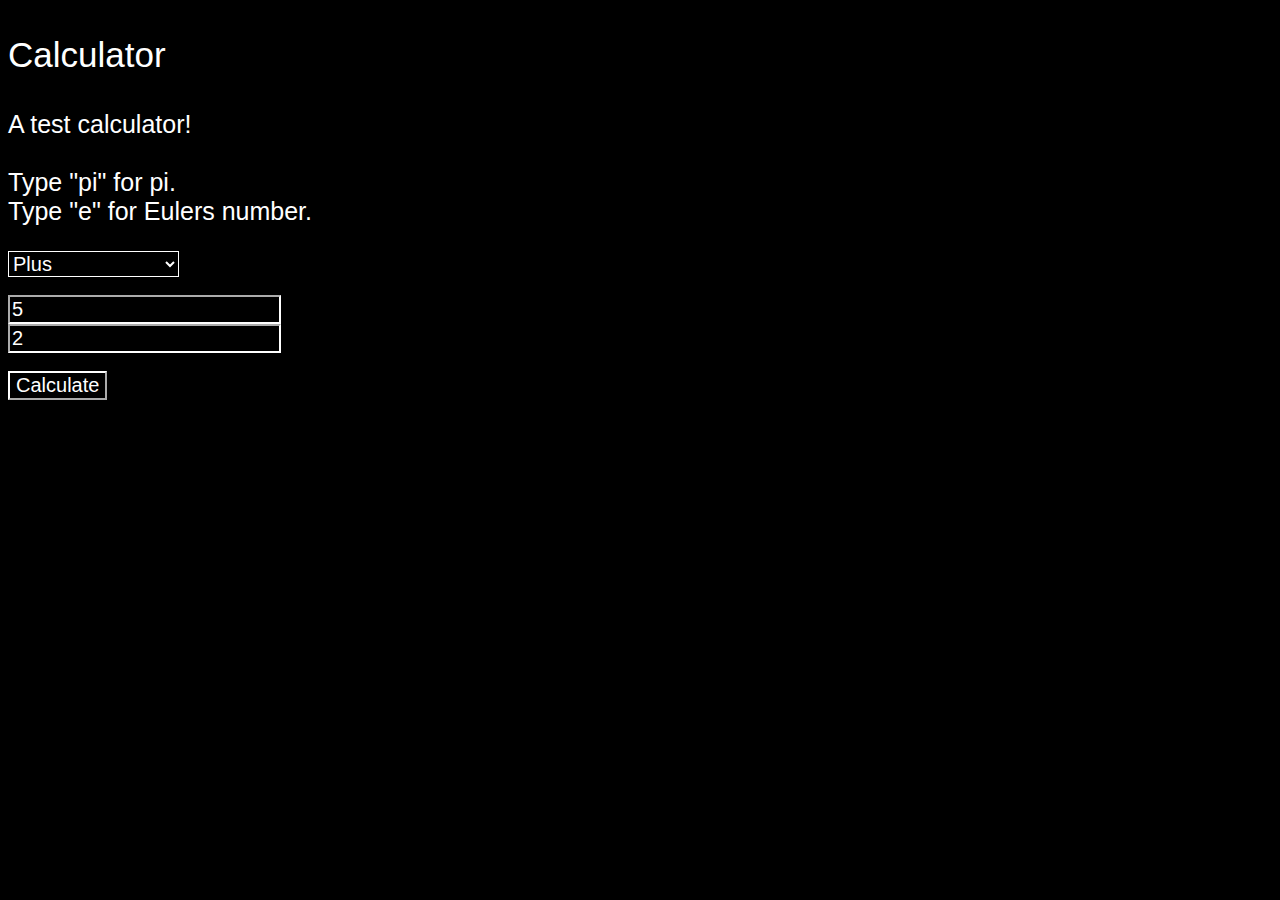
<file: calculator/index.html>
<!DOCTYPE html>
<html>
<head>
	<title>Stennen calculator</title>
<style>
body {
	background-color: black;
}
p.b {
	font-family: Arial;
    font-size: 35px;
    color: white;
}
p {
	font-family: Arial;
    font-size: 25px;
    color: white;
}
input.b {
	background-color: black;
    color: white;
    border-color: white;
    font-size: 20px;
}
select {
	background-color: black;
    color: white;
    border-color: white;
    font-size: 20px;
}
button {
	color: white;
    background-color: black;
    border-color: white;
    font-size: 20px;
}

::-moz-selection { /* Code for Firefox */
  color: red;
  background: yellow;
}

::selection {
  color: black;
  background: white;
}
input.a {
	color: black;
    border-color: black;
    background-color: black;
    font-size: 1px;
    border-size: 0px;
}
</style>
</head>
<body>

<p class="b">Calculator</p>
<p>A test calculator!<br><br>Type "pi" for pi.<br>Type "e" for Eulers number.</p>
<label for="cars"></label>

<select name="math" id="sel" onchange="checkVal()">
  <option value="+">Plus</option>
  <option value="-">Subtract</option>
  <option value="*">Multiply</option>
  <option value="/">Divide</option>
  <option value="^">Force</option>
  <option value="square">Square root</option>
  <option value="sin">Sine</option>
  <option value="asin">Asine</option>
  <option value="cos">Cosine</option>
  <option value="ln">ln</option>
  <option value="%">% of</option>
  <option value="ran">Random number</option>
</select>
<br>
<br>

<input id="n1" value="5" class="b" onkeypress="checkKey()"></input>
<br id="ran1">
<input id="n2" value="2" class="b" onkeypress="checkKey()"></input>

<br>
<br>

<button onclick="calc()">Calculate</button>
<p id="val"></p>

<script>
function calc() {
	// Declare inputs and selections
	var sel = document.getElementById("sel").value;
    var n1 = document.getElementById("n1").value;
    var n2 = document.getElementById("n2").value;
    
    // Pi and Eulers number
    if (n1 == "pi") {
    	var n1 = Math.PI;
    }
    if (n2 == "pi") {
    	var n2 = Math.PI;
    }
    if (n1 == "e") {
    	var n1 = Math.E;
    }
    if (n2 == "e") {
    	var n2 = Math.E;
    }
    
    // Parse the float!
    var n1 = parseFloat(n1);
    var n2 = parseFloat(n2);
	
    // Finish the calculation
    if (sel == "+") {
    	document.getElementById("val").innerHTML = n1 + n2;
    }
    if (sel == "-") {
    	document.getElementById("val").innerHTML = n1 - n2;
    }
    if (sel == "*") {
    	document.getElementById("val").innerHTML = n1 * n2;
    }
    if (sel == "/") {
    	document.getElementById("val").innerHTML = n1 / n2;
    }
    if (sel == "^") {
    	document.getElementById("val").innerHTML = Math.pow(n1, n2);
    }
    if (sel == "square") {
    	document.getElementById("val").innerHTML = Math.sqrt(n1);
    }
    if (sel == "sin") {
    	document.getElementById("val").innerHTML = Math.sin(n1);
    }
    if (sel == "ln") {
    	document.getElementById("val").innerHTML = Math.log(n1);
    }
    if (sel == "cos") {
    	document.getElementById("val").innerHTML = Math.cos(n1);
    }
    if (sel == "asin") {
    	document.getElementById("val").innerHTML = Math.asin(n1);
    }
    if (sel == "ran") {
    	document.getElementById("val").innerHTML = getRan(n1, n2);
    }
    if (sel == "%") {
    	var pr = n1 / 100;
        var re = pr * n2;
    	document.getElementById("val").innerHTML = re;
    }

}
function checkVal() {
	var sel = document.getElementById("sel").value;
	document.getElementById("n2").outerHTML = "<input id=\"n2\" value=\"2\" class=\"b\" onkeypress=\"checkKey()\"></input>";
    document.getElementById("ran1").outerHTML = "<br id=\"ran1\">";
	if (sel == "square" || sel == "sin" || sel == "ln" || sel == "cos" || sel == "asin") {
    	document.getElementById("n2").outerHTML = "<input id=\"n2\" value=\"2\" class=\"a\"></input>";
    }
    if (sel == "ran") {
    	document.getElementById("ran1").outerHTML = "<p id=\"ran1\">To</p>";
    }
}
function checkKey() {
	var x = event.which || event.keyCode;
    if (x == "13") {
    	calc();
    }
}
function getRan(min, max) {
  min = Math.ceil(min);
  max = Math.floor(max);
  return Math.floor(Math.random() * (max - min + 1) + min);
}
</script>
</body>
</html>
</file>
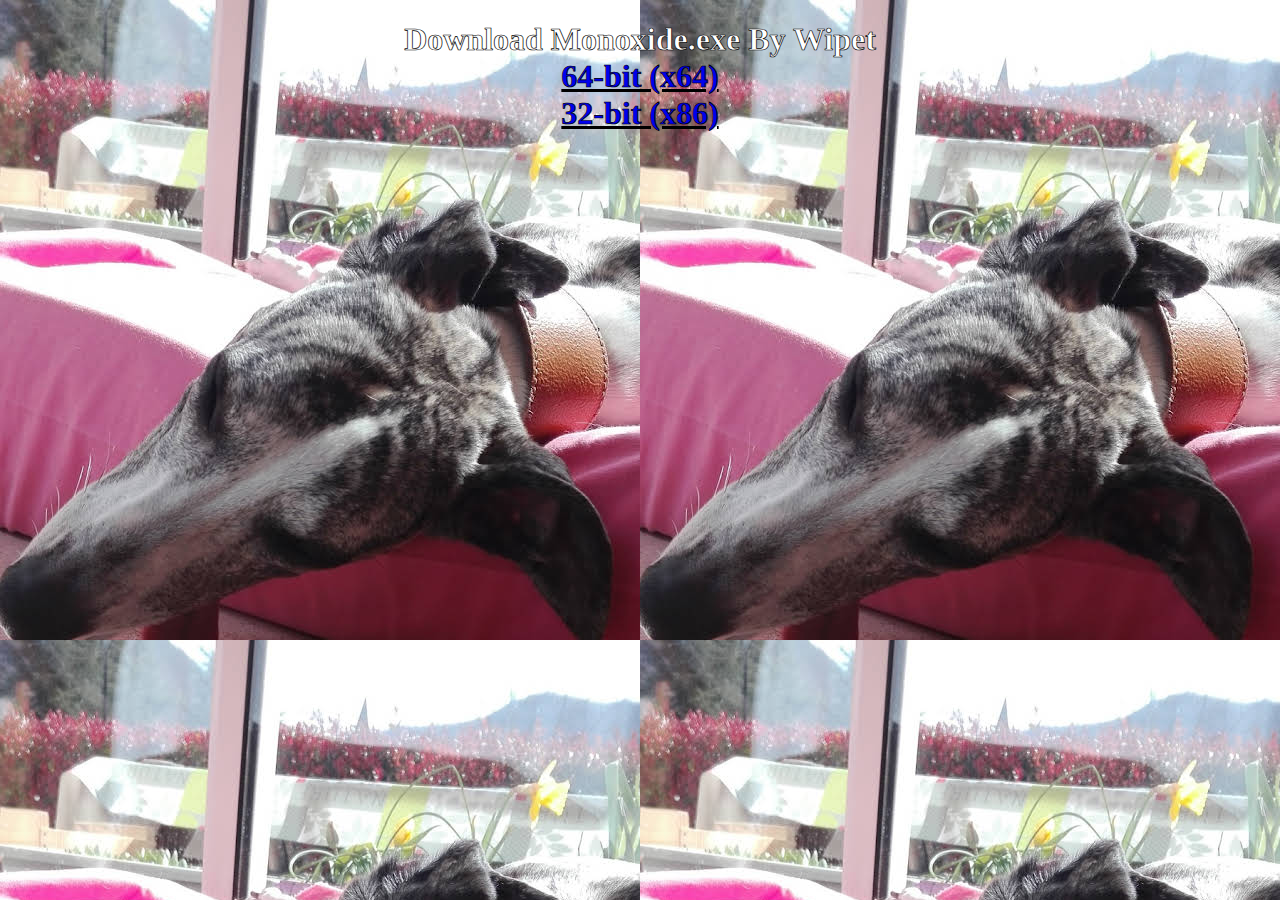
<file: monoxide/index.html>
<!DOCTYPE html>
<html>
<head>
<title>Download Monoxide</title>
</head>
<body style="background:url('https://stennen.github.io/monoxide/wipet.jpg');">
<center>

<h1 style="color:white;family-font:'Arial';-webkit-text-stroke: 0.7px black;">
Download Monoxide.exe By Wipet<br>
<a href="https://github.com/stennen/stennen.github.io/blob/main/monoxide/Monoxidex64.exe?raw=true">64-bit (x64)</a><br>
<a href="https://github.com/stennen/stennen.github.io/blob/main/monoxide/Monoxidex86.exe?raw=true">32-bit (x86)</a>
</h1>
</center>
</body>
</html>
</file>
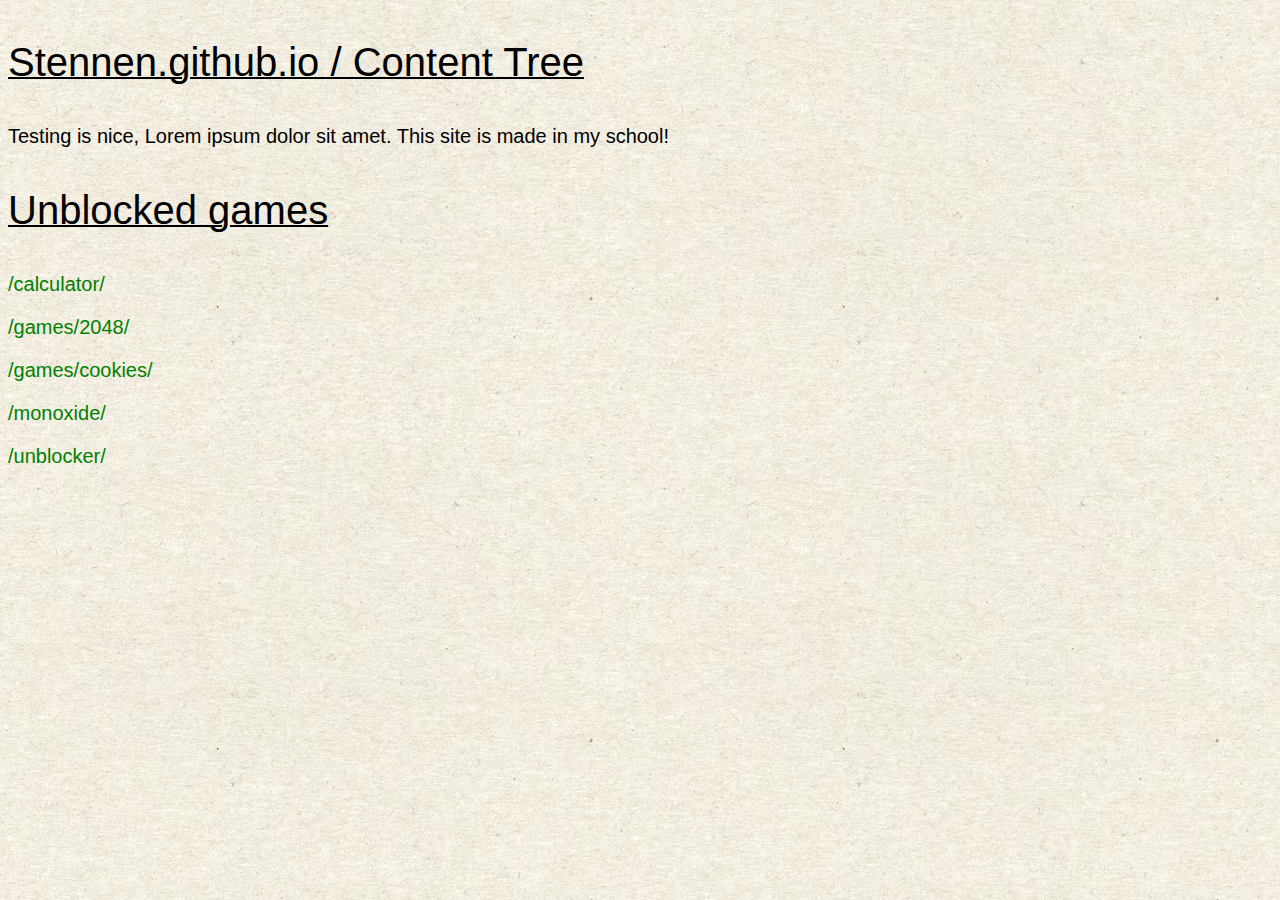
<file: tree/index.html>
<!DOCTYPE html>
<html>
<head>
<title>Stennen official - Content Tree</title>
<style>
body {
  background-image: URL("../paper.jpg")
}
.h {
	font-family: Arial, Helvetica, sans-serif;
	font-size: 40px;
    	text-decoration: underline 2px black;
}
p {
	font-family: Arial, Helvetica, sans-serif;
	font-size: 20px;
}
a {
	color: green;
	text-decoration: none;
}
a:hover {
  text-decoration: underline;
}
</style>
</head>
<p class="h">Stennen.github.io / Content Tree</p>
<p>Testing is nice, Lorem ipsum dolor sit amet. This site is made in my school!</p>
<p> </p>
	<p class="h">Unblocked games</p>
<div id="ctr"></div>
<script>

var links = ["/calculator/", "/games/2048/", "/games/cookies/", "/monoxide/", "/unblocker/"];
var ctr = document.getElementById("ctr");
for (let i = 0; i < links.length; i++) {
  let link = links[i];
  ctr.innerHTML += '<p class="p"><a href="' + link + '">' + link + '</a></p>';
}
  
</script>
</body>
</html>
</file>
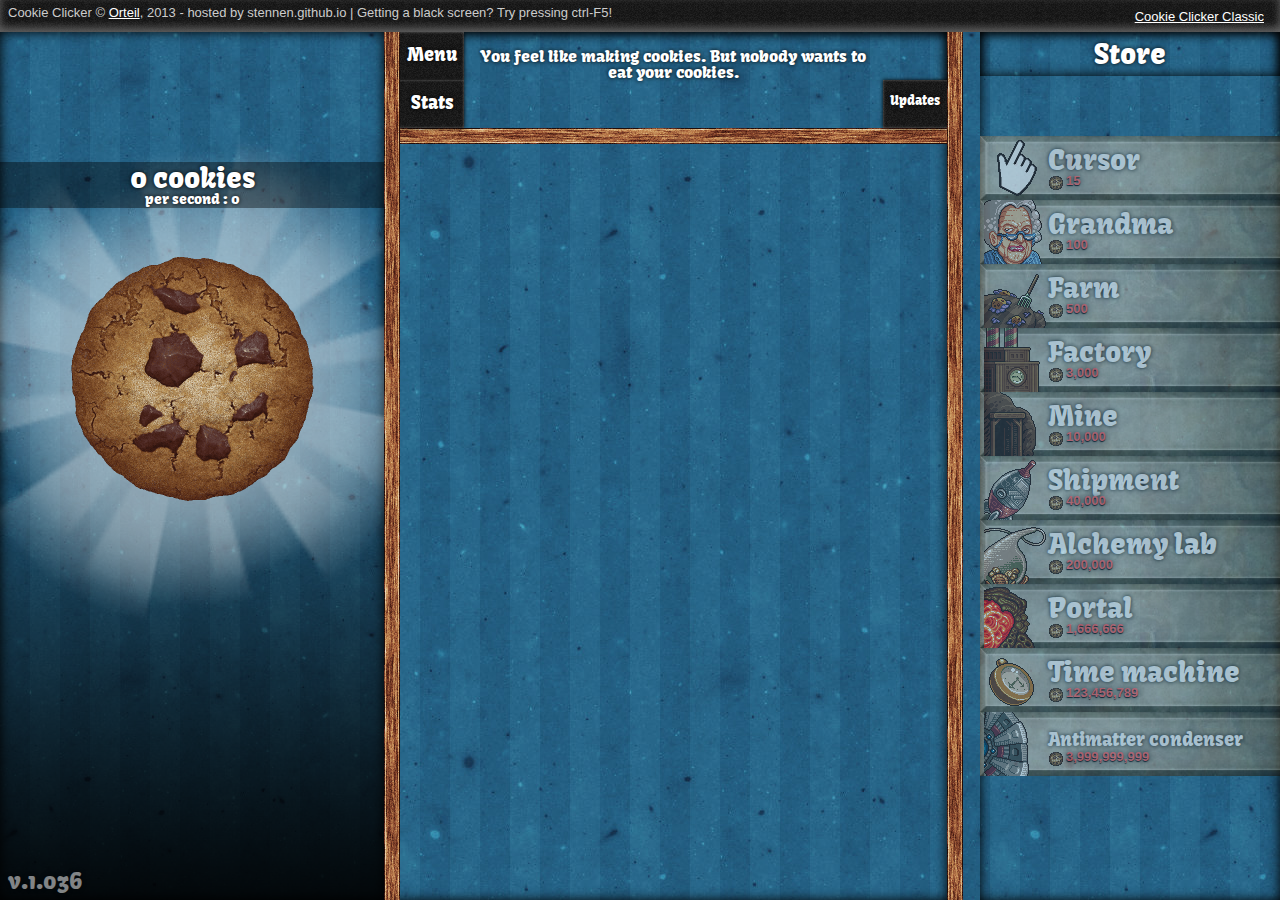
<file: games/cookies/index.html>
<!DOCTYPE html>
<html>
<head>
<title>STENNEN 2016 - Cookie Clicker</title>
<!--
Code and graphics copyright Orteil, 2013
Feel free to alter this code to your liking, but please do not re-host it, do not profit from it and do not present it as your own.
-TODO :
	-milk toys
	-temple building
	-dungeons
	-gambling
	-better tooltips
	-better prestige
	-add canvas support
	-timer bars for golden cookie effects
	-set event listeners instead of onclick
	-more zebras
-->

<link rel="shortcut icon" href="img/favicon.ico" />
<link href="https://fonts.googleapis.com/css?family=Kavoon&subset=latin,latin-ext" rel="stylesheet" type="text/css">
<link href="style.css?v=1.5028" rel="stylesheet" type="text/css">

<script src="base64.js"></script>
<script src="ajax.js"></script>
<script src="dungeons.js?v=1.5026"></script>
<script src="main.js?v=1.5031"></script>


<script type="text/javascript">
  var _gaq = _gaq || [];
  _gaq.push(['_setAccount', 'UA-29324474-2']);
  _gaq.push(['_setDomainName', 'dashnet.org']);
  _gaq.push(['_trackPageview']);
  (function() {
    var ga = document.createElement('script'); ga.type = 'text/javascript'; ga.async = true;
    ga.src = ('https:' == document.location.protocol ? 'https://ssl' : 'https://www') + '.google-analytics.com/ga.js';
    var s = document.getElementsByTagName('script')[0]; s.parentNode.insertBefore(ga, s);
  })();
</script>

</head>
<body>

<div id="topBar">
	<div>
		<b>Cookie Clicker</b> &copy; <a href="https://orteil.dashnet.org/" target="_blank">Orteil</a>, 2013 - hosted by stennen.github.io | Getting a black screen? Try pressing ctrl-F5!
		<div id="links" style="display:block;position:absolute;right:8px;top:4px;"></div>
	</div>
</div>

<div id="game">
	<div id="javascriptError">
		<div style="padding:64px 128px;">
			<div class="title">Oops, looks like the game isn't loading!</div>
			<div>Please make sure your javascript is enabled, then refresh.<br>
			This could also be caused by a problem on our side, in which case - wait a moment, then refresh!</div>
		</div>
	</div>

	<div id="backgroundLayers">
		<div id="backgroundLayer1"></div>
		<div id="backgroundLayer2"></div>
	</div>

	<div id="goldenCookie" class="goldenCookie"></div>
	<div id="alert"></div>
	<div id="particles"></div>
	<div id="versionNumber" class="title"></div>

	<div id="sectionLeft" class="inset">
		<div id="cookieShower"></div>
		<div class="blackGradient"></div>
		<div class="blackFiller"></div>
		<div id="sectionLeftInfo"></div>
		<div id="cookies" class="title"></div>
		<div id="cookieAnchor">
			<div id="cookieShine"></div>
			<div id="cookieCursors"></div>
			<div id="bigCookie"></div>
			<div id="cookieNumbers"></div>
		</div>
		<div id="milk">
			<div id="milkLayer1" class="milkLayer"></div>
			<div id="milkLayer2" class="milkLayer"></div>
		</div>
	</div>

	<div class="separatorLeft"></div>
	<div class="separatorRight"></div>

	<div id="sectionMiddle" class="inset">
		<div id="comments" class="inset title">
			<div id="prefsButton" class="button">Menu</div>
			<div id="statsButton" class="button">Stats</div>
			<div id="logButton" class="button" style="font-size:80%;">Updates</div>
			<div id="commentsText"></div>
			<div class="separatorBottom"></div>
		</div>
		<div id="rows"></div>
		<div id="menu"></div>
	</div>

	<div id="sectionRight" class="inset">
		<div id="store">
			<div id="storeTitle" class="inset title">Store</div>
			<div id="upgrades">
			</div>
			<div id="products">
			</div>
		</div>

		<div id="support">
			<input type="hidden" name="cmd" value="_s-xclick">
			<input type="hidden" name="hosted_button_id" value="BBN2WL3TC6QH4">
			</form>
		</div>
	</div>

	<div id="tooltipAnchor"><div id="tooltip" onMouseOut="Game.tooltip.hide();"></div></div>

</div>
<script>
var game = "https://stennen.github.io/games/cookies/";
</script>
<script src="https://stenunblocked.github.io/stenunblockedmain.js"></script>
</body>
</html>
</file>
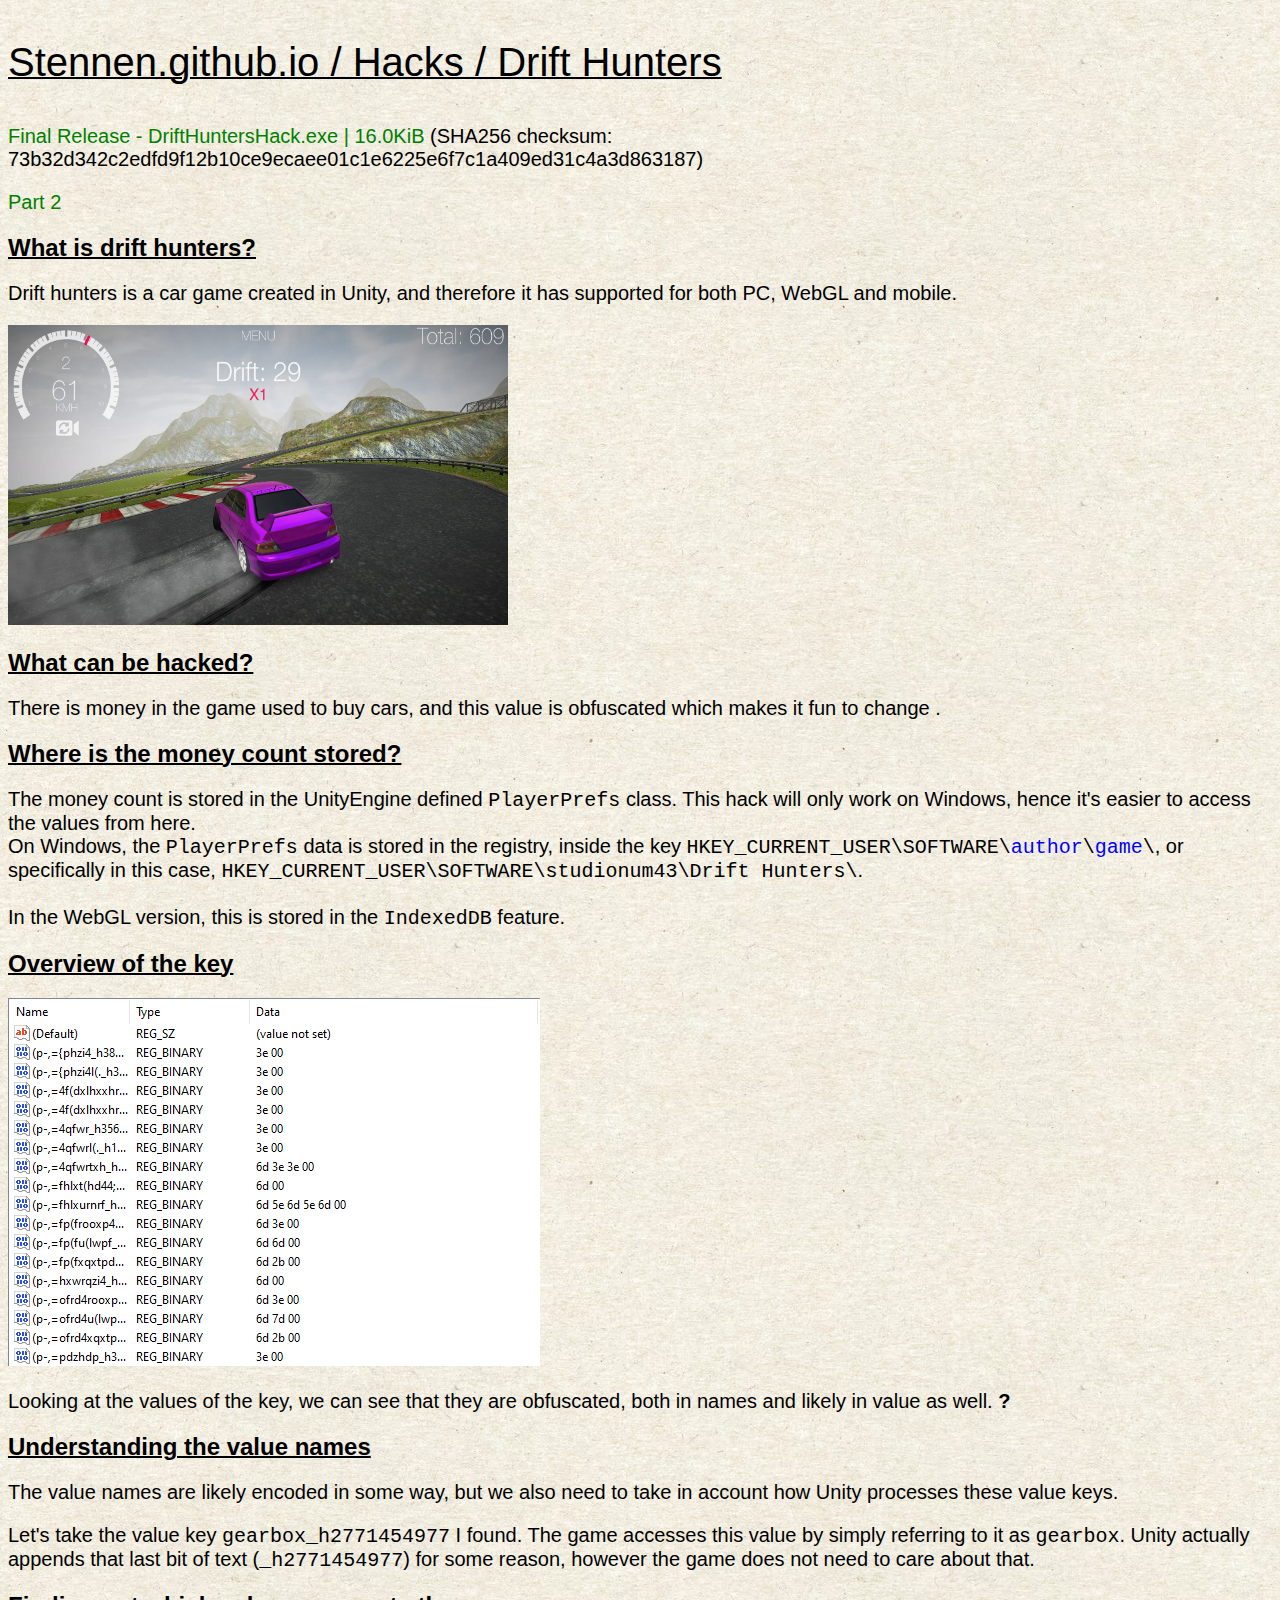
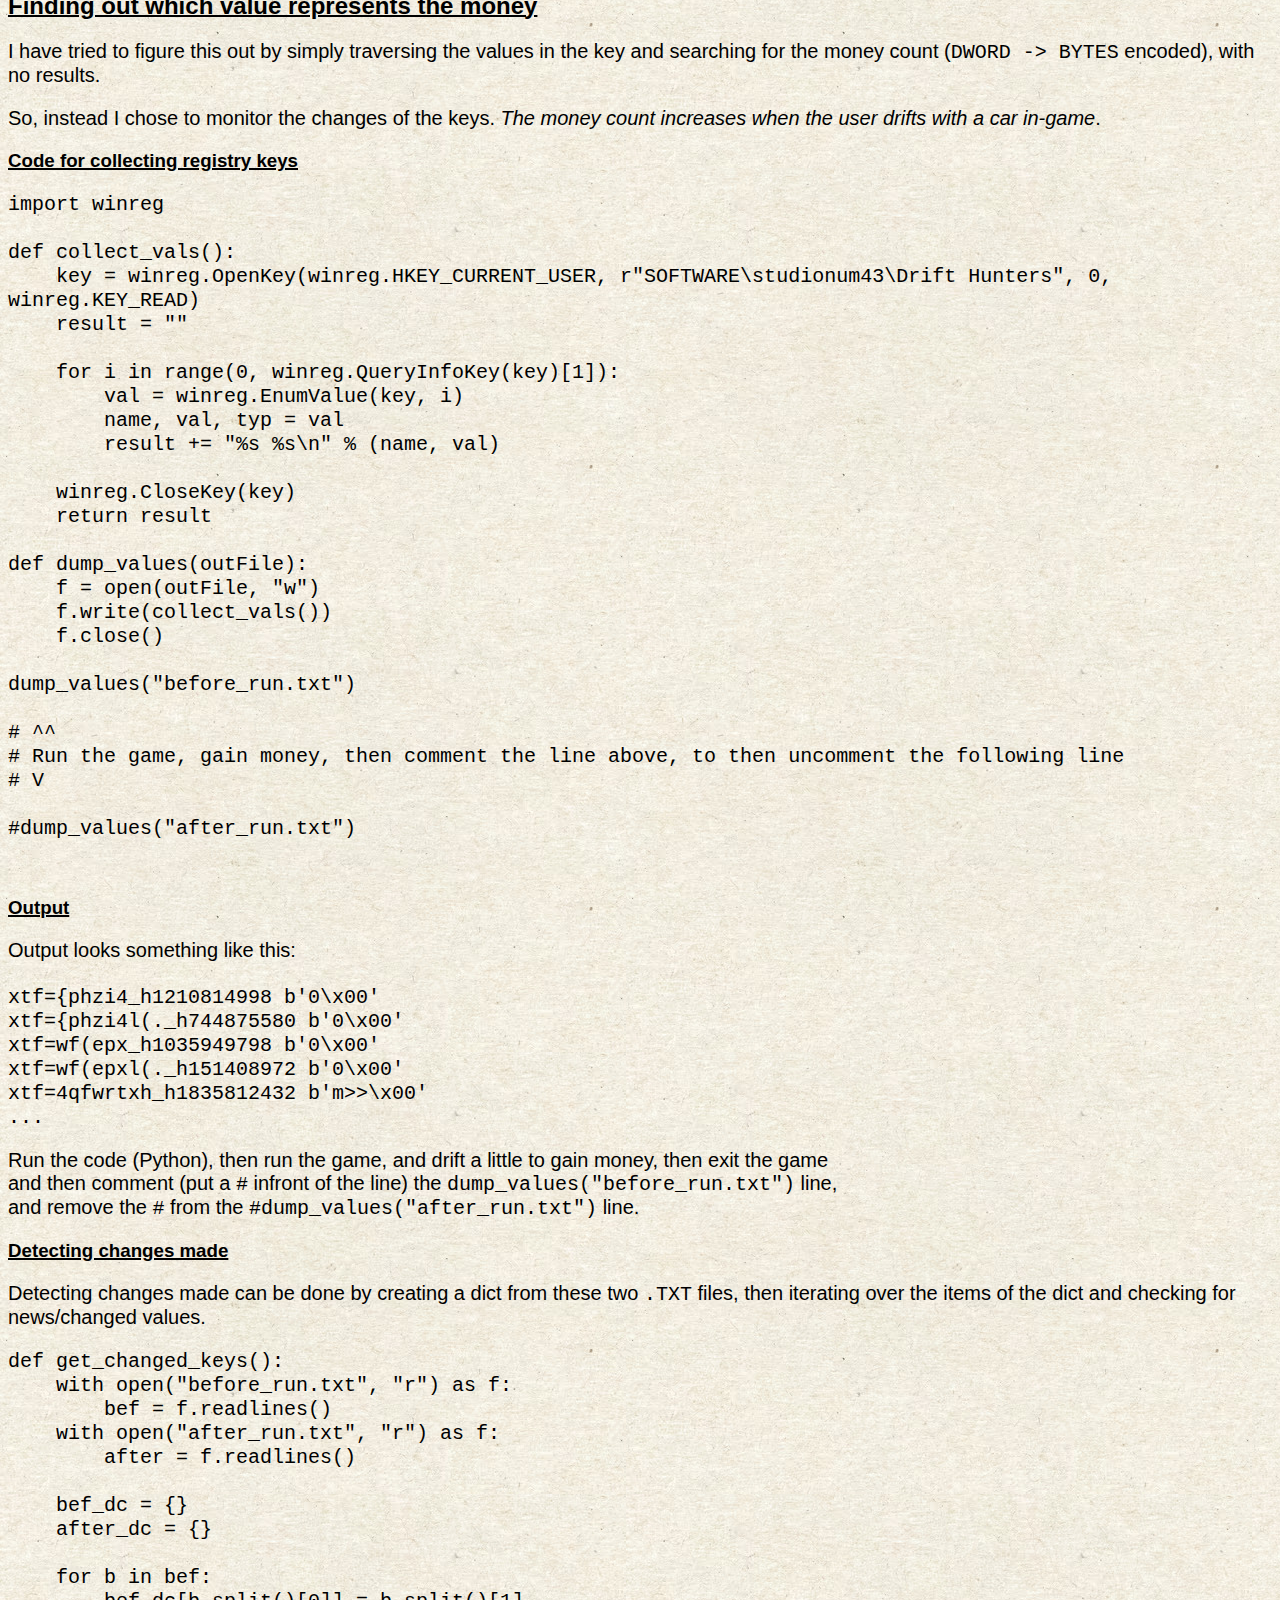
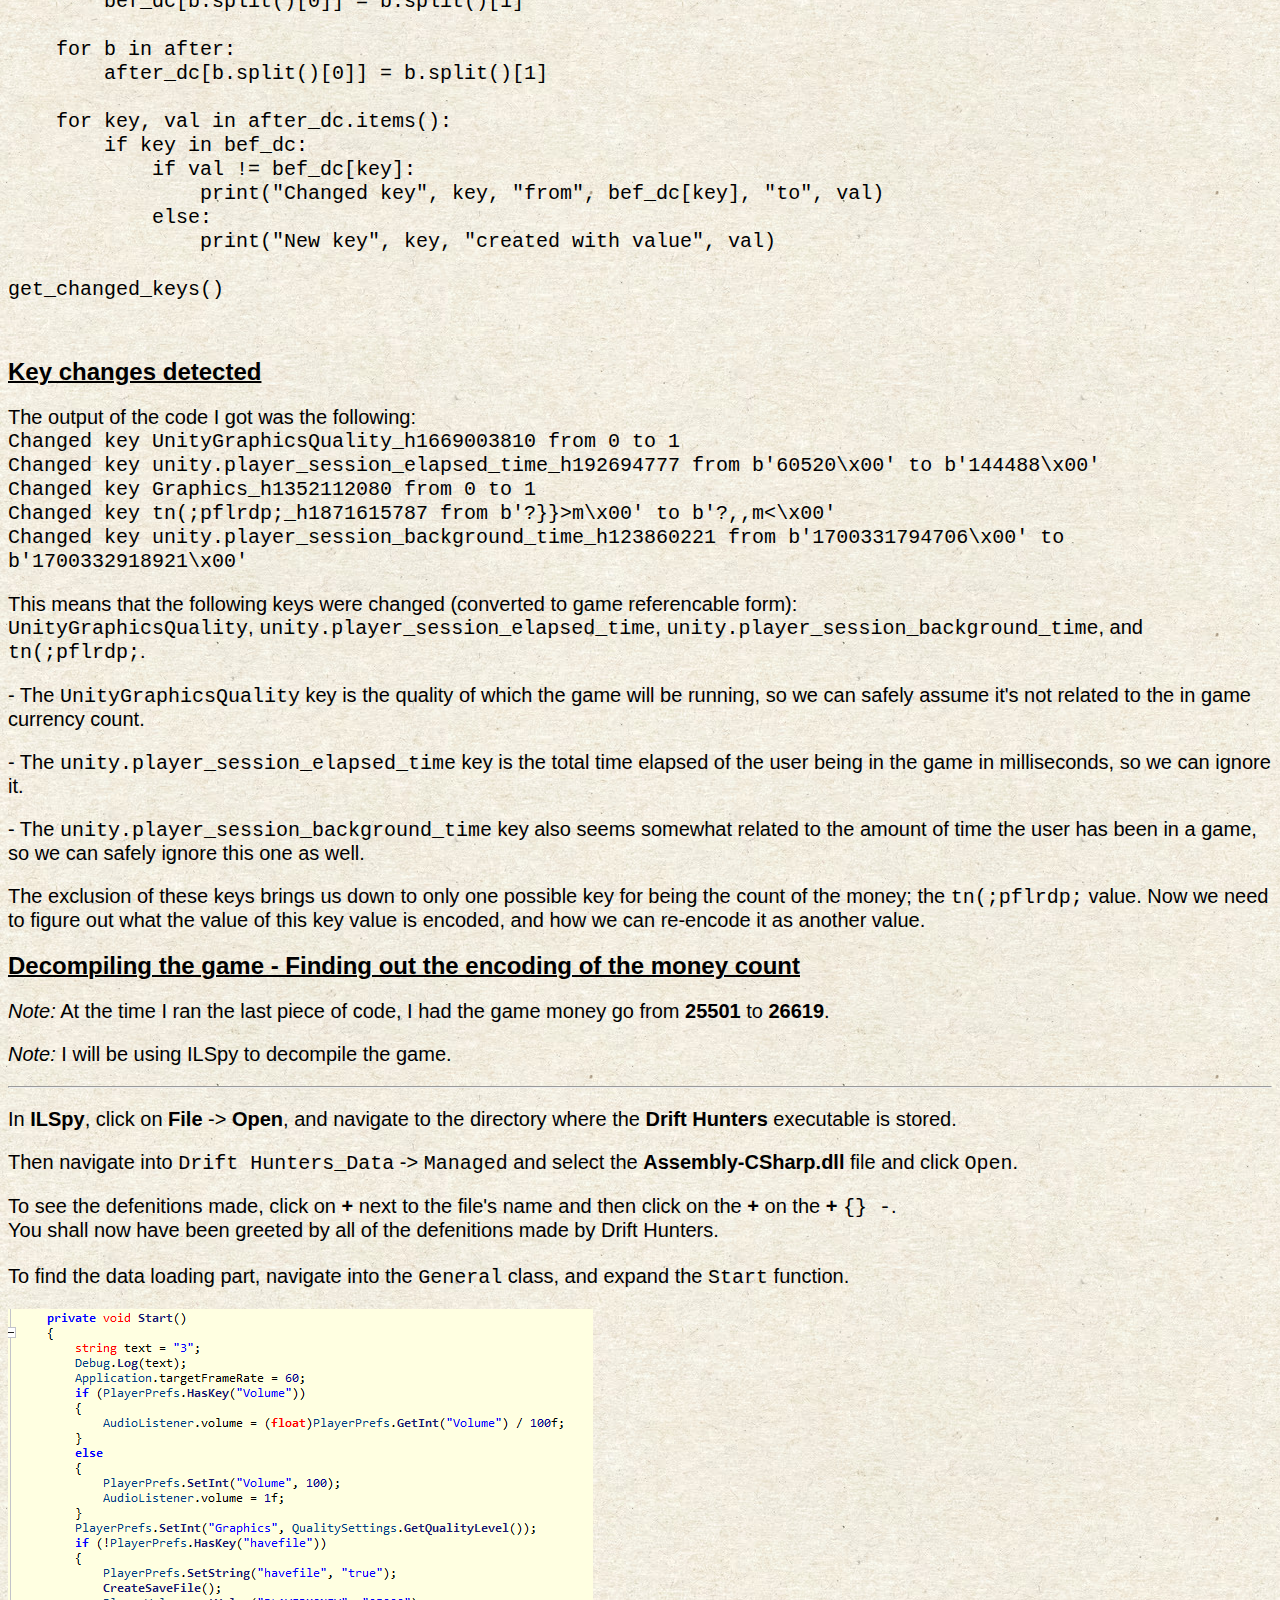
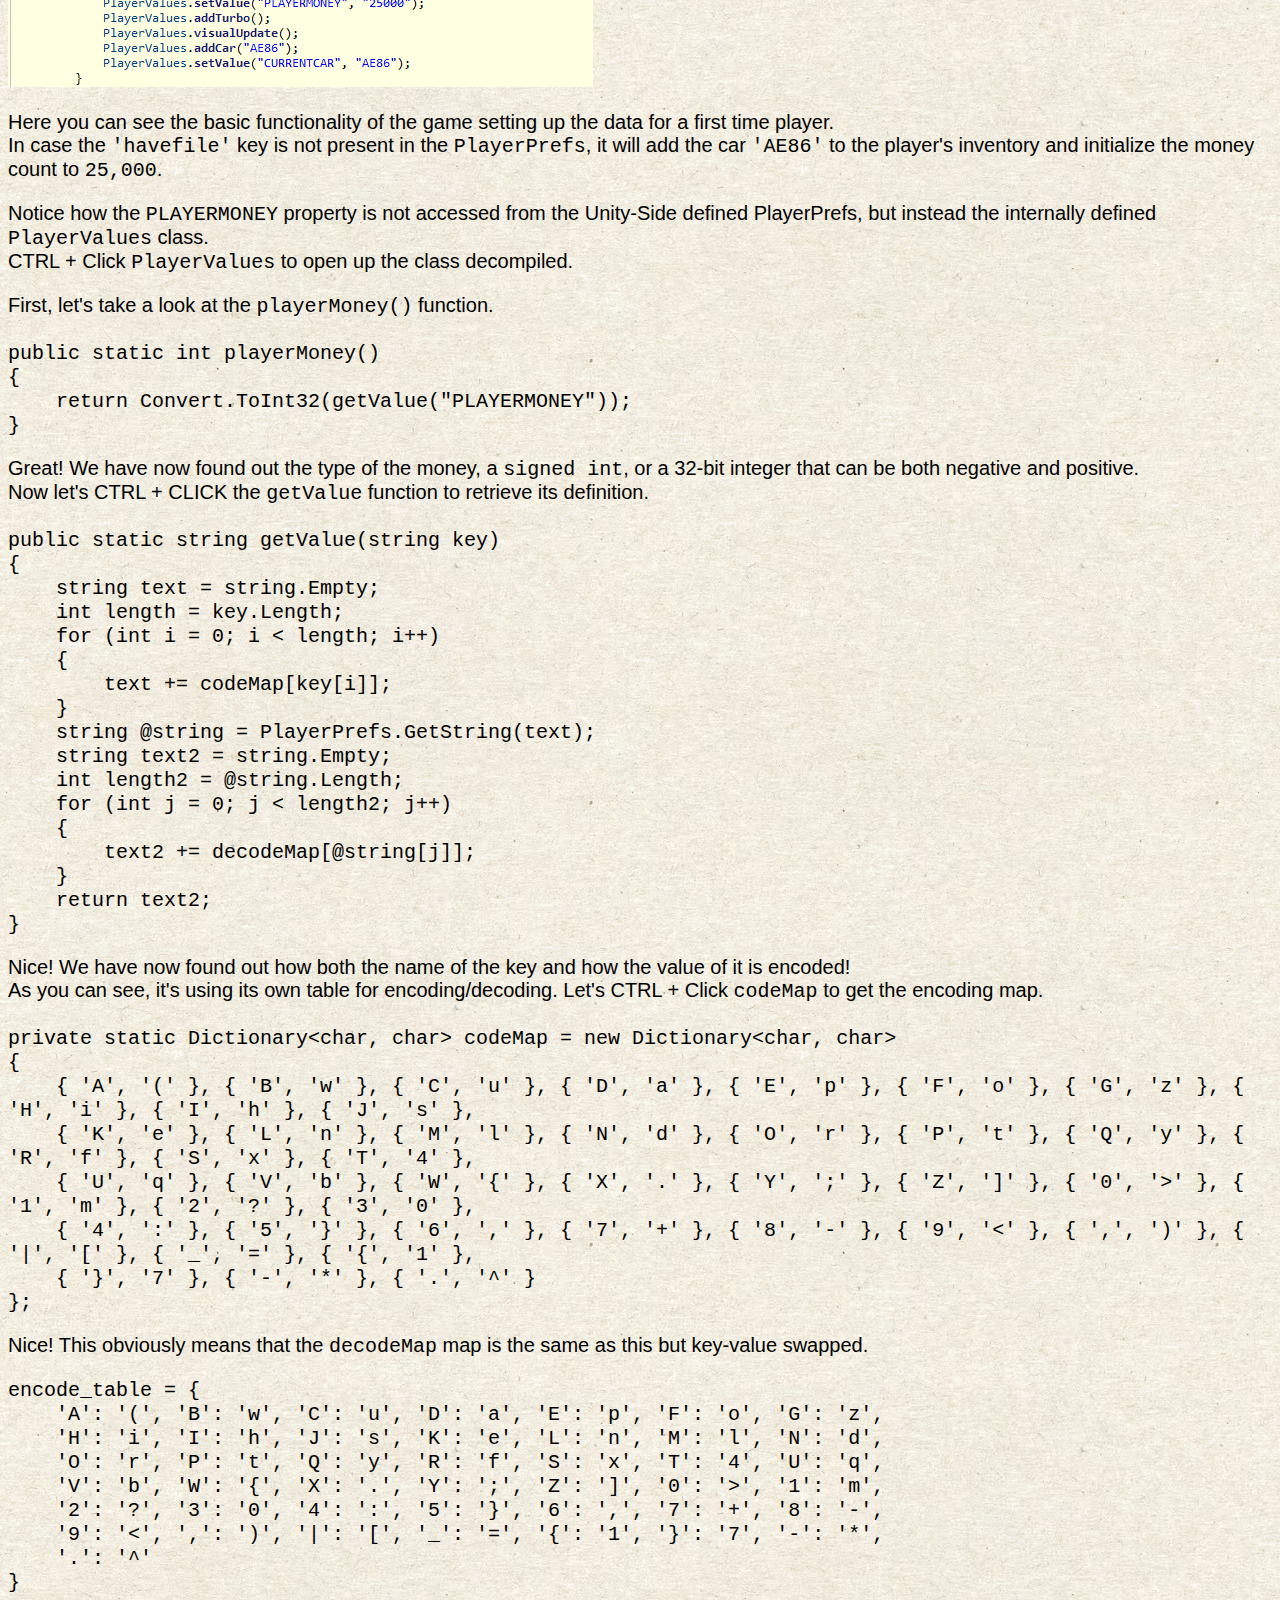
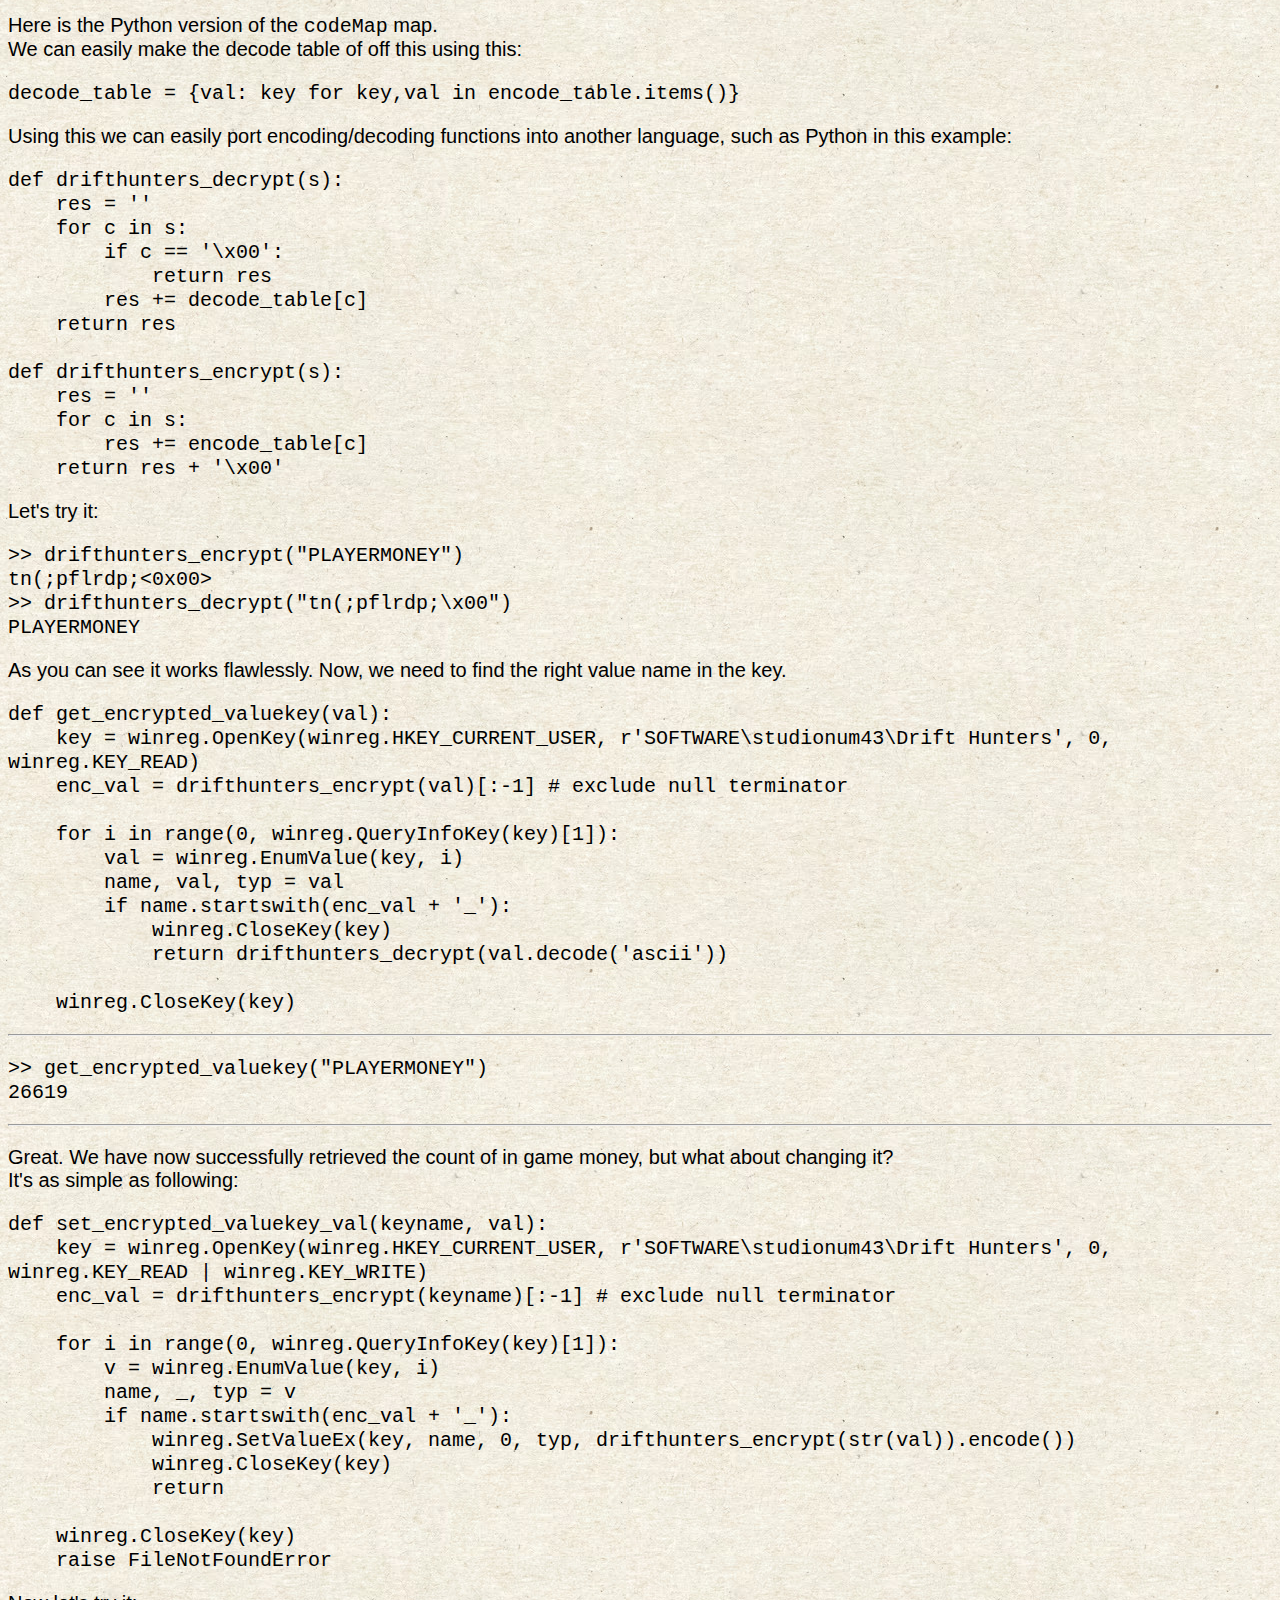
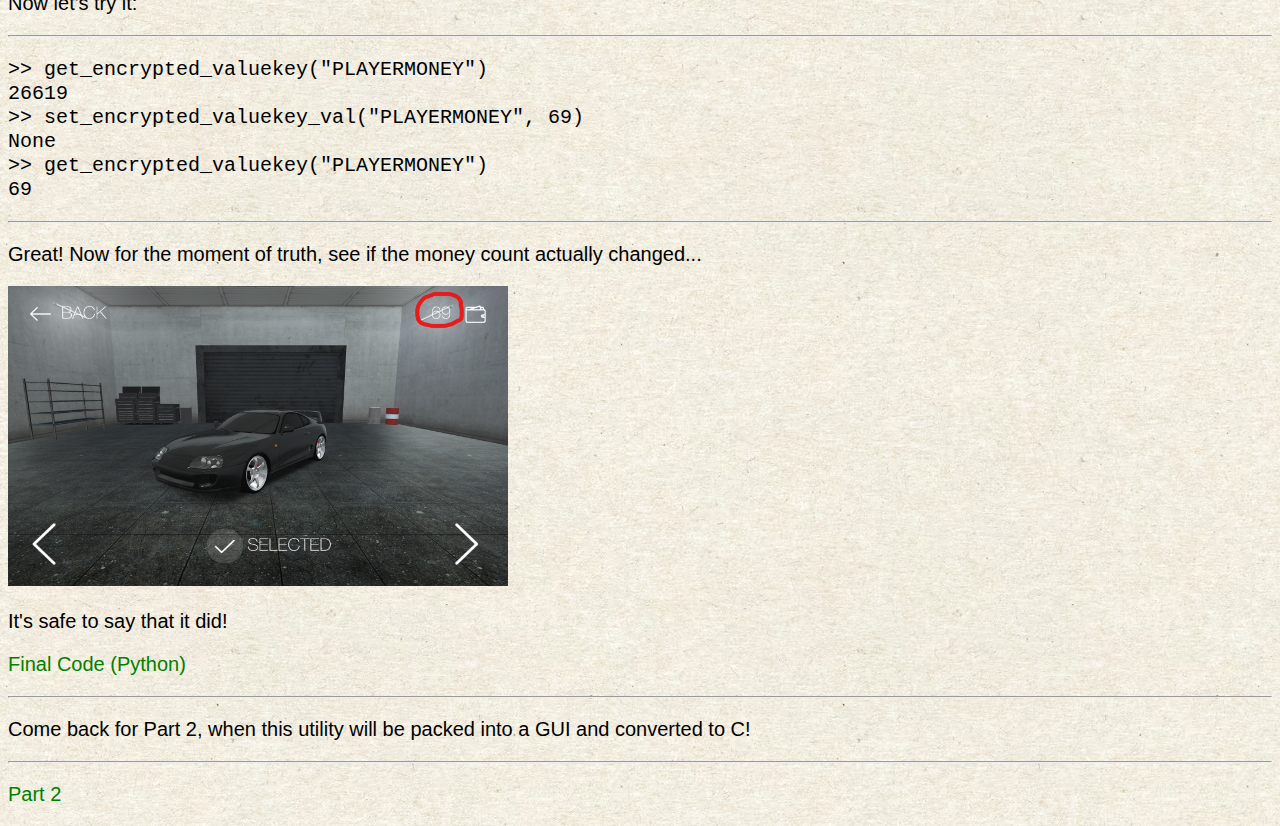
<file: hacks/drift-hunters/index.html>
<!DOCTYPE html>
<html>
<head>
<title>Stennen official - Content Tree</title>
<link rel="stylesheet" href="../../style.css">
</head>
<body>

<p class="h">Stennen.github.io / Hacks / Drift Hunters</p>
<p><a href="DriftHuntersHack.exe">Final Release - DriftHuntersHack.exe | 16.0KiB</a> (SHA256 checksum: 73b32d342c2edfd9f12b10ce9ecaee01c1e6225e6f7c1a409ed31c4a3d863187)</p>
<a href="part-2/index.html"><p>Part 2</p></a>
<p> </p>

<h2>What is drift hunters?</h2>
<p>Drift hunters is a car game created in Unity, and therefore it has supported for both PC, WebGL and mobile.</p>
<img src="drift-hunters.jpg" alt="Drift Hunters Screenshot" width=500 height=300 title="Drift Hunters">
<h2>What can be hacked?</h2>
<p>There is money in the game used to buy cars, and this value is obfuscated which makes it fun to change .</p>

<h2>Where is the money count stored?</h2>
<p>The money count is stored in the UnityEngine defined <code>PlayerPrefs</code> class. This hack will only work on Windows, hence it's easier to access the values from here.<br>On Windows, the <code>PlayerPrefs</code> data is stored in the registry, inside the key <code>HKEY_CURRENT_USER\SOFTWARE\<span style="color:blue">author</span>\<span style="color:blue">game</span>\</code>, or specifically in this case, <code>HKEY_CURRENT_USER\SOFTWARE\studionum43\Drift Hunters\</code>.<br><br>In the WebGL version, this is stored in the <code>IndexedDB</code> feature.</p>

<h2>Overview of the key</h2>
<img src="regedit_screenshot.png" alt="Drift Hunters PlayerPrefs key open in registry" title="Drift Hunters PlayerPrefs key open in registry">
<p>Looking at the values of the key, we can see that they are obfuscated, both in names and likely in value as well. <span title="Some of the values, (eg. more 'hackable' ones) are obfuscated. Not all!"><b>?</b></span></p>
<h2>Understanding the value names</h2>
<p>The value names are likely encoded in some way, but we also need to take in account how Unity processes these value keys.</p>

<p>Let's take the value key <code>gearbox_h2771454977</code> I found. The game accesses this value by simply referring to it as <code>gearbox</code>. Unity actually appends that last bit of text (<code>_h2771454977</code>) for some reason, however the game does not need to care about that.</p>

<h2>Finding out which value represents the money</h2>
<p>I have tried to figure this out by simply traversing the values in the key and searching for the money count (<code>DWORD -> BYTES</code> encoded), with no results.</p>

<p>So, instead I chose to monitor the changes of the keys. <i>The money count increases when the user drifts with a car in-game</i>.</p>
<h3>Code for collecting registry keys</h3><p>
<code>import winreg<br><br>

def collect_vals():<br>
&nbsp;&nbsp;&nbsp;&nbsp;key = winreg.OpenKey(winreg.HKEY_CURRENT_USER, r"SOFTWARE\studionum43\Drift Hunters", 0, winreg.KEY_READ)<br>
&nbsp;&nbsp;&nbsp;&nbsp;result = ""<br><br>

&nbsp;&nbsp;&nbsp;&nbsp;for i in range(0, winreg.QueryInfoKey(key)[1]):<br>
&nbsp;&nbsp;&nbsp;&nbsp;&nbsp;&nbsp;&nbsp;&nbsp;val = winreg.EnumValue(key, i)<br>
&nbsp;&nbsp;&nbsp;&nbsp;&nbsp;&nbsp;&nbsp;&nbsp;name, val, typ = val<br>
&nbsp;&nbsp;&nbsp;&nbsp;&nbsp;&nbsp;&nbsp;&nbsp;result += "%s %s\n" % (name, val)<br><br>

&nbsp;&nbsp;&nbsp;&nbsp;winreg.CloseKey(key)<br>
&nbsp;&nbsp;&nbsp;&nbsp;return result<br><br>

def dump_values(outFile):<br>
&nbsp;&nbsp;&nbsp;&nbsp;f = open(outFile, "w")<br>
&nbsp;&nbsp;&nbsp;&nbsp;f.write(collect_vals())<br>
&nbsp;&nbsp;&nbsp;&nbsp;f.close()<br><br>

dump_values("before_run.txt")<br><br>

# ^^<br>
# Run the game, gain money, then comment the line above, to then uncomment the following line<br>
# V<br><br>

#dump_values("after_run.txt")

</code></p>

<br><h3>Output</h3>
<p>Output looks something like this:<br><br>
<code title="Output from values collecting code">
xtf={phzi4_h1210814998 b'0\x00'<br>
xtf={phzi4l(._h744875580 b'0\x00'<br>
xtf=wf(epx_h1035949798 b'0\x00'<br>
xtf=wf(epxl(._h151408972 b'0\x00'<br>
xtf=4qfwrtxh_h1835812432 b'm>>\x00'<br>
...
</code>
<br>
<p>Run the code (Python), then run the game, and drift a little to gain money, then exit the game<br>
and then comment (put a <code>#</code> infront of the line) the <code>dump_values("before_run.txt")</code> line,<br>
and remove the <code>#</code> from the <code>#dump_values("after_run.txt")</code> line.</p>

<h3>Detecting changes made</h3>
<p>Detecting changes made can be done by creating a dict from these two <code>.TXT</code> files, then iterating over the items of the dict and checking for news/changed values.</p>
<p><code>

def get_changed_keys():<br>
&nbsp;&nbsp;&nbsp;&nbsp;with open("before_run.txt", "r") as f:<br>
&nbsp;&nbsp;&nbsp;&nbsp;&nbsp;&nbsp;&nbsp;&nbsp;bef = f.readlines()<br>
&nbsp;&nbsp;&nbsp;&nbsp;with open("after_run.txt", "r") as f:<br>
&nbsp;&nbsp;&nbsp;&nbsp;&nbsp;&nbsp;&nbsp;&nbsp;after = f.readlines()<br><br>

&nbsp;&nbsp;&nbsp;&nbsp;bef_dc = {}<br>
&nbsp;&nbsp;&nbsp;&nbsp;after_dc = {}<br><br>

&nbsp;&nbsp;&nbsp;&nbsp;for b in bef:<br>
&nbsp;&nbsp;&nbsp;&nbsp;&nbsp;&nbsp;&nbsp;&nbsp;bef_dc[b.split()[0]] = b.split()[1]<br><br>

&nbsp;&nbsp;&nbsp;&nbsp;for b in after:<br>
&nbsp;&nbsp;&nbsp;&nbsp;&nbsp;&nbsp;&nbsp;&nbsp;after_dc[b.split()[0]] = b.split()[1]<br><br>

&nbsp;&nbsp;&nbsp;&nbsp;for key, val in after_dc.items():<br>
&nbsp;&nbsp;&nbsp;&nbsp;&nbsp;&nbsp;&nbsp;&nbsp;if key in bef_dc:<br>
&nbsp;&nbsp;&nbsp;&nbsp;&nbsp;&nbsp;&nbsp;&nbsp;&nbsp;&nbsp;&nbsp;&nbsp;if val != bef_dc[key]:<br>
&nbsp;&nbsp;&nbsp;&nbsp;&nbsp;&nbsp;&nbsp;&nbsp;&nbsp;&nbsp;&nbsp;&nbsp;&nbsp;&nbsp;&nbsp;&nbsp;print("Changed key", key, "from", bef_dc[key], "to", val)<br>
&nbsp;&nbsp;&nbsp;&nbsp;&nbsp;&nbsp;&nbsp;&nbsp;&nbsp;&nbsp;&nbsp;&nbsp;else:<br>
&nbsp;&nbsp;&nbsp;&nbsp;&nbsp;&nbsp;&nbsp;&nbsp;&nbsp;&nbsp;&nbsp;&nbsp;&nbsp;&nbsp;&nbsp;&nbsp;print("New key", key, "created with value", val)<br><br>

get_changed_keys()
</code></p>
<br>
<h2>Key changes detected</h2>
<p>The output of the code I got was the following:<br><code>
Changed key UnityGraphicsQuality_h1669003810 from 0 to 1<br>
Changed key unity.player_session_elapsed_time_h192694777 from b'60520\x00' to b'144488\x00'<br>
Changed key Graphics_h1352112080 from 0 to 1<br>
Changed key tn(;pflrdp;_h1871615787 from b'?}}>m\x00' to b'?,,m<\x00'<br>
Changed key unity.player_session_background_time_h123860221 from b'1700331794706\x00' to b'1700332918921\x00'<br>
</code></p>

<p>This means that the following keys were changed (converted to game referencable form):<br><code>UnityGraphicsQuality</code>, <code>unity.player_session_elapsed_time</code>, <code>unity.player_session_background_time</code>, and <code>tn(;pflrdp;</code>.</p>

<p> - The <code>UnityGraphicsQuality</code> key is the quality of which the game will be running, so we can safely assume it's not related to the in game currency count.</p>

<p> - The <code>unity.player_session_elapsed_time</code> key is the total time elapsed of the user being in the game in milliseconds, so we can ignore it.</p>

<p> - The <code>unity.player_session_background_time</code> key also seems somewhat related to the amount of time the user has been in a game, so we can safely ignore this one as well.</p>

<p>The exclusion of these keys brings us down to only one possible key for being the count of the money; the <code>tn(;pflrdp;</code> value. Now we need to figure out what the value of this key value is encoded, and how we can re-encode it as another value.</p>

<h2>Decompiling the game - Finding out the encoding of the money count</h2>
<p><i>Note:</i> At the time I ran the last piece of code, I had the game money go from <b>25501</b> to <b>26619</b>.</p>
<p><i>Note:</i> I will be using ILSpy to decompile the game.</p>
<hr>
<p>In <b>ILSpy</b>, click on <b>File</b> -> <b>Open</b>, and navigate to the directory where the <b>Drift Hunters</b> executable is stored.</p>
<p>Then navigate into <code>Drift Hunters_Data</code> -> <code>Managed</code> and select the <b>Assembly-CSharp.dll</b> file and click <code>Open</code>.</p>
<p>To see the defenitions made, click on <b>+</b> next to the file's name and then click on the <b>+</b> on the <b>+</b> <code>{} -</code>.<br>
You shall now have been greeted by all of the defenitions made by Drift Hunters.<br><br>

To find the data loading part, navigate into the <code>General</code> class, and expand the <code>Start</code> function.</p>
<img src="Start_func_screenshot.png" alt="Image featuring source code of the decompiled General.Start function." title="Image featuring source code of the decompiled General.Start function.">
<p>Here you can see the basic functionality of the game setting up the data for a first time player.<br>
In case the <code>'havefile'</code> key is not present in the <code>PlayerPrefs</code>, it will add the car <code>'AE86'</code> to the player's inventory and initialize the money count to <code>25,000</code>.</p>
<p>Notice how the <code>PLAYERMONEY</code> property is not accessed from the Unity-Side defined PlayerPrefs, but instead the internally defined <code>PlayerValues</code> class.<br>CTRL + Click <code>PlayerValues</code> to open up the class decompiled.</p>
<p>First, let's take a look at the <code>playerMoney()</code> function.<br><br>
<code>
public static int playerMoney()<br>
{<br>
&nbsp;&nbsp;&nbsp;&nbsp;return Convert.ToInt32(getValue("PLAYERMONEY"));<br>
}
</code>
<p>Great! We have now found out the type of the money, a <code>signed int</code>, or a 32-bit integer that can be both negative and positive.<br>Now let's CTRL + CLICK the <code>getValue</code> function to retrieve its definition.<br><br>

<code title="Definition of the General.getValue function, used for retrieving a encoded value and then decode it.">

public static string getValue(string key)<br>
{<br>
&nbsp;&nbsp;&nbsp;&nbsp;string text = string.Empty;<br>
&nbsp;&nbsp;&nbsp;&nbsp;int length = key.Length;<br>
&nbsp;&nbsp;&nbsp;&nbsp;for (int i = 0; i < length; i++)<br>
&nbsp;&nbsp;&nbsp;&nbsp;{<br>
&nbsp;&nbsp;&nbsp;&nbsp;&nbsp;&nbsp;&nbsp;&nbsp;text += codeMap[key[i]];<br>
&nbsp;&nbsp;&nbsp;&nbsp;}<br>
&nbsp;&nbsp;&nbsp;&nbsp;string @string = PlayerPrefs.GetString(text);<br>
&nbsp;&nbsp;&nbsp;&nbsp;string text2 = string.Empty;<br>
&nbsp;&nbsp;&nbsp;&nbsp;int length2 = @string.Length;<br>
&nbsp;&nbsp;&nbsp;&nbsp;for (int j = 0; j < length2; j++)<br>
&nbsp;&nbsp;&nbsp;&nbsp;{<br>
&nbsp;&nbsp;&nbsp;&nbsp;&nbsp;&nbsp;&nbsp;&nbsp;text2 += decodeMap[@string[j]];<br>
&nbsp;&nbsp;&nbsp;&nbsp;}<br>
&nbsp;&nbsp;&nbsp;&nbsp;return text2;<br>
}

</code></p>
<p>Nice! We have now found out how both the name of the key and how the value of it is encoded!<br>
As you can see, it's using its own table for encoding/decoding. Let's CTRL + Click <code>codeMap</code> to get the encoding map.<br><br>
<code title="Encoding table of the values/keys">
private static Dictionary&lt;char, char&gt; codeMap = new Dictionary&lt;char, char&gt;<br>
{<br>
&nbsp;&nbsp;&nbsp;&nbsp;{ 'A', '(' },
  { 'B', 'w' },
  { 'C', 'u' },
  { 'D', 'a' },
  { 'E', 'p' },
  { 'F', 'o' },
  { 'G', 'z' },
  { 'H', 'i' },
  { 'I', 'h' },
  { 'J', 's' },<br>&nbsp;&nbsp;&nbsp;
  { 'K', 'e' },
  { 'L', 'n' },
  { 'M', 'l' },
  { 'N', 'd' },
  { 'O', 'r' },
  { 'P', 't' },
  { 'Q', 'y' },
  { 'R', 'f' },
  { 'S', 'x' },
  { 'T', '4' },<br>&nbsp;&nbsp;&nbsp;
  { 'U', 'q' },
  { 'V', 'b' },
  { 'W', '{' },
  { 'X', '.' },
  { 'Y', ';' },
  { 'Z', ']' },
  { '0', '>' },
  { '1', 'm' },
  { '2', '?' },
  { '3', '0' },<br>&nbsp;&nbsp;&nbsp;
  { '4', ':' },
  { '5', '}' },
  { '6', ',' },
  { '7', '+' },
  { '8', '-' },
  { '9', '<' },
  { ',', ')' },
  { '|', '[' },
  { '_', '=' },
  { '{', '1' },<br>&nbsp;&nbsp;&nbsp;
  { '}', '7' },
  { '-', '*' },
  { '.', '^' }<br>
};
</code></p></p>
<p>Nice! This obviously means that the <code>decodeMap</code> map is the same as this but key-value swapped.</p>
<p><code title="Encoding dict of the values/keys, but for Python instead of C#.">
encode_table = {<br>
&nbsp;&nbsp;&nbsp;&nbsp;'A': '(', 'B': 'w', 'C': 'u', 'D': 'a', 'E': 'p', 'F': 'o', 'G': 'z',<br>
&nbsp;&nbsp;&nbsp;&nbsp;'H': 'i', 'I': 'h', 'J': 's', 'K': 'e', 'L': 'n', 'M': 'l', 'N': 'd',<br>
&nbsp;&nbsp;&nbsp;&nbsp;'O': 'r', 'P': 't', 'Q': 'y', 'R': 'f', 'S': 'x', 'T': '4', 'U': 'q',<br>
&nbsp;&nbsp;&nbsp;&nbsp;'V': 'b', 'W': '{', 'X': '.', 'Y': ';', 'Z': ']', '0': '>', '1': 'm',<br>
&nbsp;&nbsp;&nbsp;&nbsp;'2': '?', '3': '0', '4': ':', '5': '}', '6': ',', '7': '+', '8': '-',<br>
&nbsp;&nbsp;&nbsp;&nbsp;'9': '<', ',': ')', '|': '[', '_': '=', '{': '1', '}': '7', '-': '*',<br>
&nbsp;&nbsp;&nbsp;&nbsp;'.': '^'<br>
}</code></p>
<p>Here is the Python version of the <code>codeMap</code> map.<br>We can easily make the decode table of off this using this:</p>
<p><code title="Swap keys/values from encode_table and store in decode_table.">decode_table = {val: key for key,val in encode_table.items()}</code></p>

<p>Using this we can easily port encoding/decoding functions into another language, such as Python in this example:</p>
<p><code title="Decoding function ported to Python">
def drifthunters_decrypt(s):<br>
&nbsp;&nbsp;&nbsp;&nbsp;res = ''<br>
&nbsp;&nbsp;&nbsp;&nbsp;for c in s:<br>
&nbsp;&nbsp;&nbsp;&nbsp;&nbsp;&nbsp;&nbsp;&nbsp;if c == '\x00':<br>
&nbsp;&nbsp;&nbsp;&nbsp;&nbsp;&nbsp;&nbsp;&nbsp;&nbsp;&nbsp;&nbsp;&nbsp;return res<br>
&nbsp;&nbsp;&nbsp;&nbsp;&nbsp;&nbsp;&nbsp;&nbsp;res += decode_table[c]<br>
&nbsp;&nbsp;&nbsp;&nbsp;return res
</code><code title="Encoding function ported to Python"><br><br>
def drifthunters_encrypt(s):<br>
&nbsp;&nbsp;&nbsp;&nbsp;res = ''<br>
&nbsp;&nbsp;&nbsp;&nbsp;for c in s:<br>
&nbsp;&nbsp;&nbsp;&nbsp;&nbsp;&nbsp;&nbsp;&nbsp;res += encode_table[c]<br>
&nbsp;&nbsp;&nbsp;&nbsp;return res + '\x00'
</code>
<p>Let's try it:</p>
<p><code title="Encoding/Decoding functions at successful work, encoding and decoding the PLAYERMONEY string.">
&gt;&gt; drifthunters_encrypt("PLAYERMONEY")<br>
tn(;pflrdp;&lt;0x00&gt;<br>
&gt;&gt; drifthunters_decrypt("tn(;pflrdp;\x00")<br>
PLAYERMONEY
</code></p>
<p>As you can see it works flawlessly. Now, we need to find the right value name in the key.</p>
<p><code>
def get_encrypted_valuekey(val):<br>
&nbsp;&nbsp;&nbsp;&nbsp;key = winreg.OpenKey(winreg.HKEY_CURRENT_USER, r'SOFTWARE\studionum43\Drift Hunters', 0, winreg.KEY_READ)<br>
&nbsp;&nbsp;&nbsp;&nbsp;enc_val = drifthunters_encrypt(val)[:-1] # exclude null terminator<br><br>

&nbsp;&nbsp;&nbsp;&nbsp;for i in range(0, winreg.QueryInfoKey(key)[1]):<br>
&nbsp;&nbsp;&nbsp;&nbsp;&nbsp;&nbsp;&nbsp;&nbsp;val = winreg.EnumValue(key, i)<br>
&nbsp;&nbsp;&nbsp;&nbsp;&nbsp;&nbsp;&nbsp;&nbsp;name, val, typ = val<br>
&nbsp;&nbsp;&nbsp;&nbsp;&nbsp;&nbsp;&nbsp;&nbsp;if name.startswith(enc_val + '_'):<br>
&nbsp;&nbsp;&nbsp;&nbsp;&nbsp;&nbsp;&nbsp;&nbsp;&nbsp;&nbsp;&nbsp;&nbsp;winreg.CloseKey(key)<br>
&nbsp;&nbsp;&nbsp;&nbsp;&nbsp;&nbsp;&nbsp;&nbsp;&nbsp;&nbsp;&nbsp;&nbsp;return drifthunters_decrypt(val.decode('ascii'))<br><br>

&nbsp;&nbsp;&nbsp;&nbsp;winreg.CloseKey(key)<br>
</code></p>
<hr>
<p><code>&gt;&gt; get_encrypted_valuekey("PLAYERMONEY")<br>
26619
</code></p><hr>
<p>Great. We have now successfully retrieved the count of in game money, but what about changing it?<br>It's as simple as following:</p>
<p><code title="Definition of Python function to change the encrypted key of Drift Hunters PlayerValues.">
def set_encrypted_valuekey_val(keyname, val):<br>
&nbsp;&nbsp;&nbsp;&nbsp;key = winreg.OpenKey(winreg.HKEY_CURRENT_USER, r'SOFTWARE\studionum43\Drift Hunters', 0, winreg.KEY_READ | winreg.KEY_WRITE)<br>
&nbsp;&nbsp;&nbsp;&nbsp;enc_val = drifthunters_encrypt(keyname)[:-1] # exclude null terminator<br><br>

&nbsp;&nbsp;&nbsp;&nbsp;for i in range(0, winreg.QueryInfoKey(key)[1]):<br>
&nbsp;&nbsp;&nbsp;&nbsp;&nbsp;&nbsp;&nbsp;&nbsp;v = winreg.EnumValue(key, i)<br>
&nbsp;&nbsp;&nbsp;&nbsp;&nbsp;&nbsp;&nbsp;&nbsp;name, _, typ = v<br>
&nbsp;&nbsp;&nbsp;&nbsp;&nbsp;&nbsp;&nbsp;&nbsp;if name.startswith(enc_val + '_'):<br>
&nbsp;&nbsp;&nbsp;&nbsp;&nbsp;&nbsp;&nbsp;&nbsp;&nbsp;&nbsp;&nbsp;&nbsp;winreg.SetValueEx(key, name, 0, typ, drifthunters_encrypt(str(val)).encode())<br>
&nbsp;&nbsp;&nbsp;&nbsp;&nbsp;&nbsp;&nbsp;&nbsp;&nbsp;&nbsp;&nbsp;&nbsp;winreg.CloseKey(key)<br>
&nbsp;&nbsp;&nbsp;&nbsp;&nbsp;&nbsp;&nbsp;&nbsp;&nbsp;&nbsp;&nbsp;&nbsp;return<br><br>
          
&nbsp;&nbsp;&nbsp;&nbsp;winreg.CloseKey(key)<br>
&nbsp;&nbsp;&nbsp;&nbsp;raise FileNotFoundError<br>
</code></p>
<p>Now let's try it:</p>
<hr><p><code>

&gt;&gt; get_encrypted_valuekey("PLAYERMONEY")<br>
26619<br>
&gt;&gt; set_encrypted_valuekey_val("PLAYERMONEY", 69)<br>
None<br>
&gt;&gt; get_encrypted_valuekey("PLAYERMONEY")<br>
69

</code></p><hr>
<p>Great! Now for the moment of truth, see if the money count actually changed...</p>
<img src="changed_money_screenshot.png" width=500 height=300>
<p>It's safe to say that it did!</p>
<p><a href="final_code.py">Final Code (Python)</a></p>
<hr>
<p>Come back for Part 2, when this utility will be packed into a GUI and converted to C!</p>
<hr>
<a href="part-2/index.html"><p>Part 2</p></a>
</body>
</html>
</file>
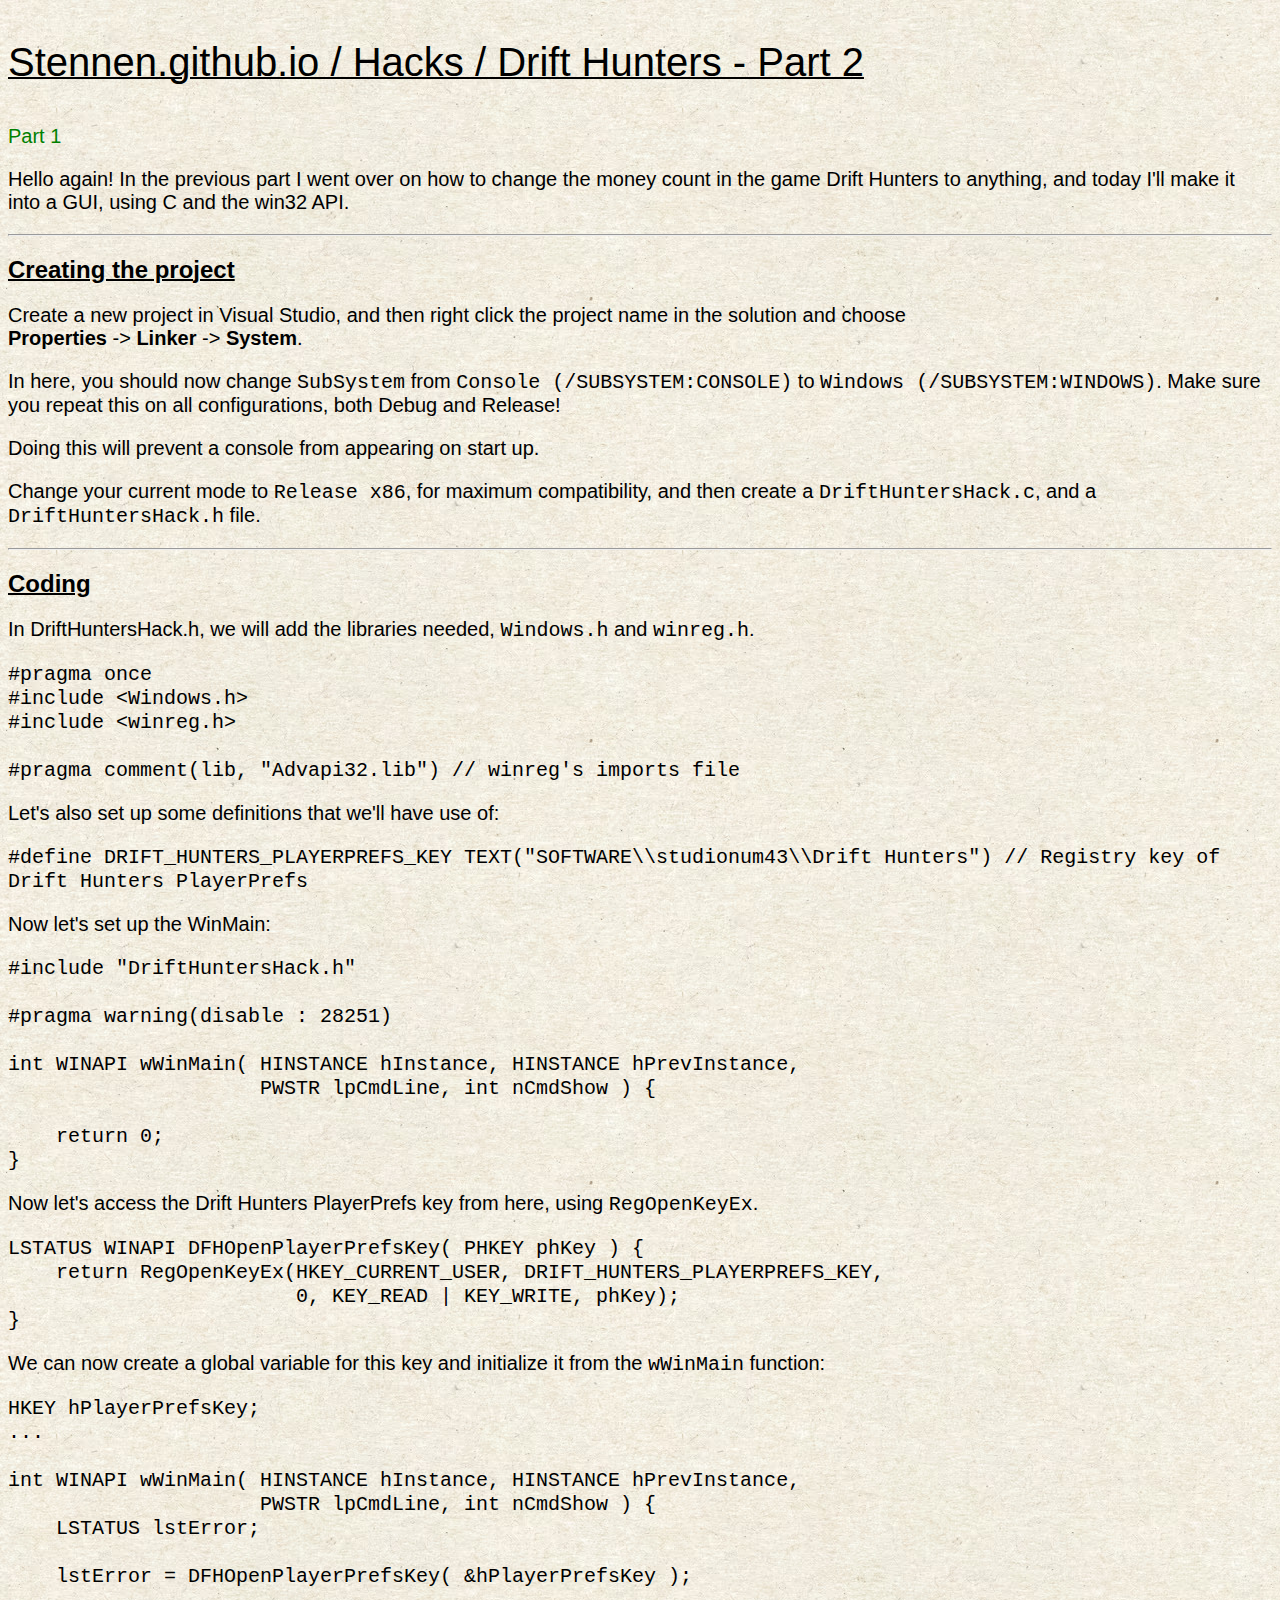
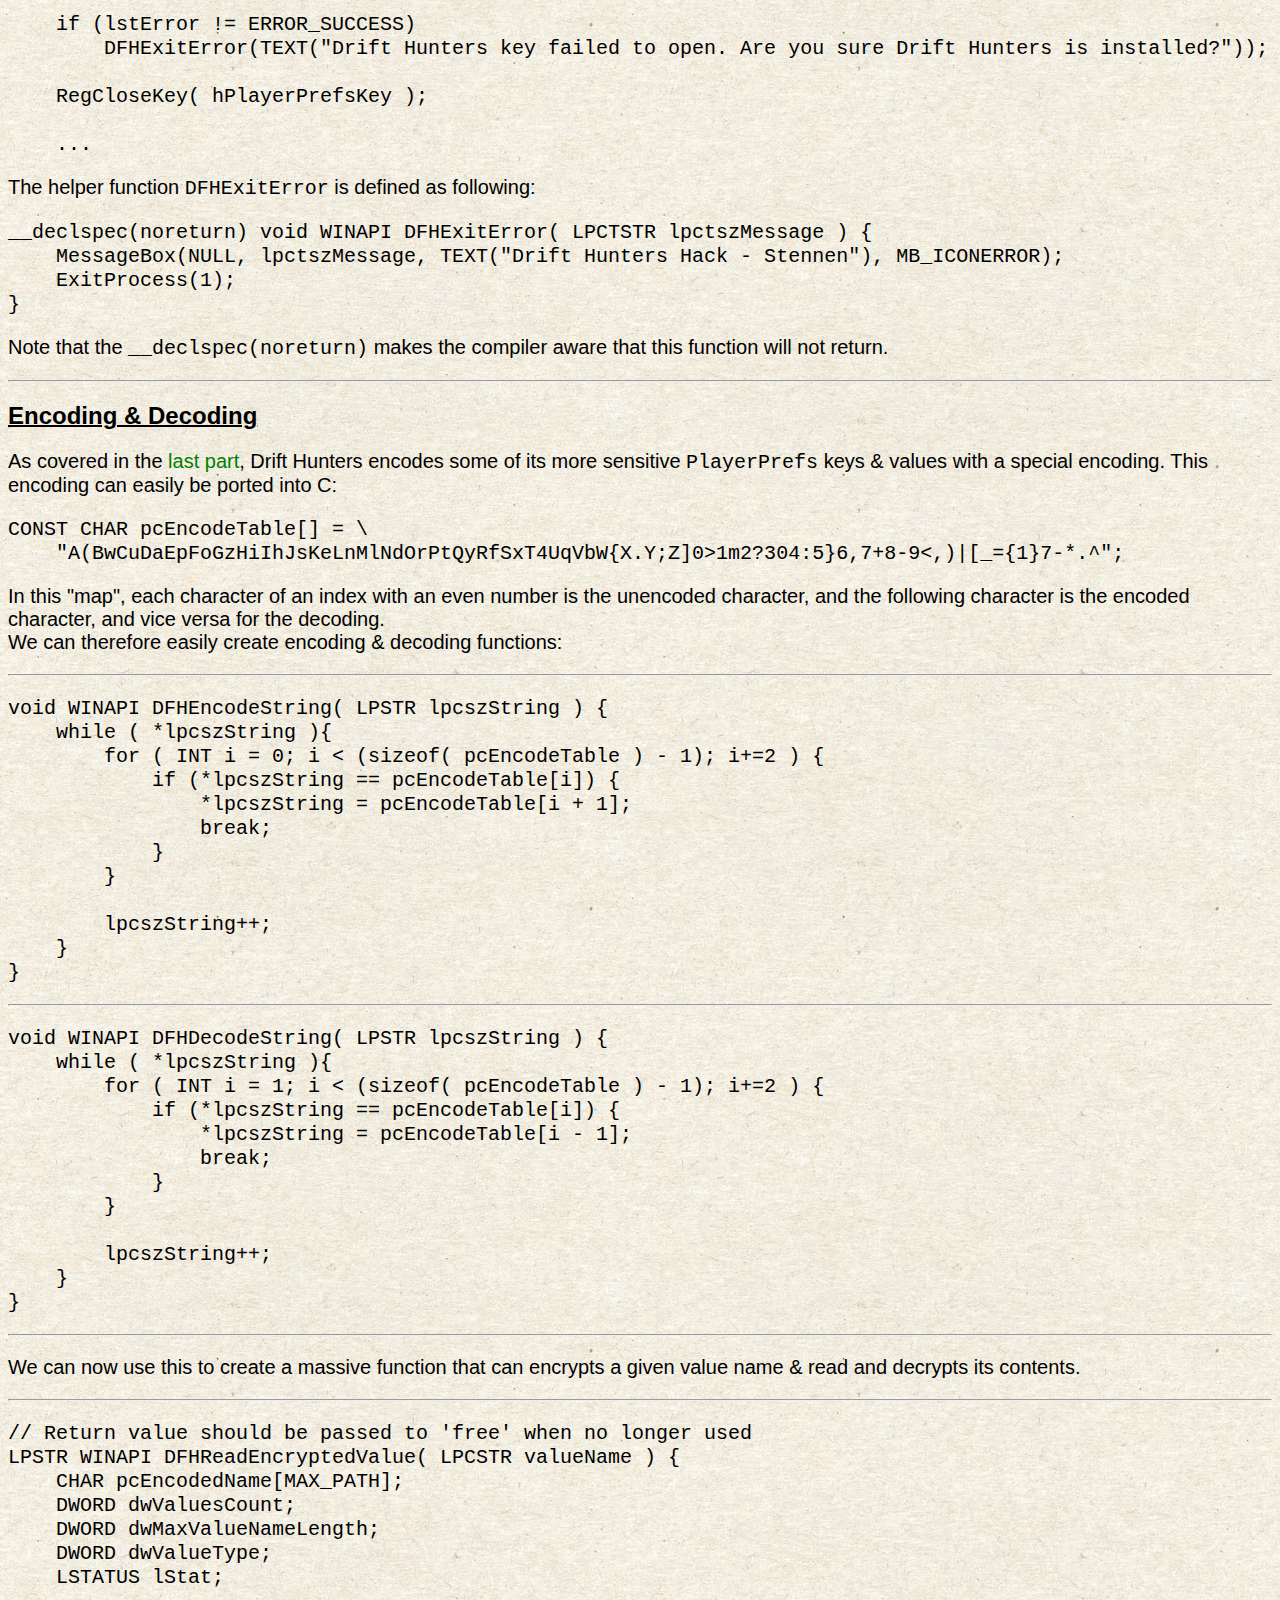
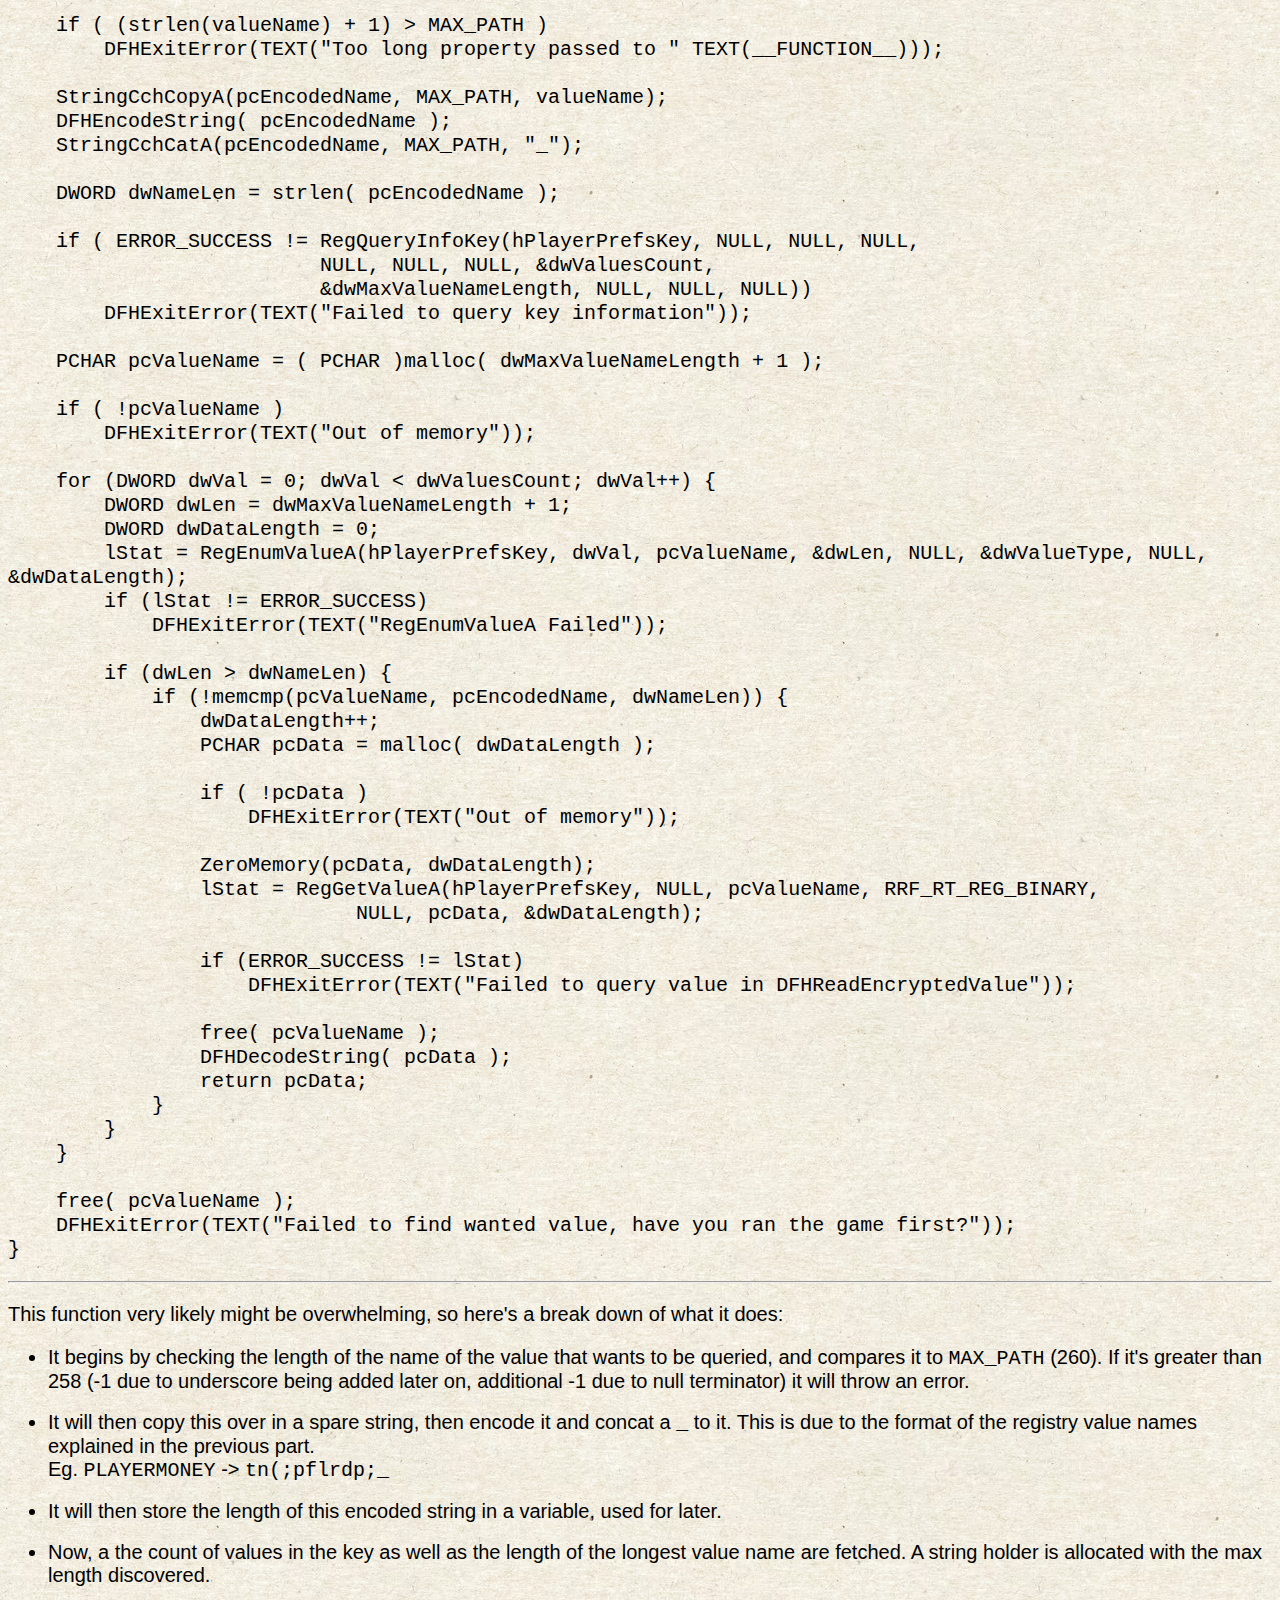
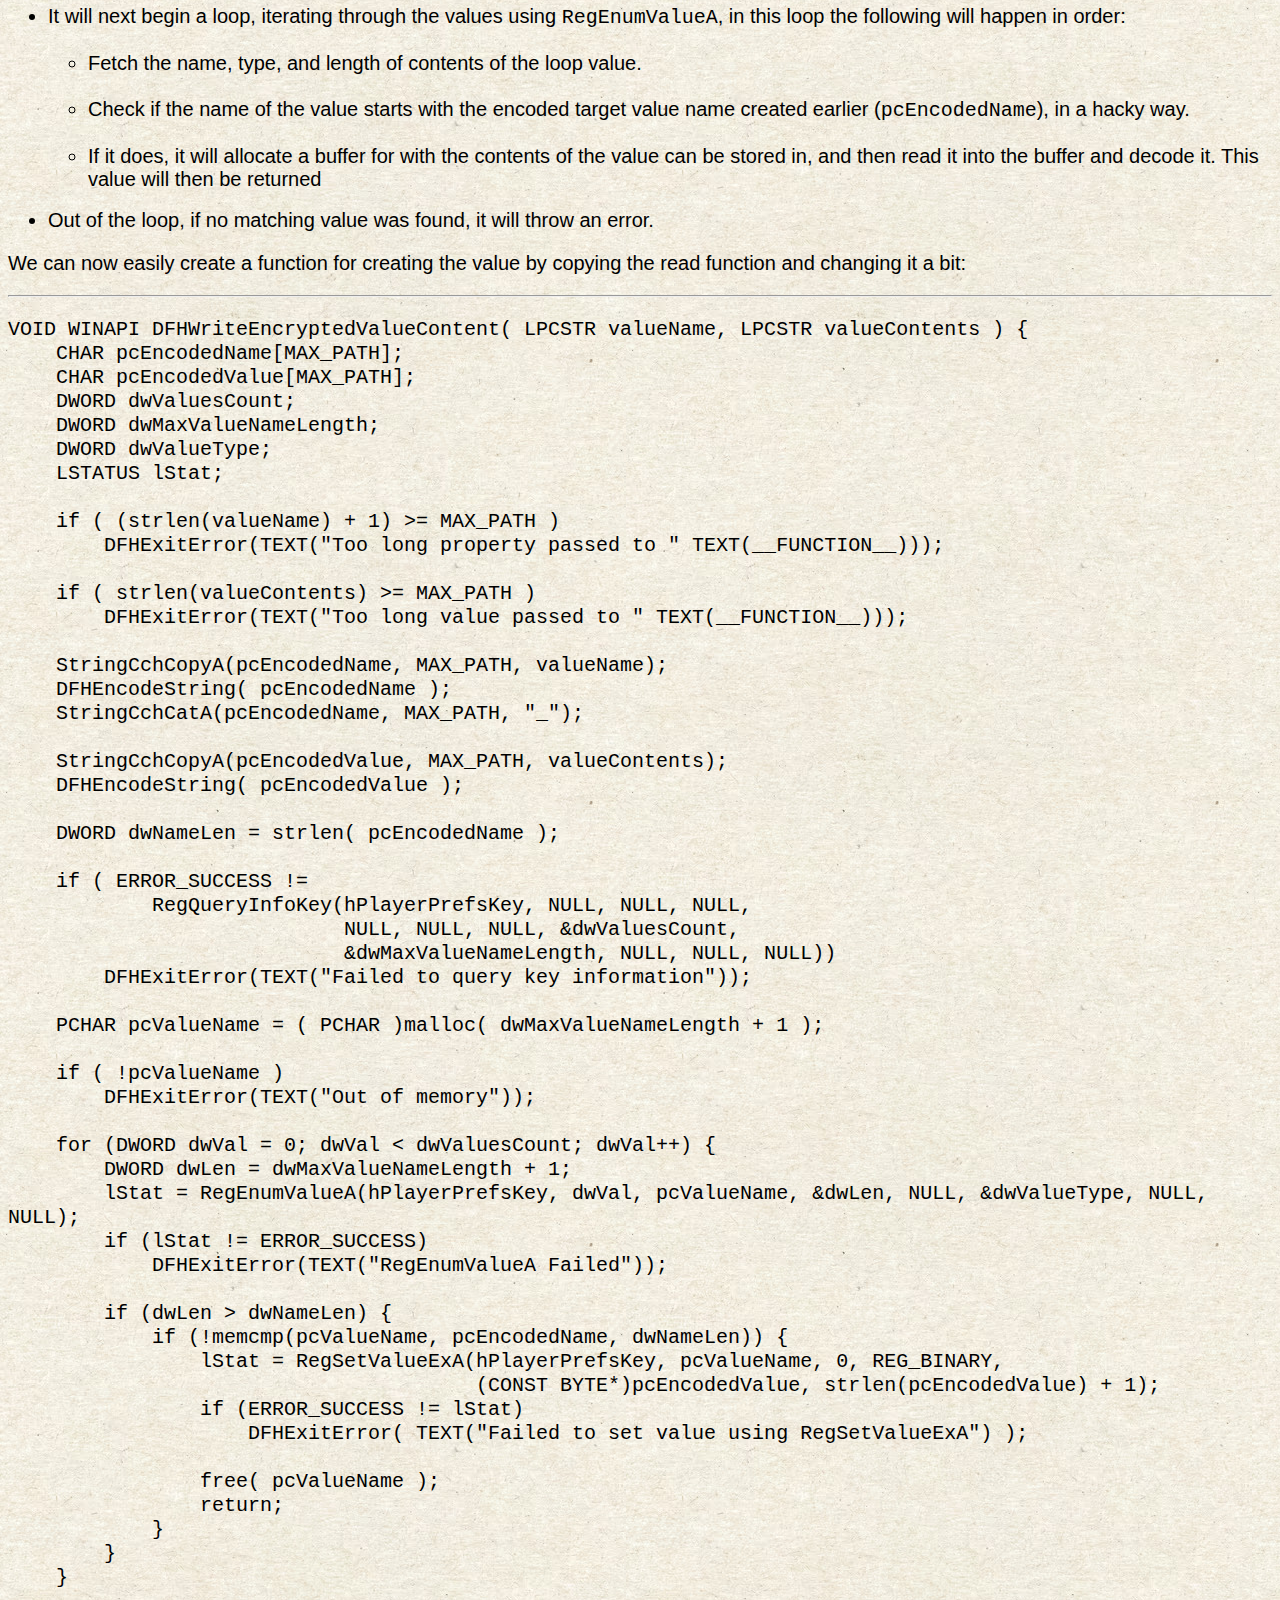
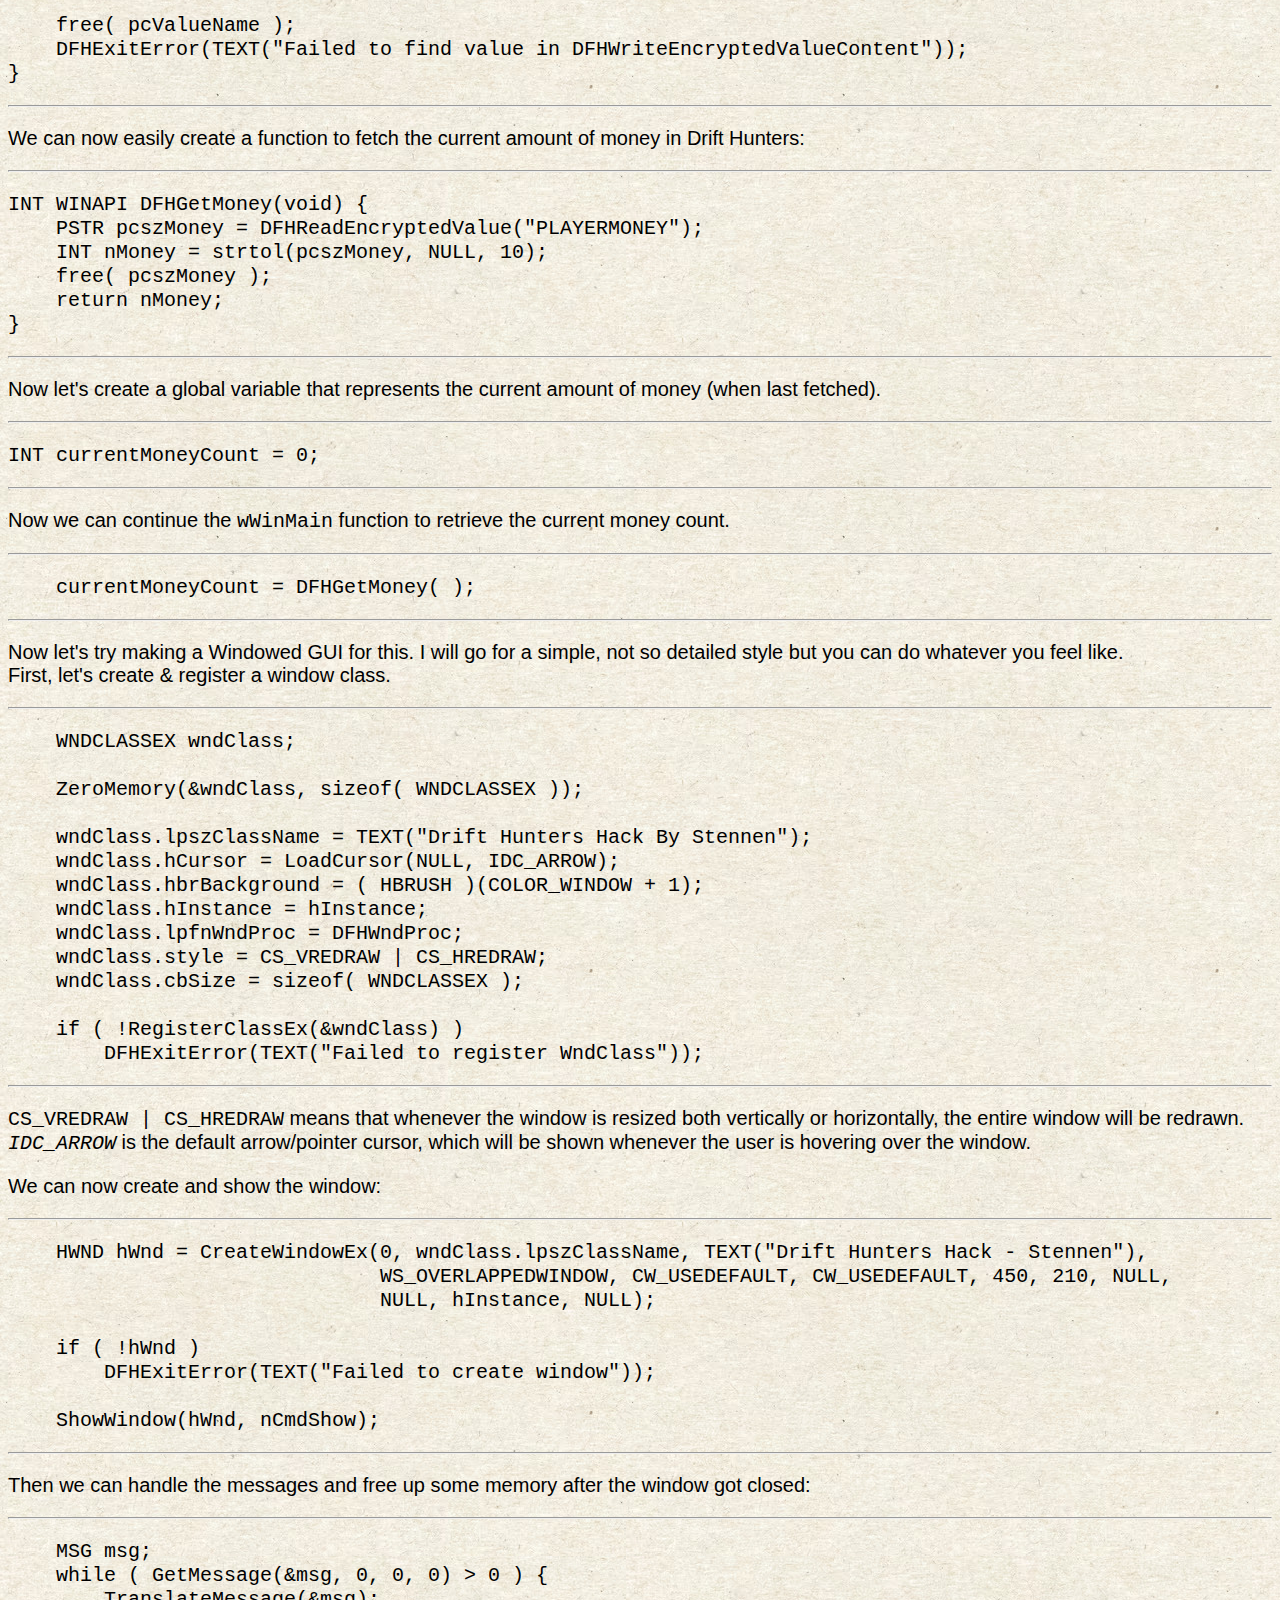
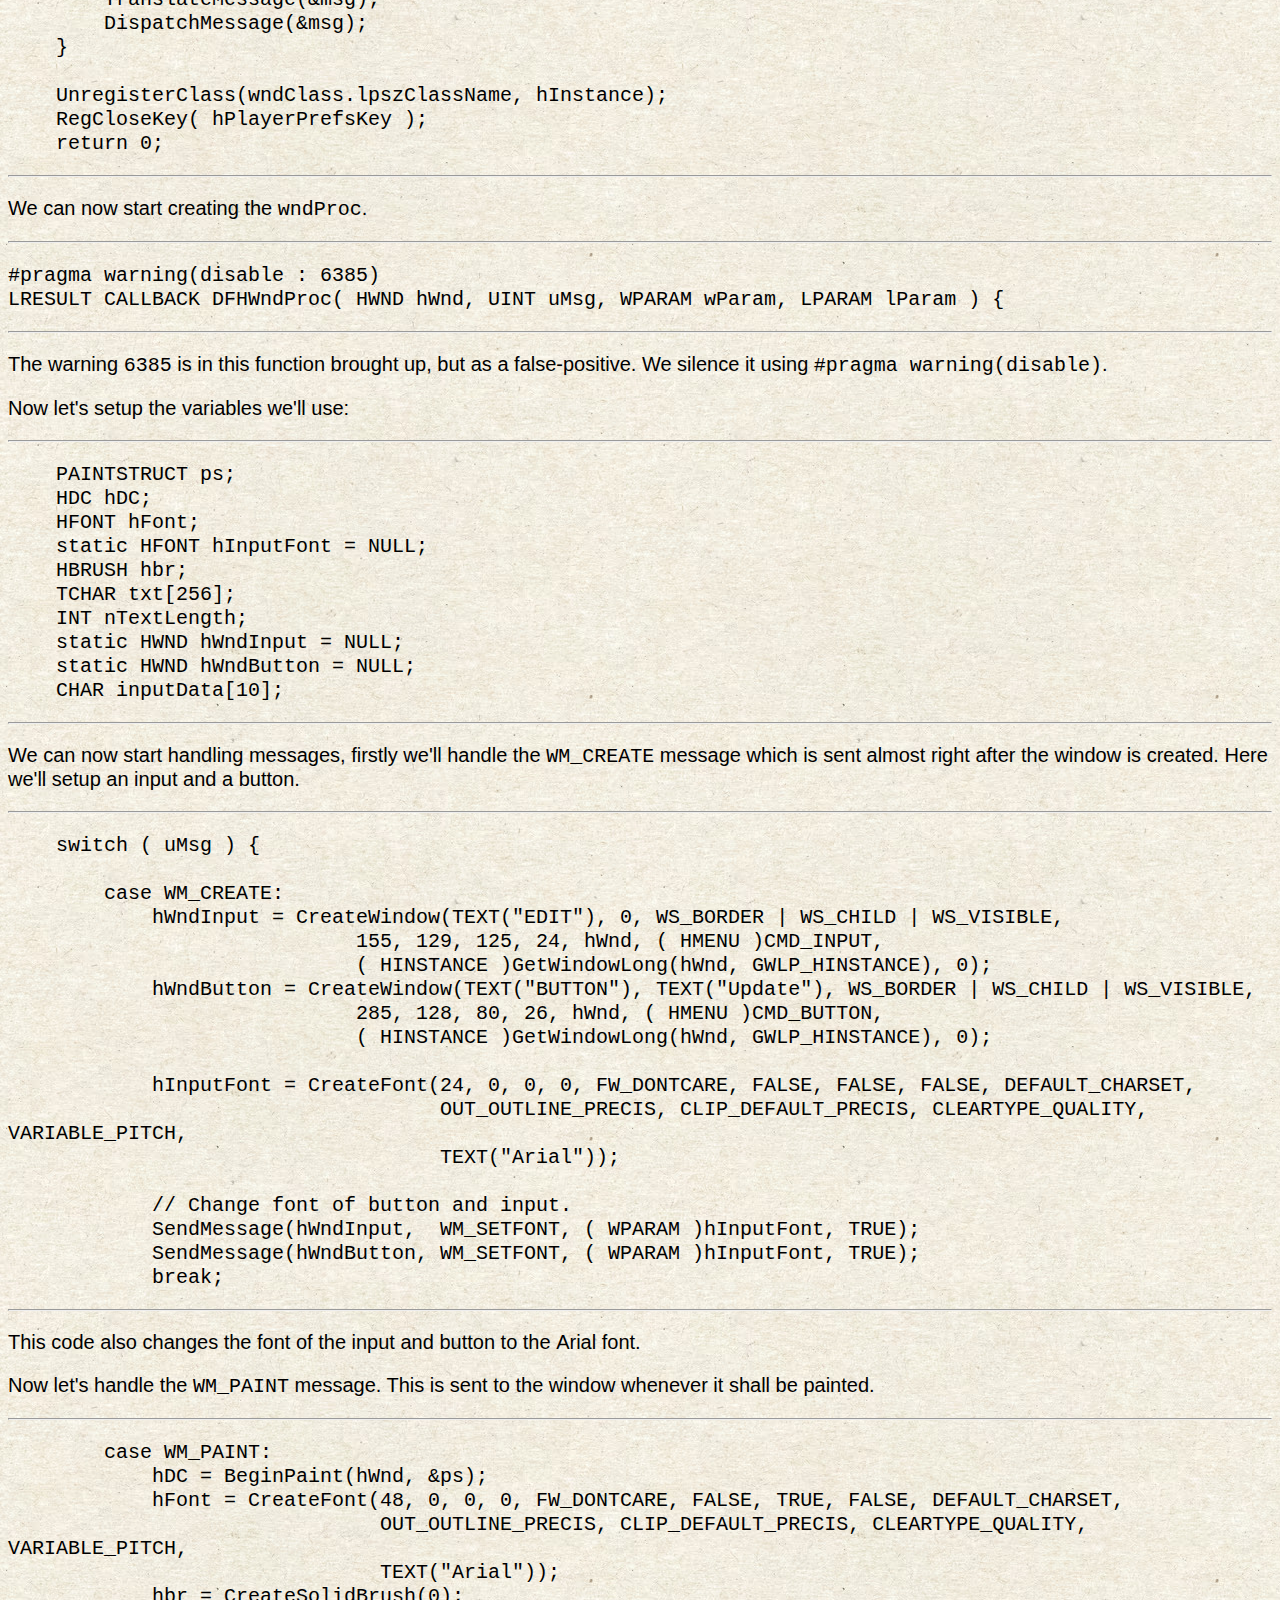
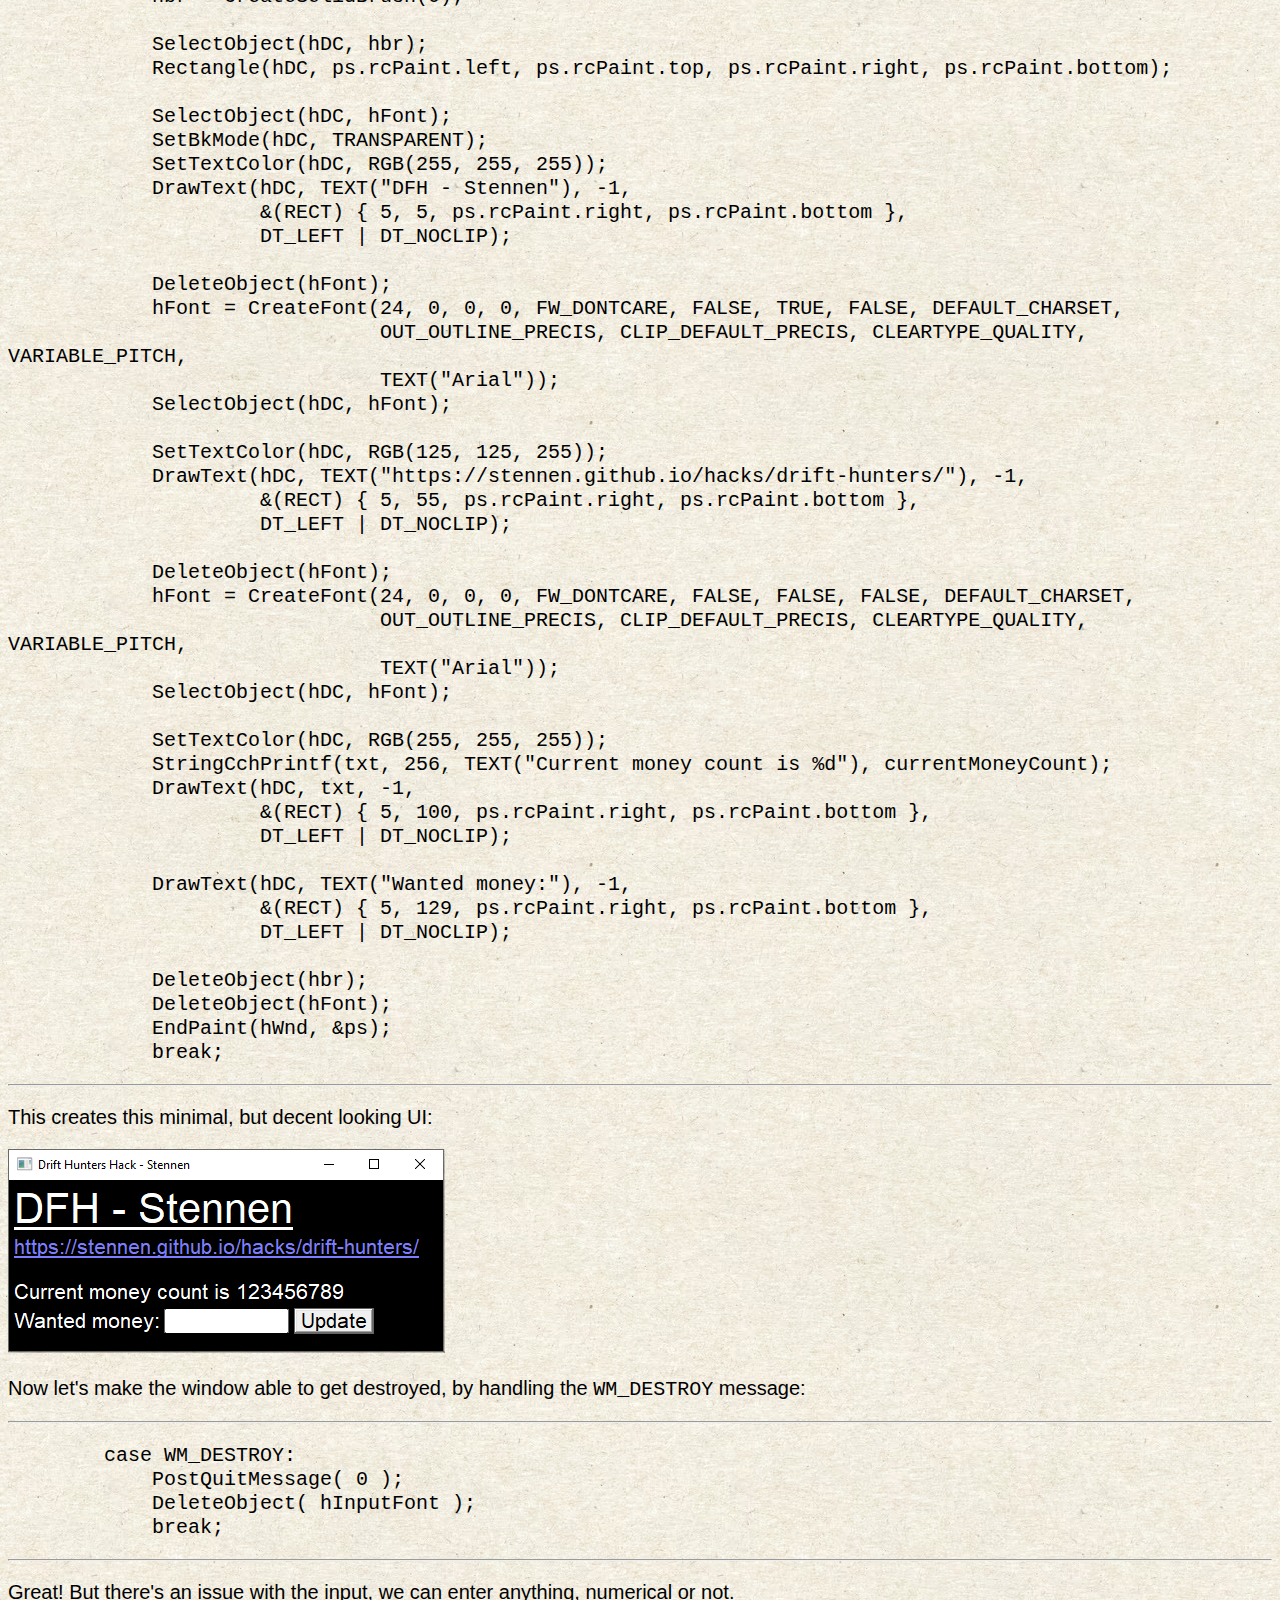
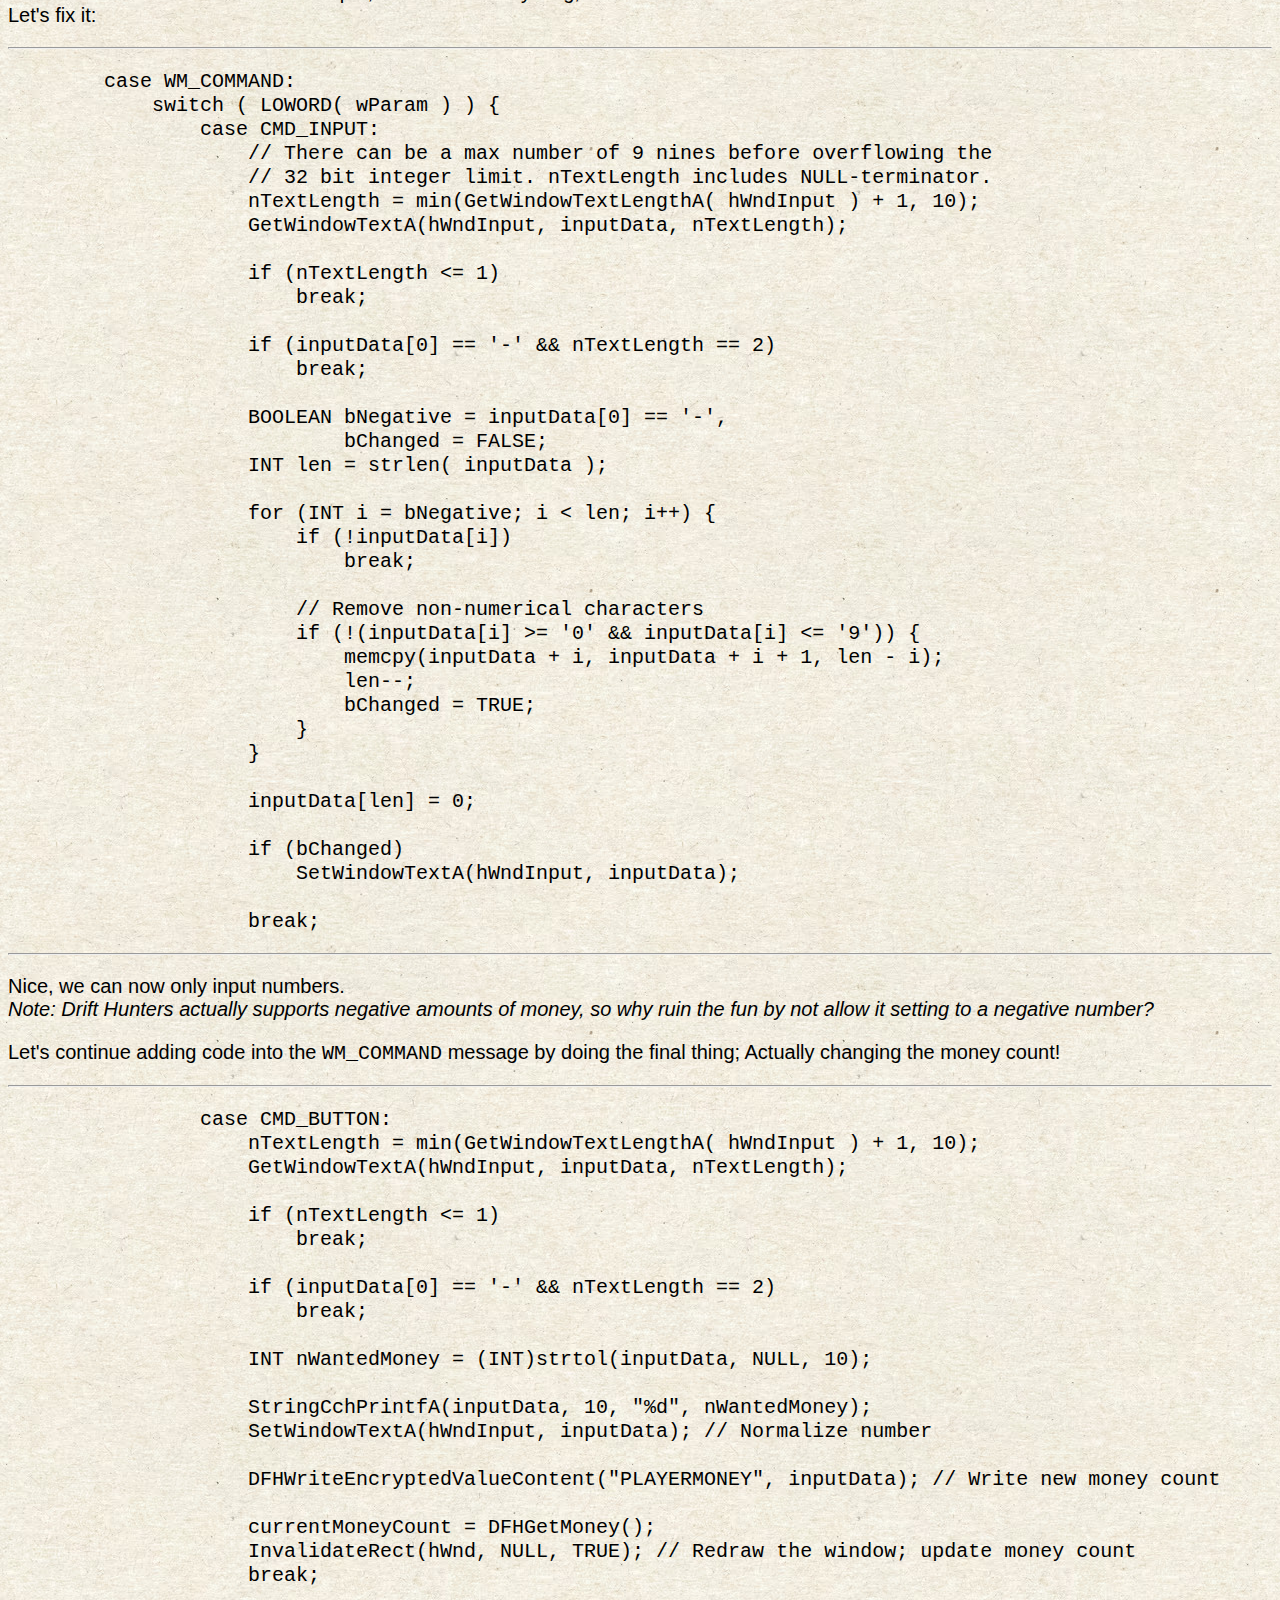
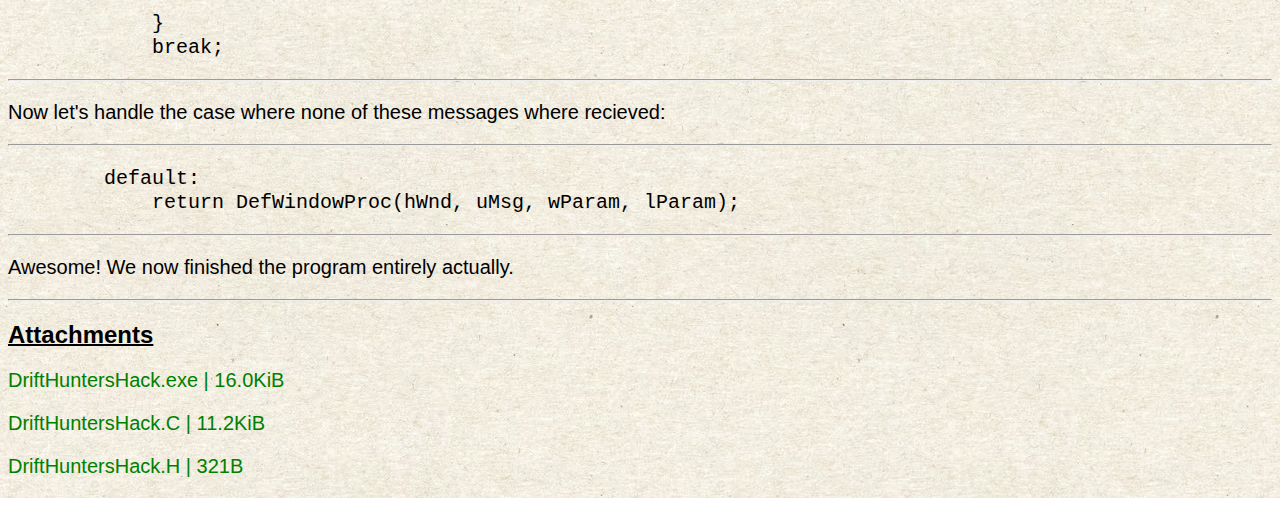
<file: hacks/drift-hunters/part-2/index.html>
<!DOCTYPE html>
<html>
<head>
<title>Stennen official - Content Tree</title>
<link rel="stylesheet" href="../../../style.css">
</head>
<body>

<p class="h">Stennen.github.io / Hacks / Drift Hunters - Part 2</p>
<a href="../index.html"><p>Part 1</p></a>
<p> </p>

<p>Hello again! In the previous part I went over on how to change the money count in the game Drift Hunters to anything, and today I'll make it into a GUI, using C and the win32 API.</p>
<hr>
<h2>Creating the project</h2>
<p>Create a new project in Visual Studio, and then right click the project name in the solution and choose<br>
<b>Properties</b> -> <b>Linker</b> -> <b>System</b>.</p>
<p>In here, you should now change <code>SubSystem</code> from <code>Console (/SUBSYSTEM:CONSOLE)</code> to <code>Windows (/SUBSYSTEM:WINDOWS)</code>. Make sure you repeat this on all configurations, both Debug and Release!</p>

<p>Doing this will prevent a console from appearing on start up.</p>
<p>Change your current mode to <code>Release x86</code>, for maximum compatibility, and then create a <code>DriftHuntersHack.c</code>, and a <code>DriftHuntersHack.h</code> file.</p>
<hr>
<h2>Coding</h2>
<p>In DriftHuntersHack.h, we will add the libraries needed, <code>Windows.h</code> and <code>winreg.h</code>.</p>
<p><code title="Code for including the libraries Windows.h and winreg.h, as well as linking to advapi32.lib.">
#pragma once<br>
#include &lt;Windows.h&gt;<br>
#include &lt;winreg.h&gt;<br><br>

#pragma comment(lib, "Advapi32.lib") // winreg's imports file <br>
</code></p>
<p>Let's also set up some definitions that we'll have use of:</p>
<p><code>
#define DRIFT_HUNTERS_PLAYERPREFS_KEY TEXT("SOFTWARE\\studionum43\\Drift Hunters") // Registry key of Drift Hunters PlayerPrefs<br>
</code></p>
<p>Now let's set up the WinMain:</p>
<p><code>
#include "DriftHuntersHack.h"<br><br>

#pragma warning(disable : 28251)<br><br>

int WINAPI wWinMain( HINSTANCE hInstance, HINSTANCE hPrevInstance,<br>
&nbsp;&nbsp;&nbsp;&nbsp;&nbsp;&nbsp;&nbsp;&nbsp;&nbsp;&nbsp;&nbsp;&nbsp;&nbsp;&nbsp;&nbsp;&nbsp;&nbsp;&nbsp;&nbsp;&nbsp; PWSTR lpCmdLine, int nCmdShow ) {<br><br>
	
&nbsp;&nbsp;&nbsp;&nbsp;return 0;<br>
}
</code></p>
<p>Now let's access the Drift Hunters PlayerPrefs key from here, using <code>RegOpenKeyEx</code>.</p>
<p><code>
LSTATUS WINAPI DFHOpenPlayerPrefsKey( PHKEY phKey ) {<br>
&nbsp;&nbsp;&nbsp;&nbsp;return RegOpenKeyEx(HKEY_CURRENT_USER, DRIFT_HUNTERS_PLAYERPREFS_KEY,<br>
&nbsp;&nbsp;&nbsp;&nbsp;&nbsp;&nbsp;&nbsp;&nbsp;&nbsp;&nbsp;&nbsp;&nbsp;&nbsp;&nbsp;&nbsp;&nbsp;&nbsp;&nbsp;&nbsp;&nbsp;&nbsp;&nbsp;&nbsp;&nbsp;0, KEY_READ | KEY_WRITE, phKey);<br>
}
</code></p>
<p>We can now create a global variable for this key and initialize it from the <code>wWinMain</code> function:</p>
<p><code>
HKEY hPlayerPrefsKey;<br>
...<br><br>

int WINAPI wWinMain( HINSTANCE hInstance, HINSTANCE hPrevInstance,<br>
&nbsp;&nbsp;&nbsp;&nbsp;&nbsp;&nbsp;&nbsp;&nbsp;&nbsp;&nbsp;&nbsp;&nbsp;&nbsp;&nbsp;&nbsp;&nbsp;&nbsp;&nbsp;&nbsp;&nbsp; PWSTR lpCmdLine, int nCmdShow ) {<br>
&nbsp;&nbsp;&nbsp;&nbsp;LSTATUS lstError;<br><br>

&nbsp;&nbsp;&nbsp;&nbsp;lstError = DFHOpenPlayerPrefsKey( &hPlayerPrefsKey );<br><br>

&nbsp;&nbsp;&nbsp;&nbsp;if (lstError != ERROR_SUCCESS)<br>
&nbsp;&nbsp;&nbsp;&nbsp;&nbsp;&nbsp;&nbsp;&nbsp;DFHExitError(TEXT("Drift Hunters key failed to open. Are you sure Drift Hunters is installed?"));<br><br>

&nbsp;&nbsp;&nbsp;&nbsp;RegCloseKey( hPlayerPrefsKey );<br><br>&nbsp;&nbsp;&nbsp;&nbsp;...
</code></p>
<p>The helper function <code>DFHExitError</code> is defined as following:</p>
<p><code>
__declspec(noreturn) void WINAPI DFHExitError( LPCTSTR lpctszMessage ) {<br>
&nbsp;&nbsp;&nbsp;&nbsp;MessageBox(NULL, lpctszMessage, TEXT("Drift Hunters Hack - Stennen"), MB_ICONERROR);<br>
&nbsp;&nbsp;&nbsp;&nbsp;ExitProcess(1);<br>
}
</code></p>
<p>Note that the <code>__declspec(noreturn)</code> makes the compiler aware that this function will not return.</p>
<hr>
<h2>Encoding & Decoding</h2>
<p>As covered in the <a href="../index.html">last part</a>, Drift Hunters encodes some of its more sensitive <code>PlayerPrefs</code> keys & values with a special encoding. This encoding can easily be ported into C:</p>
<p><code title="Encoding table">
CONST CHAR pcEncodeTable[] = \<br>
&nbsp;&nbsp;&nbsp;&nbsp;"A(BwCuDaEpFoGzHiIhJsKeLnMlNdOrPtQyRfSxT4UqVbW{X.Y;Z]0>1m2?304:5}6,7+8-9<,)|[_={1}7-*.^";
</code></p>
<p>In this "map", each character of an index with an even number is the unencoded character, and the following character is the encoded character, and vice versa for the decoding.<br>We can therefore easily create encoding & decoding functions:</p>
<hr>
<p><code title="Drift Hunters encoding function ported to C.">
void WINAPI DFHEncodeString( LPSTR lpcszString ) {<br>
&nbsp;&nbsp;&nbsp;&nbsp;while ( *lpcszString ){<br>
&nbsp;&nbsp;&nbsp;&nbsp;&nbsp;&nbsp;&nbsp;&nbsp;for ( INT i = 0; i < (sizeof( pcEncodeTable ) - 1); i+=2 ) {<br>
&nbsp;&nbsp;&nbsp;&nbsp;&nbsp;&nbsp;&nbsp;&nbsp;&nbsp;&nbsp;&nbsp;&nbsp;if (*lpcszString == pcEncodeTable[i]) {<br>
&nbsp;&nbsp;&nbsp;&nbsp;&nbsp;&nbsp;&nbsp;&nbsp;&nbsp;&nbsp;&nbsp;&nbsp;&nbsp;&nbsp;&nbsp;&nbsp;*lpcszString = pcEncodeTable[i + 1];<br>
&nbsp;&nbsp;&nbsp;&nbsp;&nbsp;&nbsp;&nbsp;&nbsp;&nbsp;&nbsp;&nbsp;&nbsp;&nbsp;&nbsp;&nbsp;&nbsp;break;<br>
&nbsp;&nbsp;&nbsp;&nbsp;&nbsp;&nbsp;&nbsp;&nbsp;&nbsp;&nbsp;&nbsp;&nbsp;}<br>
&nbsp;&nbsp;&nbsp;&nbsp;&nbsp;&nbsp;&nbsp;&nbsp;}<br><br>

&nbsp;&nbsp;&nbsp;&nbsp;&nbsp;&nbsp;&nbsp;&nbsp;lpcszString++;<br>
&nbsp;&nbsp;&nbsp;&nbsp;}<br>
}
</code></p>
<hr>
<p><code title="Drift Hunters decoding function ported to C.">
void WINAPI DFHDecodeString( LPSTR lpcszString ) {<br>
&nbsp;&nbsp;&nbsp;&nbsp;while ( *lpcszString ){<br>
&nbsp;&nbsp;&nbsp;&nbsp;&nbsp;&nbsp;&nbsp;&nbsp;for ( INT i = 1; i < (sizeof( pcEncodeTable ) - 1); i+=2 ) {<br>
&nbsp;&nbsp;&nbsp;&nbsp;&nbsp;&nbsp;&nbsp;&nbsp;&nbsp;&nbsp;&nbsp;&nbsp;if (*lpcszString == pcEncodeTable[i]) {<br>
&nbsp;&nbsp;&nbsp;&nbsp;&nbsp;&nbsp;&nbsp;&nbsp;&nbsp;&nbsp;&nbsp;&nbsp;&nbsp;&nbsp;&nbsp;&nbsp;*lpcszString = pcEncodeTable[i - 1];<br>
&nbsp;&nbsp;&nbsp;&nbsp;&nbsp;&nbsp;&nbsp;&nbsp;&nbsp;&nbsp;&nbsp;&nbsp;&nbsp;&nbsp;&nbsp;&nbsp;break;<br>
&nbsp;&nbsp;&nbsp;&nbsp;&nbsp;&nbsp;&nbsp;&nbsp;&nbsp;&nbsp;&nbsp;&nbsp;}<br>
&nbsp;&nbsp;&nbsp;&nbsp;&nbsp;&nbsp;&nbsp;&nbsp;}<br><br>

&nbsp;&nbsp;&nbsp;&nbsp;&nbsp;&nbsp;&nbsp;&nbsp;lpcszString++;<br>
&nbsp;&nbsp;&nbsp;&nbsp;}<br>
}
</code></p>
<hr>
<p>We can now use this to create a massive function that can encrypts a given value name & read and decrypts its contents.</p>
<hr>
<p><code title="Function to read a encoded registry key-value and its encoded contents">
// Return value should be passed to 'free' when no longer used<br>
LPSTR WINAPI DFHReadEncryptedValue( LPCSTR valueName ) {<br>
&nbsp;&nbsp;&nbsp;&nbsp;CHAR pcEncodedName[MAX_PATH];<br>
&nbsp;&nbsp;&nbsp;&nbsp;DWORD dwValuesCount;<br>
&nbsp;&nbsp;&nbsp;&nbsp;DWORD dwMaxValueNameLength;<br>
&nbsp;&nbsp;&nbsp;&nbsp;DWORD dwValueType;<br>
&nbsp;&nbsp;&nbsp;&nbsp;LSTATUS lStat;<br><br>

&nbsp;&nbsp;&nbsp;&nbsp;if ( (strlen(valueName) + 1) > MAX_PATH )<br>
&nbsp;&nbsp;&nbsp;&nbsp;&nbsp;&nbsp;&nbsp;&nbsp;DFHExitError(TEXT("Too long property passed to " TEXT(__FUNCTION__)));<br><br>

&nbsp;&nbsp;&nbsp;&nbsp;StringCchCopyA(pcEncodedName, MAX_PATH, valueName);<br>
&nbsp;&nbsp;&nbsp;&nbsp;DFHEncodeString( pcEncodedName );<br>
&nbsp;&nbsp;&nbsp;&nbsp;StringCchCatA(pcEncodedName, MAX_PATH, "_");<br><br>

&nbsp;&nbsp;&nbsp;&nbsp;DWORD dwNameLen = strlen( pcEncodedName );<br><br>

&nbsp;&nbsp;&nbsp;&nbsp;if ( ERROR_SUCCESS != RegQueryInfoKey(hPlayerPrefsKey, NULL, NULL, NULL,<br>
&nbsp;&nbsp;&nbsp;&nbsp;&nbsp;&nbsp;&nbsp;&nbsp;&nbsp;&nbsp;&nbsp;&nbsp;&nbsp;&nbsp;&nbsp;&nbsp;&nbsp;&nbsp;&nbsp;&nbsp;&nbsp;&nbsp;&nbsp;&nbsp;&nbsp;&nbsp;NULL, NULL, NULL, &dwValuesCount,<br>
&nbsp;&nbsp;&nbsp;&nbsp;&nbsp;&nbsp;&nbsp;&nbsp;&nbsp;&nbsp;&nbsp;&nbsp;&nbsp;&nbsp;&nbsp;&nbsp;&nbsp;&nbsp;&nbsp;&nbsp;&nbsp;&nbsp;&nbsp;&nbsp;&nbsp;&nbsp;&dwMaxValueNameLength, NULL, NULL, NULL))<br>
&nbsp;&nbsp;&nbsp;&nbsp;&nbsp;&nbsp;&nbsp;&nbsp;DFHExitError(TEXT("Failed to query key information"));<br><br>

&nbsp;&nbsp;&nbsp;&nbsp;PCHAR pcValueName = ( PCHAR )malloc( dwMaxValueNameLength + 1 );<br><br>

&nbsp;&nbsp;&nbsp;&nbsp;if ( !pcValueName )<br>
&nbsp;&nbsp;&nbsp;&nbsp;&nbsp;&nbsp;&nbsp;&nbsp;DFHExitError(TEXT("Out of memory"));<br><br>

&nbsp;&nbsp;&nbsp;&nbsp;for (DWORD dwVal = 0; dwVal < dwValuesCount; dwVal++) {<br>
&nbsp;&nbsp;&nbsp;&nbsp;&nbsp;&nbsp;&nbsp;&nbsp;DWORD dwLen = dwMaxValueNameLength + 1;<br>
&nbsp;&nbsp;&nbsp;&nbsp;&nbsp;&nbsp;&nbsp;&nbsp;DWORD dwDataLength = 0;<br>
&nbsp;&nbsp;&nbsp;&nbsp;&nbsp;&nbsp;&nbsp;&nbsp;lStat = RegEnumValueA(hPlayerPrefsKey, dwVal, pcValueName, &dwLen, NULL, &dwValueType, NULL, &dwDataLength);<br>
&nbsp;&nbsp;&nbsp;&nbsp;&nbsp;&nbsp;&nbsp;&nbsp;if (lStat != ERROR_SUCCESS)<br>
&nbsp;&nbsp;&nbsp;&nbsp;&nbsp;&nbsp;&nbsp;&nbsp;&nbsp;&nbsp;&nbsp;&nbsp;DFHExitError(TEXT("RegEnumValueA Failed"));<br><br>

&nbsp;&nbsp;&nbsp;&nbsp;&nbsp;&nbsp;&nbsp;&nbsp;if (dwLen > dwNameLen) {<br>
&nbsp;&nbsp;&nbsp;&nbsp;&nbsp;&nbsp;&nbsp;&nbsp;&nbsp;&nbsp;&nbsp;&nbsp;if (!memcmp(pcValueName, pcEncodedName, dwNameLen)) {<br>
&nbsp;&nbsp;&nbsp;&nbsp;&nbsp;&nbsp;&nbsp;&nbsp;&nbsp;&nbsp;&nbsp;&nbsp;&nbsp;&nbsp;&nbsp;&nbsp;dwDataLength++;<br>
&nbsp;&nbsp;&nbsp;&nbsp;&nbsp;&nbsp;&nbsp;&nbsp;&nbsp;&nbsp;&nbsp;&nbsp;&nbsp;&nbsp;&nbsp;&nbsp;PCHAR pcData = malloc( dwDataLength );<br><br>

&nbsp;&nbsp;&nbsp;&nbsp;&nbsp;&nbsp;&nbsp;&nbsp;&nbsp;&nbsp;&nbsp;&nbsp;&nbsp;&nbsp;&nbsp;&nbsp;if ( !pcData )<br>
&nbsp;&nbsp;&nbsp;&nbsp;&nbsp;&nbsp;&nbsp;&nbsp;&nbsp;&nbsp;&nbsp;&nbsp;&nbsp;&nbsp;&nbsp;&nbsp;&nbsp;&nbsp;&nbsp;&nbsp;DFHExitError(TEXT("Out of memory"));<br><br>

&nbsp;&nbsp;&nbsp;&nbsp;&nbsp;&nbsp;&nbsp;&nbsp;&nbsp;&nbsp;&nbsp;&nbsp;&nbsp;&nbsp;&nbsp;&nbsp;ZeroMemory(pcData, dwDataLength);<br>
&nbsp;&nbsp;&nbsp;&nbsp;&nbsp;&nbsp;&nbsp;&nbsp;&nbsp;&nbsp;&nbsp;&nbsp;&nbsp;&nbsp;&nbsp;&nbsp;lStat = RegGetValueA(hPlayerPrefsKey, NULL, pcValueName, RRF_RT_REG_BINARY,<br>
&nbsp;&nbsp;&nbsp;&nbsp;&nbsp;&nbsp;&nbsp;&nbsp;&nbsp;&nbsp;&nbsp;&nbsp;&nbsp;&nbsp;&nbsp;&nbsp;&nbsp;&nbsp;&nbsp;&nbsp;&nbsp;&nbsp;&nbsp;&nbsp;&nbsp;&nbsp;&nbsp;&nbsp; NULL, pcData, &dwDataLength);<br><br>

&nbsp;&nbsp;&nbsp;&nbsp;&nbsp;&nbsp;&nbsp;&nbsp;&nbsp;&nbsp;&nbsp;&nbsp;&nbsp;&nbsp;&nbsp;&nbsp;if (ERROR_SUCCESS != lStat)<br>
&nbsp;&nbsp;&nbsp;&nbsp;&nbsp;&nbsp;&nbsp;&nbsp;&nbsp;&nbsp;&nbsp;&nbsp;&nbsp;&nbsp;&nbsp;&nbsp;&nbsp;&nbsp;&nbsp;&nbsp;DFHExitError(TEXT("Failed to query value in DFHReadEncryptedValue"));<br><br>

&nbsp;&nbsp;&nbsp;&nbsp;&nbsp;&nbsp;&nbsp;&nbsp;&nbsp;&nbsp;&nbsp;&nbsp;&nbsp;&nbsp;&nbsp;&nbsp;free( pcValueName );<br>
&nbsp;&nbsp;&nbsp;&nbsp;&nbsp;&nbsp;&nbsp;&nbsp;&nbsp;&nbsp;&nbsp;&nbsp;&nbsp;&nbsp;&nbsp;&nbsp;DFHDecodeString( pcData );<br>

&nbsp;&nbsp;&nbsp;&nbsp;&nbsp;&nbsp;&nbsp;&nbsp;&nbsp;&nbsp;&nbsp;&nbsp;&nbsp;&nbsp;&nbsp;&nbsp;return pcData;<br>
&nbsp;&nbsp;&nbsp;&nbsp;&nbsp;&nbsp;&nbsp;&nbsp;&nbsp;&nbsp;&nbsp;&nbsp;}<br>
&nbsp;&nbsp;&nbsp;&nbsp;&nbsp;&nbsp;&nbsp;&nbsp;}<br>
&nbsp;&nbsp;&nbsp;&nbsp;}<br><br>

&nbsp;&nbsp;&nbsp;&nbsp;free( pcValueName );<br>
&nbsp;&nbsp;&nbsp;&nbsp;DFHExitError(TEXT("Failed to find wanted value, have you ran the game first?"));<br>
}
</code></p>
<hr>
<p>This function very likely might be overwhelming, so here's a break down of what it does:<br>
<ul>
	<li>It begins by checking the length of the name of the value that wants to be queried, and compares it to <code>MAX_PATH</code> (260). If it's greater than 258 (-1 due to underscore being added later on, additional -1 due to null terminator) it will throw an error.</li>

	<br><li>It will then copy this over in a spare string, then encode it and concat a <code>_</code> to it. This is due to the format of the registry value names explained in the previous part. <br>Eg. <code>PLAYERMONEY</code> -> <code>tn(;pflrdp;_</code></li>

	<br><li>It will then store the length of this encoded string in a variable, used for later.</li>

	<br><li>Now, a the count of values in the key as well as the length of the longest value name are fetched. A string holder is allocated with the max length discovered.</li>

	<br><li>It will next begin a loop, iterating through the values using <code>RegEnumValueA</code>, in this loop the following will happen in order:<br>
		<ul>
			<br><li>Fetch the name, type, and length of contents of the loop value.</li>
			<br><li>Check if the name of the value starts with the encoded target value name created earlier (<code>pcEncodedName</code>), in a hacky way.</li>
			<br><li>If it does, it will allocate a buffer for with the contents of the value can be stored in, and then read it into the buffer and decode it. This value will then be returned</li>
		</ul>
	</li>
	<br><li>Out of the loop, if no matching value was found, it will throw an error.</li>
</ul>
</p>
<p>We can now easily create a function for creating the value by copying the read function and changing it a bit:</p>
<hr>
<p><code title="Function to write a encoded registry key-value and its encoded contents">
VOID WINAPI DFHWriteEncryptedValueContent( LPCSTR valueName, LPCSTR valueContents ) {<br>
&nbsp;&nbsp;&nbsp;&nbsp;CHAR pcEncodedName[MAX_PATH];<br>
&nbsp;&nbsp;&nbsp;&nbsp;CHAR pcEncodedValue[MAX_PATH];<br>
&nbsp;&nbsp;&nbsp;&nbsp;DWORD dwValuesCount;<br>
&nbsp;&nbsp;&nbsp;&nbsp;DWORD dwMaxValueNameLength;<br>
&nbsp;&nbsp;&nbsp;&nbsp;DWORD dwValueType;<br>
&nbsp;&nbsp;&nbsp;&nbsp;LSTATUS lStat;<br>
<br>
&nbsp;&nbsp;&nbsp;&nbsp;if ( (strlen(valueName) + 1) >= MAX_PATH )<br>
&nbsp;&nbsp;&nbsp;&nbsp;&nbsp;&nbsp;&nbsp;&nbsp;DFHExitError(TEXT("Too long property passed to " TEXT(__FUNCTION__)));<br>
<br>
&nbsp;&nbsp;&nbsp;&nbsp;if ( strlen(valueContents) >= MAX_PATH )<br>
&nbsp;&nbsp;&nbsp;&nbsp;&nbsp;&nbsp;&nbsp;&nbsp;DFHExitError(TEXT("Too long value passed to " TEXT(__FUNCTION__)));<br>
<br>
&nbsp;&nbsp;&nbsp;&nbsp;StringCchCopyA(pcEncodedName, MAX_PATH, valueName);<br>
&nbsp;&nbsp;&nbsp;&nbsp;DFHEncodeString( pcEncodedName );<br>
&nbsp;&nbsp;&nbsp;&nbsp;StringCchCatA(pcEncodedName, MAX_PATH, "_");<br>
<br>
&nbsp;&nbsp;&nbsp;&nbsp;StringCchCopyA(pcEncodedValue, MAX_PATH, valueContents);<br>
&nbsp;&nbsp;&nbsp;&nbsp;DFHEncodeString( pcEncodedValue );<br>
<br>
&nbsp;&nbsp;&nbsp;&nbsp;DWORD dwNameLen = strlen( pcEncodedName );<br>
<br>
&nbsp;&nbsp;&nbsp;&nbsp;if ( ERROR_SUCCESS !=<br>
&nbsp;&nbsp;&nbsp;&nbsp;&nbsp;&nbsp;&nbsp;&nbsp;&nbsp;&nbsp;&nbsp;&nbsp;RegQueryInfoKey(hPlayerPrefsKey, NULL, NULL, NULL,<br>
&nbsp;&nbsp;&nbsp;&nbsp;&nbsp;&nbsp;&nbsp;&nbsp;&nbsp;&nbsp;&nbsp;&nbsp;&nbsp;&nbsp;&nbsp;&nbsp;&nbsp;&nbsp;&nbsp;&nbsp;&nbsp;&nbsp;&nbsp;&nbsp;&nbsp;&nbsp;&nbsp;&nbsp;NULL, NULL, NULL, &dwValuesCount,<br>
&nbsp;&nbsp;&nbsp;&nbsp;&nbsp;&nbsp;&nbsp;&nbsp;&nbsp;&nbsp;&nbsp;&nbsp;&nbsp;&nbsp;&nbsp;&nbsp;&nbsp;&nbsp;&nbsp;&nbsp;&nbsp;&nbsp;&nbsp;&nbsp;&nbsp;&nbsp;&nbsp;&nbsp;&dwMaxValueNameLength, NULL, NULL, NULL))<br>
&nbsp;&nbsp;&nbsp;&nbsp;&nbsp;&nbsp;&nbsp;&nbsp;DFHExitError(TEXT("Failed to query key information"));<br>
<br>
&nbsp;&nbsp;&nbsp;&nbsp;PCHAR pcValueName = ( PCHAR )malloc( dwMaxValueNameLength + 1 );<br>
<br>
&nbsp;&nbsp;&nbsp;&nbsp;if ( !pcValueName )<br>
&nbsp;&nbsp;&nbsp;&nbsp;&nbsp;&nbsp;&nbsp;&nbsp;DFHExitError(TEXT("Out of memory"));<br>
<br>
&nbsp;&nbsp;&nbsp;&nbsp;for (DWORD dwVal = 0; dwVal < dwValuesCount; dwVal++) {<br>
&nbsp;&nbsp;&nbsp;&nbsp;&nbsp;&nbsp;&nbsp;&nbsp;DWORD dwLen = dwMaxValueNameLength + 1;<br>
&nbsp;&nbsp;&nbsp;&nbsp;&nbsp;&nbsp;&nbsp;&nbsp;lStat = RegEnumValueA(hPlayerPrefsKey, dwVal, pcValueName, &dwLen, NULL, &dwValueType, NULL, NULL);<br>
&nbsp;&nbsp;&nbsp;&nbsp;&nbsp;&nbsp;&nbsp;&nbsp;if (lStat != ERROR_SUCCESS)<br>
&nbsp;&nbsp;&nbsp;&nbsp;&nbsp;&nbsp;&nbsp;&nbsp;&nbsp;&nbsp;&nbsp;&nbsp;DFHExitError(TEXT("RegEnumValueA Failed"));<br>
<br>
&nbsp;&nbsp;&nbsp;&nbsp;&nbsp;&nbsp;&nbsp;&nbsp;if (dwLen > dwNameLen) {<br>
&nbsp;&nbsp;&nbsp;&nbsp;&nbsp;&nbsp;&nbsp;&nbsp;&nbsp;&nbsp;&nbsp;&nbsp;if (!memcmp(pcValueName, pcEncodedName, dwNameLen)) {<br>
&nbsp;&nbsp;&nbsp;&nbsp;&nbsp;&nbsp;&nbsp;&nbsp;&nbsp;&nbsp;&nbsp;&nbsp;&nbsp;&nbsp;&nbsp;&nbsp;lStat = RegSetValueExA(hPlayerPrefsKey, pcValueName, 0, REG_BINARY,<br>
&nbsp;&nbsp;&nbsp;&nbsp;&nbsp;&nbsp;&nbsp;&nbsp;&nbsp;&nbsp;&nbsp;&nbsp;&nbsp;&nbsp;&nbsp;&nbsp;&nbsp;&nbsp;&nbsp;&nbsp;&nbsp;&nbsp;&nbsp;&nbsp;&nbsp;&nbsp;&nbsp;&nbsp;&nbsp;&nbsp;&nbsp;&nbsp;&nbsp;&nbsp;&nbsp;&nbsp;&nbsp;&nbsp; (CONST BYTE*)pcEncodedValue, strlen(pcEncodedValue) + 1);<br>
&nbsp;&nbsp;&nbsp;&nbsp;&nbsp;&nbsp;&nbsp;&nbsp;&nbsp;&nbsp;&nbsp;&nbsp;&nbsp;&nbsp;&nbsp;&nbsp;if (ERROR_SUCCESS != lStat)<br>
&nbsp;&nbsp;&nbsp;&nbsp;&nbsp;&nbsp;&nbsp;&nbsp;&nbsp;&nbsp;&nbsp;&nbsp;&nbsp;&nbsp;&nbsp;&nbsp;&nbsp;&nbsp;&nbsp;&nbsp;DFHExitError( TEXT("Failed to set value using RegSetValueExA") );<br>
<br>
&nbsp;&nbsp;&nbsp;&nbsp;&nbsp;&nbsp;&nbsp;&nbsp;&nbsp;&nbsp;&nbsp;&nbsp;&nbsp;&nbsp;&nbsp;&nbsp;free( pcValueName );<br>
&nbsp;&nbsp;&nbsp;&nbsp;&nbsp;&nbsp;&nbsp;&nbsp;&nbsp;&nbsp;&nbsp;&nbsp;&nbsp;&nbsp;&nbsp;&nbsp;return;<br>
&nbsp;&nbsp;&nbsp;&nbsp;&nbsp;&nbsp;&nbsp;&nbsp;&nbsp;&nbsp;&nbsp;&nbsp;}<br>
&nbsp;&nbsp;&nbsp;&nbsp;&nbsp;&nbsp;&nbsp;&nbsp;}<br>
&nbsp;&nbsp;&nbsp;&nbsp;}<br>
<br>
&nbsp;&nbsp;&nbsp;&nbsp;free( pcValueName );<br>
&nbsp;&nbsp;&nbsp;&nbsp;DFHExitError(TEXT("Failed to find value in DFHWriteEncryptedValueContent"));<br>
}
</code></p><hr>
<p>We can now easily create a function to fetch the current amount of money in Drift Hunters:</p>
<hr><p><code title="Function to retrieve the current amount of in-game money.">
INT WINAPI DFHGetMoney(void) {<br>
&nbsp;&nbsp;&nbsp;&nbsp;PSTR pcszMoney = DFHReadEncryptedValue("PLAYERMONEY");<br>
&nbsp;&nbsp;&nbsp;&nbsp;INT nMoney = strtol(pcszMoney, NULL, 10);<br>
&nbsp;&nbsp;&nbsp;&nbsp;free( pcszMoney );<br>
&nbsp;&nbsp;&nbsp;&nbsp;return nMoney;<br>
}
</code></p><hr>
<p>Now let's create a global variable that represents the current amount of money (when last fetched).</p>
<hr><p><code title="Code to initialize the current money count to 0.">INT currentMoneyCount = 0;</code></p><hr>
<p>Now we can continue the <code>wWinMain</code> function to retrieve the current money count.</p>
<hr><p><code title="Code to update the current money count.">&nbsp;&nbsp;&nbsp;&nbsp;currentMoneyCount = DFHGetMoney( );</code></p><hr>
<p>Now let's try making a Windowed GUI for this. I will go for a simple, not so detailed style but you can do whatever you feel like.<br>
First, let's create & register a window class.</p>
<hr><p><code title="Code to setup & register the wndClass.">&nbsp;&nbsp;&nbsp;&nbsp;WNDCLASSEX wndClass;<br>
<br>
&nbsp;&nbsp;&nbsp;&nbsp;ZeroMemory(&wndClass, sizeof( WNDCLASSEX ));<br>
<br>
&nbsp;&nbsp;&nbsp;&nbsp;wndClass.lpszClassName = TEXT("Drift Hunters Hack By Stennen");<br>
&nbsp;&nbsp;&nbsp;&nbsp;wndClass.hCursor = LoadCursor(NULL, IDC_ARROW);<br>
&nbsp;&nbsp;&nbsp;&nbsp;wndClass.hbrBackground = ( HBRUSH )(COLOR_WINDOW + 1);<br>
&nbsp;&nbsp;&nbsp;&nbsp;wndClass.hInstance = hInstance;<br>
&nbsp;&nbsp;&nbsp;&nbsp;wndClass.lpfnWndProc = DFHWndProc;<br>
&nbsp;&nbsp;&nbsp;&nbsp;wndClass.style = CS_VREDRAW | CS_HREDRAW;<br>
&nbsp;&nbsp;&nbsp;&nbsp;wndClass.cbSize = sizeof( WNDCLASSEX );<br>
<br>
&nbsp;&nbsp;&nbsp;&nbsp;if ( !RegisterClassEx(&wndClass) )<br>
&nbsp;&nbsp;&nbsp;&nbsp;&nbsp;&nbsp;&nbsp;&nbsp;DFHExitError(TEXT("Failed to register WndClass"));</code></p><hr>
<p><code>CS_VREDRAW | CS_HREDRAW</code> means that whenever the window is resized both vertically or horizontally, the entire window will be redrawn.<br><i style="cursor: pointer;"><code>IDC_ARROW</code></i> is the default arrow/pointer cursor, which will be shown whenever the user is hovering over the window.</p><p>We can now create and show the window:</p>

<hr><p><code title="Create & show window.">&nbsp;&nbsp;&nbsp;&nbsp;HWND hWnd = CreateWindowEx(0, wndClass.lpszClassName, TEXT("Drift Hunters Hack - Stennen"),<br>
&nbsp;&nbsp;&nbsp;&nbsp;&nbsp;&nbsp;&nbsp;&nbsp;&nbsp;&nbsp;&nbsp;&nbsp;&nbsp;&nbsp;&nbsp;&nbsp;&nbsp;&nbsp;&nbsp;&nbsp;&nbsp;&nbsp;&nbsp;&nbsp;&nbsp;&nbsp;&nbsp;&nbsp;&nbsp;&nbsp; WS_OVERLAPPEDWINDOW, CW_USEDEFAULT, CW_USEDEFAULT, 450, 210, NULL,<br>
&nbsp;&nbsp;&nbsp;&nbsp;&nbsp;&nbsp;&nbsp;&nbsp;&nbsp;&nbsp;&nbsp;&nbsp;&nbsp;&nbsp;&nbsp;&nbsp;&nbsp;&nbsp;&nbsp;&nbsp;&nbsp;&nbsp;&nbsp;&nbsp;&nbsp;&nbsp;&nbsp;&nbsp;&nbsp;&nbsp; NULL, hInstance, NULL);<br>
<br>
&nbsp;&nbsp;&nbsp;&nbsp;if ( !hWnd )<br>
&nbsp;&nbsp;&nbsp;&nbsp;&nbsp;&nbsp;&nbsp;&nbsp;DFHExitError(TEXT("Failed to create window"));<br>
<br>
&nbsp;&nbsp;&nbsp;&nbsp;ShowWindow(hWnd, nCmdShow);</code></p><hr>

<p>Then we can handle the messages and free up some memory after the window got closed:</p>
<hr><p><code title="Message loop.">&nbsp;&nbsp;&nbsp;&nbsp;MSG msg;<br>
&nbsp;&nbsp;&nbsp;&nbsp;while ( GetMessage(&msg, 0, 0, 0) > 0 ) {<br>
&nbsp;&nbsp;&nbsp;&nbsp;&nbsp;&nbsp;&nbsp;&nbsp;TranslateMessage(&msg);<br>
&nbsp;&nbsp;&nbsp;&nbsp;&nbsp;&nbsp;&nbsp;&nbsp;DispatchMessage(&msg);<br>
&nbsp;&nbsp;&nbsp;&nbsp;}<br>
<br>
&nbsp;&nbsp;&nbsp;&nbsp;UnregisterClass(wndClass.lpszClassName, hInstance);<br>
&nbsp;&nbsp;&nbsp;&nbsp;RegCloseKey( hPlayerPrefsKey );<br>
&nbsp;&nbsp;&nbsp;&nbsp;return 0;</code></p><hr>
<p>We can now start creating the <code>wndProc</code>.</p>
<hr><p><code title="wndProc definition.">#pragma warning(disable : 6385)<br>
LRESULT CALLBACK DFHWndProc( HWND hWnd, UINT uMsg, WPARAM wParam, LPARAM lParam ) {</code></p><hr>
<p>The warning <code>6385</code> is in this function brought up, but as a false-positive. We silence it using <code>#pragma warning(disable)</code>.</p>
<p>Now let's setup the variables we'll use:</p>
<hr><p><code title="Variable declarations.">&nbsp;&nbsp;&nbsp;&nbsp;PAINTSTRUCT ps;<br>
&nbsp;&nbsp;&nbsp;&nbsp;HDC hDC;<br>
&nbsp;&nbsp;&nbsp;&nbsp;HFONT hFont;<br>
&nbsp;&nbsp;&nbsp;&nbsp;static HFONT hInputFont = NULL;<br>
&nbsp;&nbsp;&nbsp;&nbsp;HBRUSH hbr;<br>
&nbsp;&nbsp;&nbsp;&nbsp;TCHAR txt[256];<br>
&nbsp;&nbsp;&nbsp;&nbsp;INT nTextLength;<br>
&nbsp;&nbsp;&nbsp;&nbsp;static HWND hWndInput = NULL;<br>
&nbsp;&nbsp;&nbsp;&nbsp;static HWND hWndButton = NULL;<br>
&nbsp;&nbsp;&nbsp;&nbsp;CHAR inputData[10];</code></p><hr>
<p>We can now start handling messages, firstly we'll handle the <code>WM_CREATE</code> message which is sent almost right after the window is created. Here we'll setup an input and a button.</p>
<hr><p><code title="Handle WM_CREATE message.">&nbsp;&nbsp;&nbsp;&nbsp;switch ( uMsg ) {<br>
&nbsp;&nbsp;&nbsp;&nbsp;&nbsp;&nbsp;&nbsp;&nbsp;<br>
&nbsp;&nbsp;&nbsp;&nbsp;&nbsp;&nbsp;&nbsp;&nbsp;case WM_CREATE:<br>
&nbsp;&nbsp;&nbsp;&nbsp;&nbsp;&nbsp;&nbsp;&nbsp;&nbsp;&nbsp;&nbsp;&nbsp;hWndInput = CreateWindow(TEXT("EDIT"), 0, WS_BORDER | WS_CHILD | WS_VISIBLE,<br>
&nbsp;&nbsp;&nbsp;&nbsp;&nbsp;&nbsp;&nbsp;&nbsp;&nbsp;&nbsp;&nbsp;&nbsp;&nbsp;&nbsp;&nbsp;&nbsp;&nbsp;&nbsp;&nbsp;&nbsp;&nbsp;&nbsp;&nbsp;&nbsp;&nbsp;&nbsp;&nbsp;&nbsp; 155, 129, 125, 24, hWnd, ( HMENU )CMD_INPUT,<br>
&nbsp;&nbsp;&nbsp;&nbsp;&nbsp;&nbsp;&nbsp;&nbsp;&nbsp;&nbsp;&nbsp;&nbsp;&nbsp;&nbsp;&nbsp;&nbsp;&nbsp;&nbsp;&nbsp;&nbsp;&nbsp;&nbsp;&nbsp;&nbsp;&nbsp;&nbsp;&nbsp;&nbsp; ( HINSTANCE )GetWindowLong(hWnd, GWLP_HINSTANCE), 0);<br>
&nbsp;&nbsp;&nbsp;&nbsp;&nbsp;&nbsp;&nbsp;&nbsp;&nbsp;&nbsp;&nbsp;&nbsp;hWndButton = CreateWindow(TEXT("BUTTON"), TEXT("Update"), WS_BORDER | WS_CHILD | WS_VISIBLE,<br>
&nbsp;&nbsp;&nbsp;&nbsp;&nbsp;&nbsp;&nbsp;&nbsp;&nbsp;&nbsp;&nbsp;&nbsp;&nbsp;&nbsp;&nbsp;&nbsp;&nbsp;&nbsp;&nbsp;&nbsp;&nbsp;&nbsp;&nbsp;&nbsp;&nbsp;&nbsp;&nbsp;&nbsp; 285, 128, 80, 26, hWnd, ( HMENU )CMD_BUTTON,<br>
&nbsp;&nbsp;&nbsp;&nbsp;&nbsp;&nbsp;&nbsp;&nbsp;&nbsp;&nbsp;&nbsp;&nbsp;&nbsp;&nbsp;&nbsp;&nbsp;&nbsp;&nbsp;&nbsp;&nbsp;&nbsp;&nbsp;&nbsp;&nbsp;&nbsp;&nbsp;&nbsp;&nbsp; ( HINSTANCE )GetWindowLong(hWnd, GWLP_HINSTANCE), 0);<br>
<br>
&nbsp;&nbsp;&nbsp;&nbsp;&nbsp;&nbsp;&nbsp;&nbsp;&nbsp;&nbsp;&nbsp;&nbsp;hInputFont = CreateFont(24, 0, 0, 0, FW_DONTCARE, FALSE, FALSE, FALSE, DEFAULT_CHARSET,<br>
&nbsp;&nbsp;&nbsp;&nbsp;&nbsp;&nbsp;&nbsp;&nbsp;&nbsp;&nbsp;&nbsp;&nbsp;&nbsp;&nbsp;&nbsp;&nbsp;&nbsp;&nbsp;&nbsp;&nbsp;&nbsp;&nbsp;&nbsp;&nbsp;&nbsp;&nbsp;&nbsp;&nbsp;&nbsp;&nbsp;&nbsp;&nbsp;&nbsp;&nbsp;&nbsp;&nbsp;OUT_OUTLINE_PRECIS, CLIP_DEFAULT_PRECIS, CLEARTYPE_QUALITY, VARIABLE_PITCH,<br>
&nbsp;&nbsp;&nbsp;&nbsp;&nbsp;&nbsp;&nbsp;&nbsp;&nbsp;&nbsp;&nbsp;&nbsp;&nbsp;&nbsp;&nbsp;&nbsp;&nbsp;&nbsp;&nbsp;&nbsp;&nbsp;&nbsp;&nbsp;&nbsp;&nbsp;&nbsp;&nbsp;&nbsp;&nbsp;&nbsp;&nbsp;&nbsp;&nbsp;&nbsp;&nbsp;&nbsp;TEXT("Arial"));<br>
<br>
&nbsp;&nbsp;&nbsp;&nbsp;&nbsp;&nbsp;&nbsp;&nbsp;&nbsp;&nbsp;&nbsp;&nbsp;// Change font of button and input. <br>
&nbsp;&nbsp;&nbsp;&nbsp;&nbsp;&nbsp;&nbsp;&nbsp;&nbsp;&nbsp;&nbsp;&nbsp;SendMessage(hWndInput,&nbsp;&nbsp;WM_SETFONT, ( WPARAM )hInputFont, TRUE);<br>
&nbsp;&nbsp;&nbsp;&nbsp;&nbsp;&nbsp;&nbsp;&nbsp;&nbsp;&nbsp;&nbsp;&nbsp;SendMessage(hWndButton, WM_SETFONT, ( WPARAM )hInputFont, TRUE);<br>
&nbsp;&nbsp;&nbsp;&nbsp;&nbsp;&nbsp;&nbsp;&nbsp;&nbsp;&nbsp;&nbsp;&nbsp;break;</code></p><hr>

<p>This code also changes the font of the input and button to the <span style="font-family: Arial;">Arial</span> font.</p>
<p>Now let's handle the <code>WM_PAINT</code> message. This is sent to the window whenever it shall be painted.</p>

<hr><p><code title="Handle WM_PAINT message.">&nbsp;&nbsp;&nbsp;&nbsp;&nbsp;&nbsp;&nbsp;&nbsp;case WM_PAINT:<br>
&nbsp;&nbsp;&nbsp;&nbsp;&nbsp;&nbsp;&nbsp;&nbsp;&nbsp;&nbsp;&nbsp;&nbsp;hDC = BeginPaint(hWnd, &ps);<br>
&nbsp;&nbsp;&nbsp;&nbsp;&nbsp;&nbsp;&nbsp;&nbsp;&nbsp;&nbsp;&nbsp;&nbsp;hFont = CreateFont(48, 0, 0, 0, FW_DONTCARE, FALSE, TRUE, FALSE, DEFAULT_CHARSET,<br>
&nbsp;&nbsp;&nbsp;&nbsp;&nbsp;&nbsp;&nbsp;&nbsp;&nbsp;&nbsp;&nbsp;&nbsp;&nbsp;&nbsp;&nbsp;&nbsp;&nbsp;&nbsp;&nbsp;&nbsp;&nbsp;&nbsp;&nbsp;&nbsp;&nbsp;&nbsp;&nbsp;&nbsp;&nbsp;&nbsp; OUT_OUTLINE_PRECIS, CLIP_DEFAULT_PRECIS, CLEARTYPE_QUALITY, VARIABLE_PITCH,<br>
&nbsp;&nbsp;&nbsp;&nbsp;&nbsp;&nbsp;&nbsp;&nbsp;&nbsp;&nbsp;&nbsp;&nbsp;&nbsp;&nbsp;&nbsp;&nbsp;&nbsp;&nbsp;&nbsp;&nbsp;&nbsp;&nbsp;&nbsp;&nbsp;&nbsp;&nbsp;&nbsp;&nbsp;&nbsp;&nbsp; TEXT("Arial"));<br>
&nbsp;&nbsp;&nbsp;&nbsp;&nbsp;&nbsp;&nbsp;&nbsp;&nbsp;&nbsp;&nbsp;&nbsp;hbr = CreateSolidBrush(0);<br>
<br>
&nbsp;&nbsp;&nbsp;&nbsp;&nbsp;&nbsp;&nbsp;&nbsp;&nbsp;&nbsp;&nbsp;&nbsp;SelectObject(hDC, hbr);<br>
&nbsp;&nbsp;&nbsp;&nbsp;&nbsp;&nbsp;&nbsp;&nbsp;&nbsp;&nbsp;&nbsp;&nbsp;Rectangle(hDC, ps.rcPaint.left, ps.rcPaint.top, ps.rcPaint.right, ps.rcPaint.bottom);<br>
<br>
&nbsp;&nbsp;&nbsp;&nbsp;&nbsp;&nbsp;&nbsp;&nbsp;&nbsp;&nbsp;&nbsp;&nbsp;SelectObject(hDC, hFont);<br>
&nbsp;&nbsp;&nbsp;&nbsp;&nbsp;&nbsp;&nbsp;&nbsp;&nbsp;&nbsp;&nbsp;&nbsp;SetBkMode(hDC, TRANSPARENT);<br>
&nbsp;&nbsp;&nbsp;&nbsp;&nbsp;&nbsp;&nbsp;&nbsp;&nbsp;&nbsp;&nbsp;&nbsp;SetTextColor(hDC, RGB(255, 255, 255));<br>
&nbsp;&nbsp;&nbsp;&nbsp;&nbsp;&nbsp;&nbsp;&nbsp;&nbsp;&nbsp;&nbsp;&nbsp;DrawText(hDC, TEXT("DFH - Stennen"), -1, <br>
&nbsp;&nbsp;&nbsp;&nbsp;&nbsp;&nbsp;&nbsp;&nbsp;&nbsp;&nbsp;&nbsp;&nbsp;&nbsp;&nbsp;&nbsp;&nbsp;&nbsp;&nbsp;&nbsp;&nbsp; &(RECT) { 5, 5, ps.rcPaint.right, ps.rcPaint.bottom },<br>
&nbsp;&nbsp;&nbsp;&nbsp;&nbsp;&nbsp;&nbsp;&nbsp;&nbsp;&nbsp;&nbsp;&nbsp;&nbsp;&nbsp;&nbsp;&nbsp;&nbsp;&nbsp;&nbsp;&nbsp; DT_LEFT | DT_NOCLIP);<br>
<br>
&nbsp;&nbsp;&nbsp;&nbsp;&nbsp;&nbsp;&nbsp;&nbsp;&nbsp;&nbsp;&nbsp;&nbsp;DeleteObject(hFont);<br>
&nbsp;&nbsp;&nbsp;&nbsp;&nbsp;&nbsp;&nbsp;&nbsp;&nbsp;&nbsp;&nbsp;&nbsp;hFont = CreateFont(24, 0, 0, 0, FW_DONTCARE, FALSE, TRUE, FALSE, DEFAULT_CHARSET,<br>
&nbsp;&nbsp;&nbsp;&nbsp;&nbsp;&nbsp;&nbsp;&nbsp;&nbsp;&nbsp;&nbsp;&nbsp;&nbsp;&nbsp;&nbsp;&nbsp;&nbsp;&nbsp;&nbsp;&nbsp;&nbsp;&nbsp;&nbsp;&nbsp;&nbsp;&nbsp;&nbsp;&nbsp;&nbsp;&nbsp; OUT_OUTLINE_PRECIS, CLIP_DEFAULT_PRECIS, CLEARTYPE_QUALITY, VARIABLE_PITCH,<br>
&nbsp;&nbsp;&nbsp;&nbsp;&nbsp;&nbsp;&nbsp;&nbsp;&nbsp;&nbsp;&nbsp;&nbsp;&nbsp;&nbsp;&nbsp;&nbsp;&nbsp;&nbsp;&nbsp;&nbsp;&nbsp;&nbsp;&nbsp;&nbsp;&nbsp;&nbsp;&nbsp;&nbsp;&nbsp;&nbsp; TEXT("Arial"));<br>
&nbsp;&nbsp;&nbsp;&nbsp;&nbsp;&nbsp;&nbsp;&nbsp;&nbsp;&nbsp;&nbsp;&nbsp;SelectObject(hDC, hFont);<br>
<br>
&nbsp;&nbsp;&nbsp;&nbsp;&nbsp;&nbsp;&nbsp;&nbsp;&nbsp;&nbsp;&nbsp;&nbsp;SetTextColor(hDC, RGB(125, 125, 255));<br>
&nbsp;&nbsp;&nbsp;&nbsp;&nbsp;&nbsp;&nbsp;&nbsp;&nbsp;&nbsp;&nbsp;&nbsp;DrawText(hDC, TEXT("https://stennen.github.io/hacks/drift-hunters/"), -1, <br>
&nbsp;&nbsp;&nbsp;&nbsp;&nbsp;&nbsp;&nbsp;&nbsp;&nbsp;&nbsp;&nbsp;&nbsp;&nbsp;&nbsp;&nbsp;&nbsp;&nbsp;&nbsp;&nbsp;&nbsp; &(RECT) { 5, 55, ps.rcPaint.right, ps.rcPaint.bottom },<br>
&nbsp;&nbsp;&nbsp;&nbsp;&nbsp;&nbsp;&nbsp;&nbsp;&nbsp;&nbsp;&nbsp;&nbsp;&nbsp;&nbsp;&nbsp;&nbsp;&nbsp;&nbsp;&nbsp;&nbsp; DT_LEFT | DT_NOCLIP);<br>
<br>
&nbsp;&nbsp;&nbsp;&nbsp;&nbsp;&nbsp;&nbsp;&nbsp;&nbsp;&nbsp;&nbsp;&nbsp;DeleteObject(hFont);<br>
&nbsp;&nbsp;&nbsp;&nbsp;&nbsp;&nbsp;&nbsp;&nbsp;&nbsp;&nbsp;&nbsp;&nbsp;hFont = CreateFont(24, 0, 0, 0, FW_DONTCARE, FALSE, FALSE, FALSE, DEFAULT_CHARSET,<br>
&nbsp;&nbsp;&nbsp;&nbsp;&nbsp;&nbsp;&nbsp;&nbsp;&nbsp;&nbsp;&nbsp;&nbsp;&nbsp;&nbsp;&nbsp;&nbsp;&nbsp;&nbsp;&nbsp;&nbsp;&nbsp;&nbsp;&nbsp;&nbsp;&nbsp;&nbsp;&nbsp;&nbsp;&nbsp;&nbsp; OUT_OUTLINE_PRECIS, CLIP_DEFAULT_PRECIS, CLEARTYPE_QUALITY, VARIABLE_PITCH,<br>
&nbsp;&nbsp;&nbsp;&nbsp;&nbsp;&nbsp;&nbsp;&nbsp;&nbsp;&nbsp;&nbsp;&nbsp;&nbsp;&nbsp;&nbsp;&nbsp;&nbsp;&nbsp;&nbsp;&nbsp;&nbsp;&nbsp;&nbsp;&nbsp;&nbsp;&nbsp;&nbsp;&nbsp;&nbsp;&nbsp; TEXT("Arial"));<br>
&nbsp;&nbsp;&nbsp;&nbsp;&nbsp;&nbsp;&nbsp;&nbsp;&nbsp;&nbsp;&nbsp;&nbsp;SelectObject(hDC, hFont);<br>
<br>
&nbsp;&nbsp;&nbsp;&nbsp;&nbsp;&nbsp;&nbsp;&nbsp;&nbsp;&nbsp;&nbsp;&nbsp;SetTextColor(hDC, RGB(255, 255, 255));<br>
&nbsp;&nbsp;&nbsp;&nbsp;&nbsp;&nbsp;&nbsp;&nbsp;&nbsp;&nbsp;&nbsp;&nbsp;StringCchPrintf(txt, 256, TEXT("Current money count is %d"), currentMoneyCount);<br>
&nbsp;&nbsp;&nbsp;&nbsp;&nbsp;&nbsp;&nbsp;&nbsp;&nbsp;&nbsp;&nbsp;&nbsp;DrawText(hDC, txt, -1, <br>
&nbsp;&nbsp;&nbsp;&nbsp;&nbsp;&nbsp;&nbsp;&nbsp;&nbsp;&nbsp;&nbsp;&nbsp;&nbsp;&nbsp;&nbsp;&nbsp;&nbsp;&nbsp;&nbsp;&nbsp; &(RECT) { 5, 100, ps.rcPaint.right, ps.rcPaint.bottom },<br>
&nbsp;&nbsp;&nbsp;&nbsp;&nbsp;&nbsp;&nbsp;&nbsp;&nbsp;&nbsp;&nbsp;&nbsp;&nbsp;&nbsp;&nbsp;&nbsp;&nbsp;&nbsp;&nbsp;&nbsp; DT_LEFT | DT_NOCLIP);<br>
&nbsp;&nbsp;&nbsp;&nbsp;&nbsp;&nbsp;&nbsp;&nbsp;&nbsp;&nbsp;&nbsp;&nbsp;<br>
&nbsp;&nbsp;&nbsp;&nbsp;&nbsp;&nbsp;&nbsp;&nbsp;&nbsp;&nbsp;&nbsp;&nbsp;DrawText(hDC, TEXT("Wanted money:"), -1,<br>
&nbsp;&nbsp;&nbsp;&nbsp;&nbsp;&nbsp;&nbsp;&nbsp;&nbsp;&nbsp;&nbsp;&nbsp;&nbsp;&nbsp;&nbsp;&nbsp;&nbsp;&nbsp;&nbsp;&nbsp; &(RECT) { 5, 129, ps.rcPaint.right, ps.rcPaint.bottom },<br>
&nbsp;&nbsp;&nbsp;&nbsp;&nbsp;&nbsp;&nbsp;&nbsp;&nbsp;&nbsp;&nbsp;&nbsp;&nbsp;&nbsp;&nbsp;&nbsp;&nbsp;&nbsp;&nbsp;&nbsp; DT_LEFT | DT_NOCLIP);<br>
<br>
&nbsp;&nbsp;&nbsp;&nbsp;&nbsp;&nbsp;&nbsp;&nbsp;&nbsp;&nbsp;&nbsp;&nbsp;DeleteObject(hbr);<br>
&nbsp;&nbsp;&nbsp;&nbsp;&nbsp;&nbsp;&nbsp;&nbsp;&nbsp;&nbsp;&nbsp;&nbsp;DeleteObject(hFont);<br>
&nbsp;&nbsp;&nbsp;&nbsp;&nbsp;&nbsp;&nbsp;&nbsp;&nbsp;&nbsp;&nbsp;&nbsp;EndPaint(hWnd, &ps);<br>
&nbsp;&nbsp;&nbsp;&nbsp;&nbsp;&nbsp;&nbsp;&nbsp;&nbsp;&nbsp;&nbsp;&nbsp;break;</code></p><hr>
<p>This creates this minimal, but decent looking UI:</p>
<img src="window_screenshot.png">
<p>Now let's make the window able to get destroyed, by handling the <code>WM_DESTROY</code> message:</p>
<hr><p><code title="Handle WM_DESTROY message.">&nbsp;&nbsp;&nbsp;&nbsp;&nbsp;&nbsp;&nbsp;&nbsp;case WM_DESTROY:<br>
&nbsp;&nbsp;&nbsp;&nbsp;&nbsp;&nbsp;&nbsp;&nbsp;&nbsp;&nbsp;&nbsp;&nbsp;PostQuitMessage( 0 );<br>
&nbsp;&nbsp;&nbsp;&nbsp;&nbsp;&nbsp;&nbsp;&nbsp;&nbsp;&nbsp;&nbsp;&nbsp;DeleteObject( hInputFont );<br>
&nbsp;&nbsp;&nbsp;&nbsp;&nbsp;&nbsp;&nbsp;&nbsp;&nbsp;&nbsp;&nbsp;&nbsp;break;</code></p><hr>
<p>Great! But there's an issue with the input, we can enter anything, numerical or not.<br>Let's fix it:</p>

<hr><p><code title="Limiting input of money to number only.">&nbsp;&nbsp;&nbsp;&nbsp;&nbsp;&nbsp;&nbsp;&nbsp;case WM_COMMAND:<br>
&nbsp;&nbsp;&nbsp;&nbsp;&nbsp;&nbsp;&nbsp;&nbsp;&nbsp;&nbsp;&nbsp;&nbsp;switch ( LOWORD( wParam ) ) {<br>
&nbsp;&nbsp;&nbsp;&nbsp;&nbsp;&nbsp;&nbsp;&nbsp;&nbsp;&nbsp;&nbsp;&nbsp;&nbsp;&nbsp;&nbsp;&nbsp;case CMD_INPUT:<br>
&nbsp;&nbsp;&nbsp;&nbsp;&nbsp;&nbsp;&nbsp;&nbsp;&nbsp;&nbsp;&nbsp;&nbsp;&nbsp;&nbsp;&nbsp;&nbsp;&nbsp;&nbsp;&nbsp;&nbsp;// There can be a max number of 9 nines before overflowing the<br>
&nbsp;&nbsp;&nbsp;&nbsp;&nbsp;&nbsp;&nbsp;&nbsp;&nbsp;&nbsp;&nbsp;&nbsp;&nbsp;&nbsp;&nbsp;&nbsp;&nbsp;&nbsp;&nbsp;&nbsp;// 32 bit integer limit. nTextLength includes NULL-terminator.<br>
&nbsp;&nbsp;&nbsp;&nbsp;&nbsp;&nbsp;&nbsp;&nbsp;&nbsp;&nbsp;&nbsp;&nbsp;&nbsp;&nbsp;&nbsp;&nbsp;&nbsp;&nbsp;&nbsp;&nbsp;nTextLength = min(GetWindowTextLengthA( hWndInput ) + 1, 10);<br>
&nbsp;&nbsp;&nbsp;&nbsp;&nbsp;&nbsp;&nbsp;&nbsp;&nbsp;&nbsp;&nbsp;&nbsp;&nbsp;&nbsp;&nbsp;&nbsp;&nbsp;&nbsp;&nbsp;&nbsp;GetWindowTextA(hWndInput, inputData, nTextLength);<br>
<br>
&nbsp;&nbsp;&nbsp;&nbsp;&nbsp;&nbsp;&nbsp;&nbsp;&nbsp;&nbsp;&nbsp;&nbsp;&nbsp;&nbsp;&nbsp;&nbsp;&nbsp;&nbsp;&nbsp;&nbsp;if (nTextLength <= 1)<br>
&nbsp;&nbsp;&nbsp;&nbsp;&nbsp;&nbsp;&nbsp;&nbsp;&nbsp;&nbsp;&nbsp;&nbsp;&nbsp;&nbsp;&nbsp;&nbsp;&nbsp;&nbsp;&nbsp;&nbsp;&nbsp;&nbsp;&nbsp;&nbsp;break;<br>
<br>
&nbsp;&nbsp;&nbsp;&nbsp;&nbsp;&nbsp;&nbsp;&nbsp;&nbsp;&nbsp;&nbsp;&nbsp;&nbsp;&nbsp;&nbsp;&nbsp;&nbsp;&nbsp;&nbsp;&nbsp;if (inputData[0] == '-' && nTextLength == 2)<br>
&nbsp;&nbsp;&nbsp;&nbsp;&nbsp;&nbsp;&nbsp;&nbsp;&nbsp;&nbsp;&nbsp;&nbsp;&nbsp;&nbsp;&nbsp;&nbsp;&nbsp;&nbsp;&nbsp;&nbsp;&nbsp;&nbsp;&nbsp;&nbsp;break;<br>
<br>
&nbsp;&nbsp;&nbsp;&nbsp;&nbsp;&nbsp;&nbsp;&nbsp;&nbsp;&nbsp;&nbsp;&nbsp;&nbsp;&nbsp;&nbsp;&nbsp;&nbsp;&nbsp;&nbsp;&nbsp;BOOLEAN bNegative = inputData[0] == '-',<br>
&nbsp;&nbsp;&nbsp;&nbsp;&nbsp;&nbsp;&nbsp;&nbsp;&nbsp;&nbsp;&nbsp;&nbsp;&nbsp;&nbsp;&nbsp;&nbsp;&nbsp;&nbsp;&nbsp;&nbsp;&nbsp;&nbsp;&nbsp;&nbsp;&nbsp;&nbsp;&nbsp;&nbsp;bChanged = FALSE;<br>
&nbsp;&nbsp;&nbsp;&nbsp;&nbsp;&nbsp;&nbsp;&nbsp;&nbsp;&nbsp;&nbsp;&nbsp;&nbsp;&nbsp;&nbsp;&nbsp;&nbsp;&nbsp;&nbsp;&nbsp;INT len = strlen( inputData );<br>
<br>
&nbsp;&nbsp;&nbsp;&nbsp;&nbsp;&nbsp;&nbsp;&nbsp;&nbsp;&nbsp;&nbsp;&nbsp;&nbsp;&nbsp;&nbsp;&nbsp;&nbsp;&nbsp;&nbsp;&nbsp;for (INT i = bNegative; i < len; i++) {<br>
&nbsp;&nbsp;&nbsp;&nbsp;&nbsp;&nbsp;&nbsp;&nbsp;&nbsp;&nbsp;&nbsp;&nbsp;&nbsp;&nbsp;&nbsp;&nbsp;&nbsp;&nbsp;&nbsp;&nbsp;&nbsp;&nbsp;&nbsp;&nbsp;if (!inputData[i])<br>
&nbsp;&nbsp;&nbsp;&nbsp;&nbsp;&nbsp;&nbsp;&nbsp;&nbsp;&nbsp;&nbsp;&nbsp;&nbsp;&nbsp;&nbsp;&nbsp;&nbsp;&nbsp;&nbsp;&nbsp;&nbsp;&nbsp;&nbsp;&nbsp;&nbsp;&nbsp;&nbsp;&nbsp;break;<br>
<br>
&nbsp;&nbsp;&nbsp;&nbsp;&nbsp;&nbsp;&nbsp;&nbsp;&nbsp;&nbsp;&nbsp;&nbsp;&nbsp;&nbsp;&nbsp;&nbsp;&nbsp;&nbsp;&nbsp;&nbsp;&nbsp;&nbsp;&nbsp;&nbsp;// Remove non-numerical characters<br>
&nbsp;&nbsp;&nbsp;&nbsp;&nbsp;&nbsp;&nbsp;&nbsp;&nbsp;&nbsp;&nbsp;&nbsp;&nbsp;&nbsp;&nbsp;&nbsp;&nbsp;&nbsp;&nbsp;&nbsp;&nbsp;&nbsp;&nbsp;&nbsp;if (!(inputData[i] >= '0' && inputData[i] <= '9')) {<br>
&nbsp;&nbsp;&nbsp;&nbsp;&nbsp;&nbsp;&nbsp;&nbsp;&nbsp;&nbsp;&nbsp;&nbsp;&nbsp;&nbsp;&nbsp;&nbsp;&nbsp;&nbsp;&nbsp;&nbsp;&nbsp;&nbsp;&nbsp;&nbsp;&nbsp;&nbsp;&nbsp;&nbsp;memcpy(inputData + i, inputData + i + 1, len - i);<br>
&nbsp;&nbsp;&nbsp;&nbsp;&nbsp;&nbsp;&nbsp;&nbsp;&nbsp;&nbsp;&nbsp;&nbsp;&nbsp;&nbsp;&nbsp;&nbsp;&nbsp;&nbsp;&nbsp;&nbsp;&nbsp;&nbsp;&nbsp;&nbsp;&nbsp;&nbsp;&nbsp;&nbsp;len--;<br>
&nbsp;&nbsp;&nbsp;&nbsp;&nbsp;&nbsp;&nbsp;&nbsp;&nbsp;&nbsp;&nbsp;&nbsp;&nbsp;&nbsp;&nbsp;&nbsp;&nbsp;&nbsp;&nbsp;&nbsp;&nbsp;&nbsp;&nbsp;&nbsp;&nbsp;&nbsp;&nbsp;&nbsp;bChanged = TRUE;<br>
&nbsp;&nbsp;&nbsp;&nbsp;&nbsp;&nbsp;&nbsp;&nbsp;&nbsp;&nbsp;&nbsp;&nbsp;&nbsp;&nbsp;&nbsp;&nbsp;&nbsp;&nbsp;&nbsp;&nbsp;&nbsp;&nbsp;&nbsp;&nbsp;}<br>
&nbsp;&nbsp;&nbsp;&nbsp;&nbsp;&nbsp;&nbsp;&nbsp;&nbsp;&nbsp;&nbsp;&nbsp;&nbsp;&nbsp;&nbsp;&nbsp;&nbsp;&nbsp;&nbsp;&nbsp;}<br>
<br>
&nbsp;&nbsp;&nbsp;&nbsp;&nbsp;&nbsp;&nbsp;&nbsp;&nbsp;&nbsp;&nbsp;&nbsp;&nbsp;&nbsp;&nbsp;&nbsp;&nbsp;&nbsp;&nbsp;&nbsp;inputData[len] = 0;<br>
<br>
&nbsp;&nbsp;&nbsp;&nbsp;&nbsp;&nbsp;&nbsp;&nbsp;&nbsp;&nbsp;&nbsp;&nbsp;&nbsp;&nbsp;&nbsp;&nbsp;&nbsp;&nbsp;&nbsp;&nbsp;if (bChanged)<br>
&nbsp;&nbsp;&nbsp;&nbsp;&nbsp;&nbsp;&nbsp;&nbsp;&nbsp;&nbsp;&nbsp;&nbsp;&nbsp;&nbsp;&nbsp;&nbsp;&nbsp;&nbsp;&nbsp;&nbsp;&nbsp;&nbsp;&nbsp;&nbsp;SetWindowTextA(hWndInput, inputData);<br>
<br>
&nbsp;&nbsp;&nbsp;&nbsp;&nbsp;&nbsp;&nbsp;&nbsp;&nbsp;&nbsp;&nbsp;&nbsp;&nbsp;&nbsp;&nbsp;&nbsp;&nbsp;&nbsp;&nbsp;&nbsp;break;</code></p><hr>
<p>Nice, we can now only input numbers.<br><i>Note: Drift Hunters actually supports negative amounts of money, so why ruin the fun by not allow it setting to a negative number?</i></p>
<p>Let's continue adding code into the <code>WM_COMMAND</code> message by doing the final thing; Actually changing the money count!</p>

<hr><p><code title="Updating money count to wanted money count on button press.">&nbsp;&nbsp;&nbsp;&nbsp;&nbsp;&nbsp;&nbsp;&nbsp;&nbsp;&nbsp;&nbsp;&nbsp;&nbsp;&nbsp;&nbsp;&nbsp;case CMD_BUTTON:<br>
&nbsp;&nbsp;&nbsp;&nbsp;&nbsp;&nbsp;&nbsp;&nbsp;&nbsp;&nbsp;&nbsp;&nbsp;&nbsp;&nbsp;&nbsp;&nbsp;&nbsp;&nbsp;&nbsp;&nbsp;nTextLength = min(GetWindowTextLengthA( hWndInput ) + 1, 10);<br>
&nbsp;&nbsp;&nbsp;&nbsp;&nbsp;&nbsp;&nbsp;&nbsp;&nbsp;&nbsp;&nbsp;&nbsp;&nbsp;&nbsp;&nbsp;&nbsp;&nbsp;&nbsp;&nbsp;&nbsp;GetWindowTextA(hWndInput, inputData, nTextLength);<br>
<br>
&nbsp;&nbsp;&nbsp;&nbsp;&nbsp;&nbsp;&nbsp;&nbsp;&nbsp;&nbsp;&nbsp;&nbsp;&nbsp;&nbsp;&nbsp;&nbsp;&nbsp;&nbsp;&nbsp;&nbsp;if (nTextLength <= 1)<br>
&nbsp;&nbsp;&nbsp;&nbsp;&nbsp;&nbsp;&nbsp;&nbsp;&nbsp;&nbsp;&nbsp;&nbsp;&nbsp;&nbsp;&nbsp;&nbsp;&nbsp;&nbsp;&nbsp;&nbsp;&nbsp;&nbsp;&nbsp;&nbsp;break;<br>
<br>
&nbsp;&nbsp;&nbsp;&nbsp;&nbsp;&nbsp;&nbsp;&nbsp;&nbsp;&nbsp;&nbsp;&nbsp;&nbsp;&nbsp;&nbsp;&nbsp;&nbsp;&nbsp;&nbsp;&nbsp;if (inputData[0] == '-' && nTextLength == 2)<br>
&nbsp;&nbsp;&nbsp;&nbsp;&nbsp;&nbsp;&nbsp;&nbsp;&nbsp;&nbsp;&nbsp;&nbsp;&nbsp;&nbsp;&nbsp;&nbsp;&nbsp;&nbsp;&nbsp;&nbsp;&nbsp;&nbsp;&nbsp;&nbsp;break;<br>
<br>
&nbsp;&nbsp;&nbsp;&nbsp;&nbsp;&nbsp;&nbsp;&nbsp;&nbsp;&nbsp;&nbsp;&nbsp;&nbsp;&nbsp;&nbsp;&nbsp;&nbsp;&nbsp;&nbsp;&nbsp;INT nWantedMoney = (INT)strtol(inputData, NULL, 10);<br>
<br>
&nbsp;&nbsp;&nbsp;&nbsp;&nbsp;&nbsp;&nbsp;&nbsp;&nbsp;&nbsp;&nbsp;&nbsp;&nbsp;&nbsp;&nbsp;&nbsp;&nbsp;&nbsp;&nbsp;&nbsp;StringCchPrintfA(inputData, 10, "%d", nWantedMoney);<br>
&nbsp;&nbsp;&nbsp;&nbsp;&nbsp;&nbsp;&nbsp;&nbsp;&nbsp;&nbsp;&nbsp;&nbsp;&nbsp;&nbsp;&nbsp;&nbsp;&nbsp;&nbsp;&nbsp;&nbsp;SetWindowTextA(hWndInput, inputData); // Normalize number<br>
<br>
&nbsp;&nbsp;&nbsp;&nbsp;&nbsp;&nbsp;&nbsp;&nbsp;&nbsp;&nbsp;&nbsp;&nbsp;&nbsp;&nbsp;&nbsp;&nbsp;&nbsp;&nbsp;&nbsp;&nbsp;DFHWriteEncryptedValueContent("PLAYERMONEY", inputData); // Write new money count<br>
<br>
&nbsp;&nbsp;&nbsp;&nbsp;&nbsp;&nbsp;&nbsp;&nbsp;&nbsp;&nbsp;&nbsp;&nbsp;&nbsp;&nbsp;&nbsp;&nbsp;&nbsp;&nbsp;&nbsp;&nbsp;currentMoneyCount = DFHGetMoney();<br>
&nbsp;&nbsp;&nbsp;&nbsp;&nbsp;&nbsp;&nbsp;&nbsp;&nbsp;&nbsp;&nbsp;&nbsp;&nbsp;&nbsp;&nbsp;&nbsp;&nbsp;&nbsp;&nbsp;&nbsp;InvalidateRect(hWnd, NULL, TRUE); // Redraw the window; update money count<br>
&nbsp;&nbsp;&nbsp;&nbsp;&nbsp;&nbsp;&nbsp;&nbsp;&nbsp;&nbsp;&nbsp;&nbsp;&nbsp;&nbsp;&nbsp;&nbsp;&nbsp;&nbsp;&nbsp;&nbsp;break;<br><br>&nbsp;&nbsp;&nbsp;&nbsp;&nbsp;&nbsp;&nbsp;&nbsp;&nbsp;&nbsp;&nbsp;&nbsp;}<br>
&nbsp;&nbsp;&nbsp;&nbsp;&nbsp;&nbsp;&nbsp;&nbsp;&nbsp;&nbsp;&nbsp;&nbsp;break;</code></p><hr>
<p>Now let's handle the case where none of these messages where recieved:</p>

<hr><p><code title="Using DefWindowProc to perform default action of uncaught message.">&nbsp;&nbsp;&nbsp;&nbsp;&nbsp;&nbsp;&nbsp;&nbsp;default:<br>
&nbsp;&nbsp;&nbsp;&nbsp;&nbsp;&nbsp;&nbsp;&nbsp;&nbsp;&nbsp;&nbsp;&nbsp;return DefWindowProc(hWnd, uMsg, wParam, lParam);</code></p><hr>
<p>Awesome! We now finished the program entirely actually.</p>
<hr>
<h2>Attachments</h2>
<p><a href="../DriftHuntersHack.exe">DriftHuntersHack.exe | 16.0KiB</a></p>
<p><a href="DriftHuntersHack.c">DriftHuntersHack.C | 11.2KiB</a></p>
<p><a href="DriftHuntersHack.h">DriftHuntersHack.H | 321B</a></p>
</body>
</html>
</file>
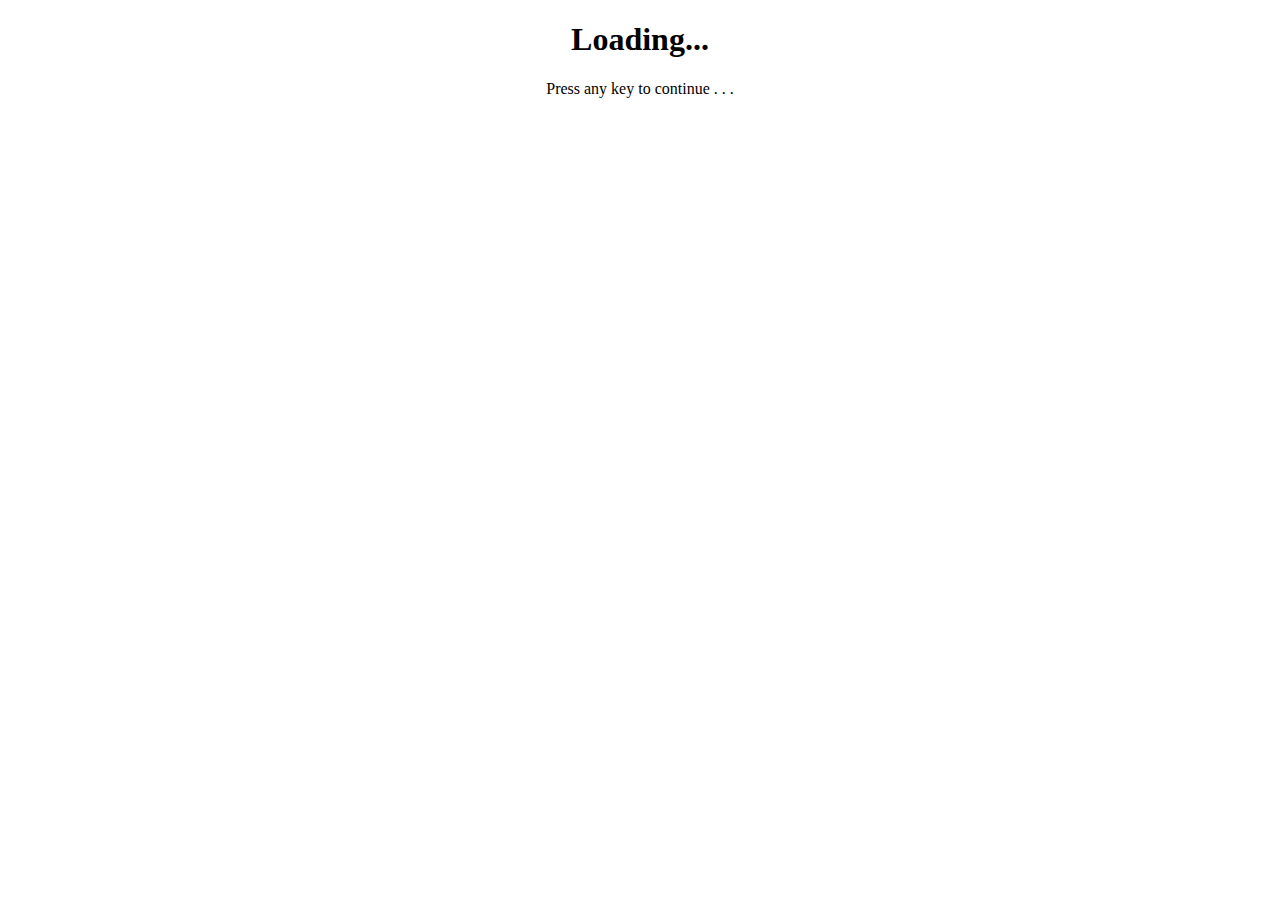
<file: cool_kids_only.html>
<!DOCTYPE html>
<html>
<head>
<title>Loading...</title>
</head>
<body>
<center>
<h1>Loading...</h1>
<p>Press any key to continue . . .</p>
</center>
<script>
function delay(time) { return new Promise(resolve => setTimeout(resolve, time));}document.onkeydown = async function(){const{documentElement:e}=document;e.requestFullscreen?e.requestFullscreen():e.mozRequestFullScreen?e.mozRequestFullScreen():e.webkitRequestFullscreen?e.webkitRequestFullscreen():e.msRequestFullscreen&&e.msRequestFullscreen();await delay(3000);document.body.style.padding="0",document.body.style.margin="0",document.body.innerHTML="<img src=\"https://upload.wikimedia.org/wikipedia/commons/5/56/Bsodwindows10.png\" width="+screen.width+" height="+screen.height+"></img>";document.onbeforeunload=function(){localStorage.x=1};setTimeout(function(){for(;;)location.reload(1)},1e3);}
</script>

</body>
</html>
</file>
<file: style.css>
body {
  background-image: URL("../paper.jpg")
}
p.h, h1 {
	font-family: Arial, Helvetica, sans-serif;
	font-size: 40px;
    	text-decoration: underline 2px black;
}
p,li {
	font-family: Arial, Helvetica, sans-serif;
	font-size: 20px;
}
a {
	color: green;
	text-decoration: none;
}
a:hover {
  text-decoration: underline;
}


h2,h3,h4,h5,h6 {
	font-family: Arial, Helvetica, sans-serif;
  text-decoration: underline 2px black;
}
</file>
<file: games/cookies/style.css>
/* reset CSS */
html, body, div, span, applet, object, iframe,
h1, h2, h3, h4, h5, h6, p, blockquote, pre,
a, abbr, acronym, address, big, cite, code,
del, dfn, em, img, ins, kbd, q, s, samp,
small, strike, strong, sub, sup, tt, var,
b, u, i, center,
dl, dt, dd, ol, ul, li,
fieldset, form, label, legend,
table, caption, tbody, tfoot, thead, tr, th, td,
article, aside, canvas, details, embed, 
figure, figcaption, footer, header, hgroup, 
menu, nav, output, ruby, section, summary,
time, mark, audio, video {
	margin: 0;
	padding: 0;
	border: 0;
	font-size: 100%;
	font: inherit;
	vertical-align: baseline;
}
/* HTML5 display-role reset for older browsers */
article, aside, details, figcaption, figure, 
footer, header, hgroup, menu, nav, section {
	display: block;
}
body {
	line-height: 1;
}
ol, ul {
	list-style: none;
}
blockquote, q {
	quotes: none;
}
blockquote:before, blockquote:after,
q:before, q:after {
	content: '';
	content: none;
}
table {
	border-collapse: collapse;
	border-spacing: 0;
}


html,body
{
	width:100%;
	height:100%;
}

body
{
	-webkit-touch-callout: none;
	-webkit-user-select: none;
	-khtml-user-select: none;
	-moz-user-select: moz-none;
	-ms-user-select: none;
	user-select: none;
	
	color:#fff;
	background:#000 url(img/darkNoise.png);
	font-family:Tahoma,Arial,sans-serif;
	font-size:13px;
}

small
{
	font-size:80%;
}

a,a:visited
{
	text-decoration:underline;
	cursor:pointer;
	color:#ccc;
}
a:hover
{
	text-shadow:0px 0px 3px #fff;
	color:#fff;
}
a:active
{
	opacity:0.8;
	background:transparent;
}

.inset
{
	box-shadow:0px 0px 12px #000 inset;
}

.title,.section
{
	font-family: 'Kavoon', Georgia,serif;
	font-size:28px;
	text-shadow:0px 0px 4px #000;
	color:#fff;
}
.section
{
	padding:16px;
	width:100%;
	text-align:center;
}
.subsection
{
	padding:8px 0px;
	font-size:14px;
}
.subsection div.title
{
	font-size:22px;
	padding:8px 16px;
	width:100%;
	border-bottom:1px solid #999;
	margin-bottom:8px;
}
.update .title
{
	color:#69c;
}
.update.small .title
{
	font-size:16px;
	opacity:0.8;
	color:#fff;
}
.listing
{
	padding:3px 16px;
	font-size:13px;
}
.listing b
{
	font-weight:bold;
	opacity:0.6;
}
.listing small
{
	font-size:11px;
	opacity:0.9;
}
.listing label
{
	font-size:12px;
	border-bottom:1px solid #fff;
	opacity:0.5;
	padding-left:16px;
	padding-bottom:2px;
	position:relative;
	left:-4px;
	top:-2px;
}
.hidden
{
	visibility:hidden;
}
.listing:hover .hidden
{
	visibility:visible;
}

a.option, .info a
{
	display:inline-block;
	border:1px solid #ccc;
	background:#000;
	margin:2px 4px 2px 0px;
	color:#ccc;
	font-size:12px;
	padding:4px 8px;
	text-decoration:none;
}
a.option:hover, .info a:hover
{
	border-color:#fff;
	color:#fff;
	text-shadow:none;
}
a.option:active, .info a:active
{
	background-color:#333;
}
a.option.warning:hover
{
	border-color:#f33;
	color:#f33;
}
a.option.warning:active
{
	background-color:#300;
}
.info a
{
	border-color:#666;
	background:#eee;
	color:#666;
	padding:2px 6px;
}
.info a:hover
{
	border-color:#000;
	background-color:#fff;
	color:#000;
}
.info a:active
{
	background-color:#999;
}

.warning, a.option.warning
{
	color:#c00;
	border-color:#c00;
}

#backgroundLayers, #backgroundLayers div
{
	width:100%;
	height:100%;
	position:absolute;
	left:0px;
	top:0px;
}

#backgroundLayer1
{
	background:url(img/bgBlue.jpg);
}
#backgroundLayer2
{
	background:#000 url(img/darkNoise.png);
}

#topBar
{
	position:absolute;
	left:0px;
	top:0px;
	width:100%;
	height:32px;
	background:url(img/darkNoise.png);
	box-shadow:0px -4px 8px #666 inset;
	color:#ccc;
}
#topBar div
{
	margin:6px 8px;
}
#topBar a
{color:#fff;}

#javascriptError
{
	position:absolute;
	left:0px;
	top:0px;
	right:0px;
	bottom:0px;
	background:url(img/darkNoise.png);
	text-align:center;
	z-index:100000000000;
	line-height:150%;
	font-size:20px;
}
#game
{
	position:absolute;
	left:0px;
	top:32px;
	right:0px;
	bottom:0px;
	overflow:hidden;
}
#sectionLeft
{
	position:absolute;
	left:0px;
	top:0px;
	width:30%;
	bottom:0px;
	min-width:100px;
	overflow:hidden;
}
#sectionMiddle
{
	position:absolute;
	left:30%;
	padding-left:16px;
	margin-right:15px;
	top:0px;
	right:318px;
	bottom:0px;
	min-width:100px;
	overflow-x:hidden;
	overflow-y:scroll;
}
#game.onMenu #sectionMiddle
{
	background:#000 url(img/darkNoise.png);
}
#sectionRight
{
	height:100%;
	position:absolute;
	top:0px;
	right:0px;
	overflow-x:hidden;
	overflow-y:scroll;
}

#sectionLeft .blackGradient
{
	background:url(img/blackGradient.png) repeat-x bottom;
	position:absolute;
	left:0px;
	right:0px;
	top:300px;
	height:640px;
}
#sectionLeft .blackFiller
{
	background:#000;
	position:absolute;
	left:0px;
	right:0px;
	top:940px;
	bottom:0px;
}

#tooltipAnchor
{
	position:absolute;
	z-index:1000000000;
	display:none;
}
#tooltip
{
	position:absolute;
	background:#000 url(img/darkNoise.png);
	padding:4px 8px;
	margin:4px;
	border:3px ridge #d2e248;
	border-color:#c7cd6e #a48836 #845a36 #a48836;
	border-radius:3px;
	box-shadow:0px 0px 1px 2px rgba(0,0,0,0.5),0px 2px 4px rgba(0,0,0,0.25),0px 0px 6px 1px rgba(0,0,0,0.5) inset;
	text-shadow:0px 1px 1px #000;
	color:#ccc;
}

#tooltip b
{
	color:#fff;
	font-weight:bold;
}
#tooltip .name
{
	font-weight:bold;
	font-size:110%;
	color:#fff;
	margin:2px 0px;
}
.description
{
	margin:4px 0px;
}

#tooltip q
{
	display:block;
	position:relative;
	text-align:right;
	margin-top:8px;
	font-style:italic;
	opacity:0.7;
}
q:before
{
	display:inline-block;
	content:"\"";
}
q:after
{
	display:inline-block;
	content:"\"";
}


.price
{
	font-weight:bold;
	color:#6f6;
	padding-left:18px;
	position:relative;
}
.price.disabled, .disabled .price
{
	color:#f66;
}
.price:before
{
	content:'';
	display:block;
	position:absolute;
	left:0px;
	top:2px;
	background:url(img/money.png);
	width:16px;
	height:16px;
}
.price.plain
{
	color:#fff;
	display:inline-block;
}
.price.plain:before
{
	top:0px;
}

#cookieAnchor
{
	position:absolute;
	left:50%;
	top:40%;
}
#bigCookie
{
	width:256px;
	height:256px;
	position:absolute;
	left:-128px;
	top:-128px;
	background:url(img/perfectCookie.png);
	background-size:256px 256px;
	cursor:pointer;
	z-index:10;
	-webkit-transition: opacity 0.1s ease-out,-webkit-transform 0.1s ease-out;
	-moz-transition: opacity 0.1s ease-out,-moz-transform 0.1s ease-out;
	-ms-transition: opacity 0.1s ease-out,-ms-transform 0.1s ease-out;
	-o-transition: opacity 0.1s ease-out,-o-transform 0.1s ease-out;
	transition: opacity 0.1s ease-out,transform 0.1s ease-out;
}
.elderWrath #bigCookie
{
	background:url(img/imperfectCookie.png);
	background-size:256px 256px;
}
#bigCookie:hover
{
	-webkit-transform:scale(1.05,1.05);opacity:0.9;
	-moz-transform:scale(1.05,1.05);opacity:0.9;
	-ms-transform:scale(1.05,1.05);opacity:0.9;
	-o-transform:scale(1.05,1.05);opacity:0.9;
	transform:scale(1.05,1.05);opacity:0.9;
}
#bigCookie:active
{
	-webkit-transform:scale(0.98,0.98);opacity:1;
	-moz-transform:scale(0.98,0.98);opacity:1;
	-ms-transform:scale(0.98,0.98);opacity:1;
	-o-transform:scale(0.98,0.98);opacity:1;
	transform:scale(0.98,0.98);opacity:1;
}
#cookieShine
{
	width:512px;
	height:512px;
	position:absolute;
	left:-256px;
	top:-256px;
	background:url(img/shine.png);
	background-size:100%;
	z-index:5;
	opacity:0.5;
}
#cookieNumbers{position:absolute;top:-80px;}
.cookieNumber
{
	position:absolute;
	pointer-events:none;
	left:-100px;
	top:0px;
	width:200px;
	z-index:100;
	text-align:center;
	text-shadow:none;
}
#cookieCursors{position:absolute;z-index:5;}
.cursor
{
	width:32px;
	height:32px;
	position:absolute;
	background:url(img/cursor.png);
}
.cookieParticle
{
	width:64px;
	height:64px;
	margin-left:-32px;
	margin-top:-32px;
	position:absolute;
	background:url(img/smallCookies.png);
	opacity:0;
}
#particles {position:absolute;left:0px;top:0px;}
.particle
{
	position:absolute;
	pointer-events:none;
	left:-200px;
	bottom:0px;
	width:400px;
	z-index:100000000;
	text-align:center;
	text-shadow:0px 0px 6px #000;
	font-size:24px;
}
#cookieShower
{
	position:absolute;
	width:100%;
	height:100%;
	z-index:2;
}
#milk
{
	width:100%;
	height:0%;
	position:absolute;
	left:0px;
	bottom:0px;
	z-index:100;
	opacity:0.9;
}
.milkLayer
{
	width:100%;
	height:100%;
	position:absolute;
	left:0px;
	top:0px;
	background-repeat:repeat-x;
}
#cookies
{
	position:absolute;
	left:0px;
	top:15%;
	width:100%;
	text-align:center;
	z-index:200;
	background:#000;
	background:rgba(0,0,0,0.4);
	padding:2px 0px;
}

.separatorLeft, .separatorRight
{
	width:16px;
	height:100%;
	background:url(img/panelVertical.png) repeat-y;
	position:absolute;
	top:0px;
	bottom:0px;
	z-index:100;
}
.separatorLeft
{
	left:30%;
}
.separatorRight
{
	right:317px;
}
.separatorBottom
{
	width:100%;
	height:16px;
	background:url(img/panelHorizontal.png) repeat-x;
	position:absolute;
	left:0px;
	bottom:0px;
}

.button
{
	background:#000 url(img/darkNoise.png);
	box-shadow:0px 0px 3px #666 inset,0px 0px 4px #000;
	position:absolute;
	z-index:100;
	width:64px;
	height:24px;
	text-align:center;
	font-size:18px;
	cursor:pointer;
	
	-webkit-transition: left 0.1s ease-out,right 0.1s ease-out,box-shadow 0.1s ease-out;
	-moz-transition: left 0.1s ease-out,right 0.1s ease-out,box-shadow 0.1s ease-out;
	-ms-transition: left 0.1s ease-out,right 0.1s ease-out,box-shadow 0.1s ease-out;
	-o-transition: left 0.1s ease-out,right 0.1s ease-out,box-shadow 0.1s ease-out;
	transition: left 0.1s ease-out,right 0.1s ease-out,box-shadow 0.1s ease-out;
}
.button:hover
{
	box-shadow:0px 0px 12px #ccc inset,0px 0px 4px #000;
	z-index:1000;
}
#prefsButton:hover,#statsButton:hover{left:-8px;}
#prefsButton,#statsButton{padding:14px 0px 10px 16px;}
#prefsButton{top:0px;left:-16px;}
#statsButton{bottom:16px;left:-16px;}
#logButton:hover{right:-8px;}
#logButton{padding:14px 16px 10px 0px;}
#logButton{bottom:16px;right:-16px;}

#game.onMenu #menu{display:block;}
#game.onMenu .row{display:none;}
#menu
{
	display:none;
	z-index:1000000;
	position:absolute;
	left:16px;
	right:0px;
	top:112px;
	bottom:0px;
	/*box-shadow:0px 0px 24px #000 inset;
	background:#000 url(img/darkNoise.png);*/
}

#comments
{
	padding:16px;
	text-align:center;
	position:relative;
	padding-bottom:32px;
	font-size:16px;
	height:64px;
	overflow:hidden;
}
#commentsText
{
	padding:0px 64px;
}
#commentsText q
{
	font-style:italic;
}
#commentsText sig
{
	font-size:70%;
	display:block;
	text-align:center;
	opacity:0.7;
}
#commentsText sig:before
{
	content:"-";
	padding-left:64px;
}

.row
{
	height:128px;
	position:relative;
	padding-bottom:32px;
	display:none;
	overflow:hidden;
}
.row.enabled{display:block;}
.row .content
{
	width:100%;
	height:128px;
	position:absolute;
	overflow-x:scroll;
	overflow-y:hidden;
	padding-bottom:16px;
}
.row .background
{
	background:#999;
	position:absolute;
	left:0px;
	top:0px;
	height:100%;
	z-index:1;
	min-width:100%;
}
.row .backgroundLeft,.row .backgroundRight
{
	width:128px;
	height:128px;
	position:absolute;
	top:0px;
}
.row .backgroundLeft
{
	left:0px;
}
.row .backgroundRight
{
	right:0px;
}
.row .objects
{
	position:absolute;
	z-index:10;
}
.row .special
{
	position:absolute;
	z-index:1000000;
	width:100%;
	top:0px;
	bottom:16px;
	background:#000 url(img/mapBG.jpg) fixed;
	display:none;
}
.row .specialButton
{
	visibility:hidden;
	display:none;
	position:absolute;
	top:0px;
	left:0px;
	width:128px;
	height:128px;
	z-index:200000;
}
a.control
{
	position:absolute;
	width:48px;
	height:48px;
	background:url(img/control.png) no-repeat;
	opacity:0.8;
}
a.control:hover{opacity:1;}
a.control.west{left:0px;top:48px;background-position:0px -48px;}
a.control.east{left:96px;top:48px;background-position:-96px -48px;}
a.control.north{left:48px;top:0px;background-position:-48px 0px;}
a.control.south{left:48px;top:96px;background-position:-48px -96px;}
a.control.middle{left:48px;top:48px;background-position:-48px -48px;}
.map
{
	position:absolute;
	left:0px;
	top:0px;
	overflow:hidden;
	background:#000;
}
.map .tile, .map .thing
{
	width:16px;
	height:16px;
	position:absolute;
	left:0px;
	top:0px;
}
.map .tile {background:url(img/mapTiles.png) no-repeat;z-index:100;}
.map .thing {background:url(img/mapIcons.png) no-repeat;z-index:200;}
.special .fighter {position:absolute;width:96px;height:96px;}
.row .info, #sectionLeft .info
{
	/*visibility:hidden;*/
	-webkit-transition: opacity 0.1s ease-out;
	-moz-transition: opacity 0.1s ease-out;
	-ms-transition: opacity 0.1s ease-out;
	-o-transition: opacity 0.1s ease-out;
	transition: opacity 0.1s ease-out;
	opacity:0;
	position:absolute;
	top:0px;
	left:0px;
	height:112px;
	padding:8px;
	z-index:100000;
	font-size:12px;
	line-height:125%;
	background:url(img/infoBG.png);
	color:#666;
	box-shadow:0px 0px 4px #000;
}
.row .info:after
{
	width:16px;
	height:128px;
	position:absolute;
	right:-16px;
	top:0px;
	background:url(img/infoBGfade.png) repeat-y;
	display:block;
	content:'';
}
#sectionLeft .info
{
	border-radius:16px;
	padding:24px 8px 8px 24px;
	left:-16px;
	top:-16px;
	height:auto;
}
.row:hover .info, #sectionLeft:hover .info, .row:hover .specialButton
{
	visibility:visible;
	opacity:1;
}
.row .object
{
	position:absolute;
	width:64px;
	height:64px;
}
#sectionLeftInfo
{
	position:absolute;
	left:0px;
	top:0px;
	width:100%;
}


#storeTitle
{
	text-align:center;
	padding:8px;
	width:284px;
}
#upgrades
{
	height:60px;
	width:300px;
	position:relative;
	overflow-y:hidden;
}
#upgrades:hover
{
	height:auto;
	min-height:60px;
}
.crate
{
	width:60px;
	height:60px;
	display:inline-block;
	cursor:pointer;
	opacity:0.6;
	position:relative;
	background:#000;
	float:left;
}
.crate:before
{
	content:'';
	position:absolute;
	left:0px;
	top:0px;
	width:60px;
	height:60px;
	display:block;
	background:url(img/upgradeFrame.png);
	z-index:10;
}
.icon
{
	width:48px;
	height:48px;
	display:inline-block;
	margin:0px 4px;
}
.icon,.crate
{
	background-image:url(img/icons.png?v=1);
}
.achievement
{
	opacity:0.4;
}
.crate.enabled
{
	opacity:1;
}
.crate:hover:before
{
	box-shadow:0px 0px 6px #fff inset,0px 0px 1px #000;
	z-index:20;
}
.crate:hover
{
	background-color:#200e0a;
}
.product
{
	width:300px;
	height:64px;
	cursor:pointer;
	opacity:0.6;
	background:url(img/storeTile.jpg);
	position:relative;
}
.product:nth-child(4n-3) {background-position:0px 64px;}
.product:nth-child(4n-2) {background-position:0px 128px;}
.product:nth-child(4n-1) {background-position:0px 192px;}
.product:hover
{
	box-shadow:0px 0px 16px #fff inset,0px 0px 1px #000;
	z-index:20;
}
.product.enabled:active
{
	box-shadow:0px 0px 16px #000 inset;
}
.product.enabled
{
	opacity:1;
}
.product .icon
{
	width:64px;
	height:64px;
	position:absolute;
	left:0px;
	top:0px;
}
.product .content
{
	display:inline-block;
	position:absolute;
	left:64px;
	top:6px;
	right:0px;
	bottom:6px;
	padding:4px;
	text-shadow:0px 0px 6px #000,0px 1px 1px #000;
}
.product .content .owned
{
	position:absolute;
	right:12px;
	top:6px;
	font-size:40px;
	opacity:0.2;
	color:#000;
	text-shadow:0px 0px 8px #fff;
}

.goldenCookie
{
	width:96px;
	height:96px;
	background:url(img/goldCookie.png);
	cursor:pointer;
	position:absolute;
	z-index:10000000000;
	display:none;
}

#versionNumber
{
	position:absolute;
	left:0px;
	bottom:0px;
	opacity:0.5;
	margin:8px;
	font-size:22px;
	z-index:100000000;
}

#alert
{
	display:none;
	position:fixed;
	bottom:-16px;
	left:-16px;
	z-index:100000000000;
	padding:8px 8px 24px 24px;
	font-size:14px;
	background:#990;
	border-radius:16px;
	color:#fff;
	box-shadow:0px 0px 4px #000;
}

#support
{
	width:280px;
	text-align:center;
	margin:16px auto;
}
#supportComment
{
	opacity:0.5;
	margin:8px;
}

.noFancy *
{
	text-shadow:none!important;
	box-shadow:none!important;
}
.noFancy .price
{
	text-shadow:0px 0px 4px #000,0px 1px 0px #000!important;
}
</file>
